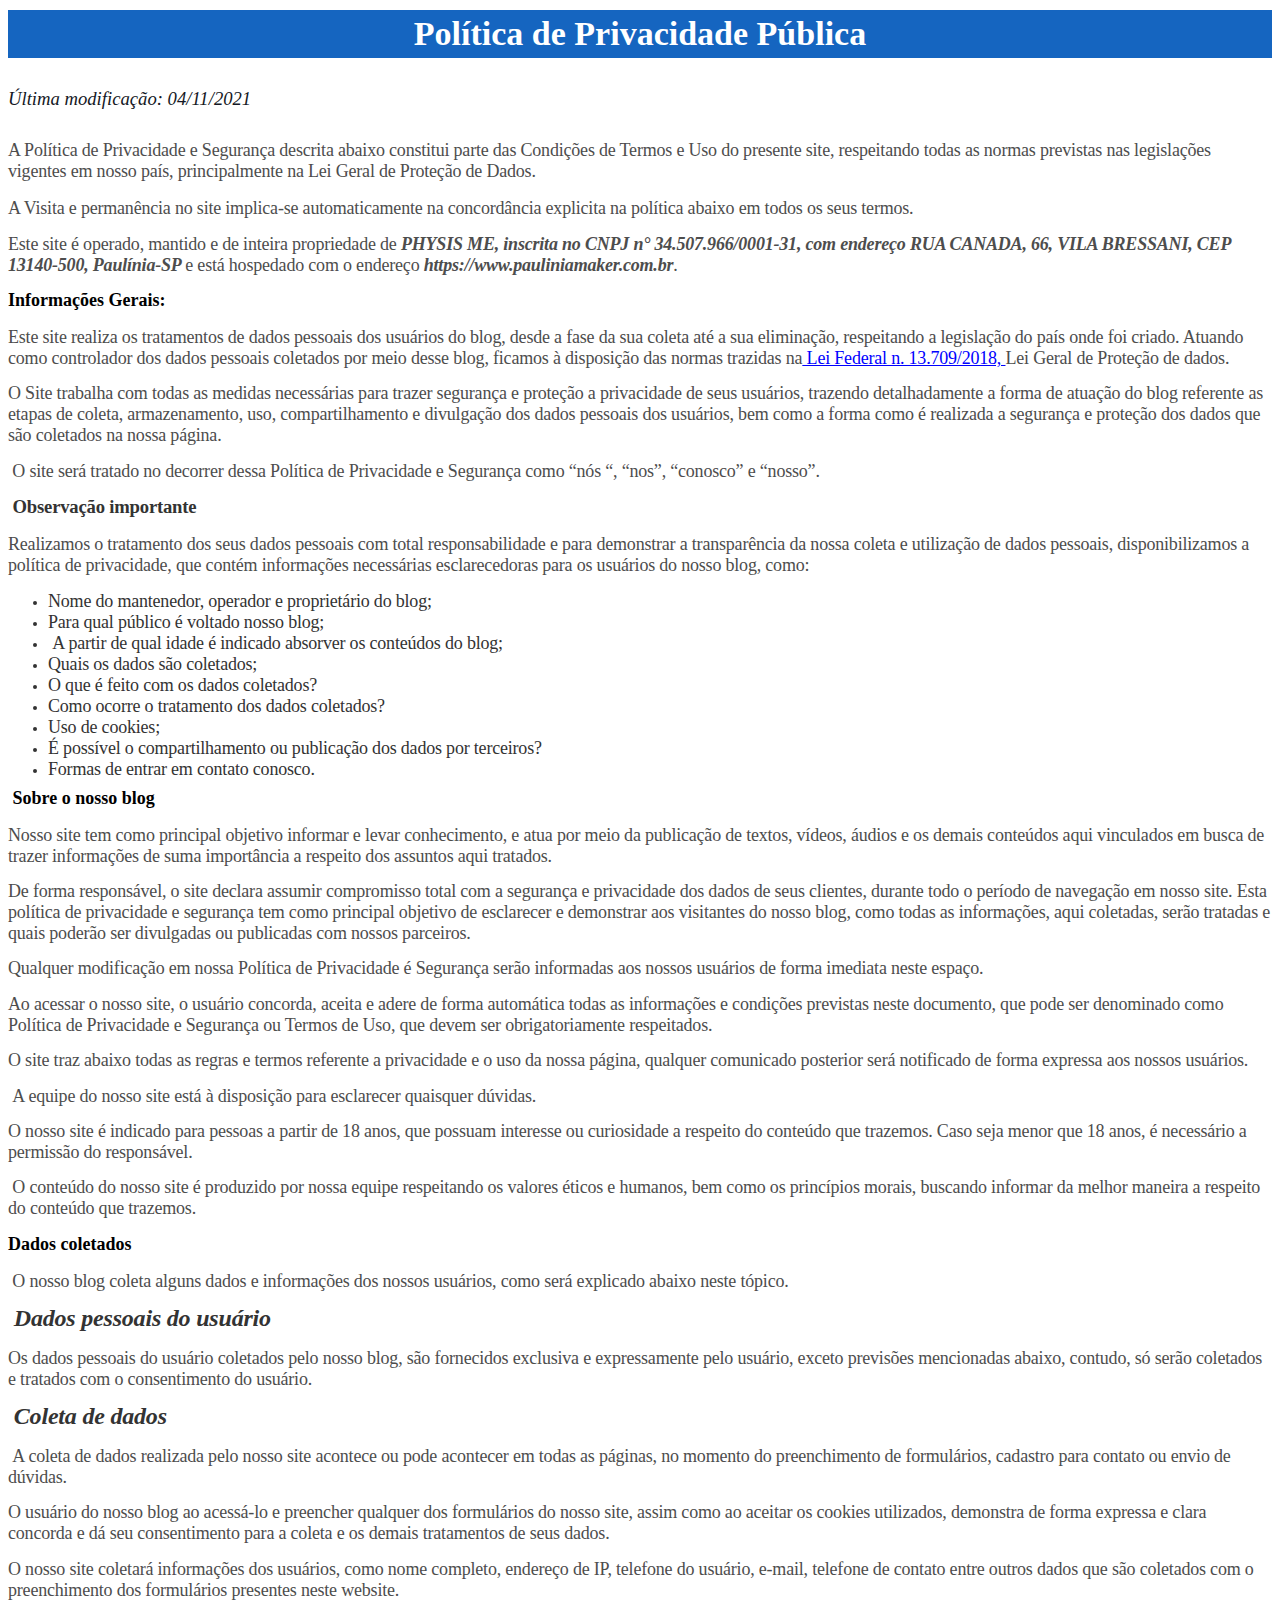
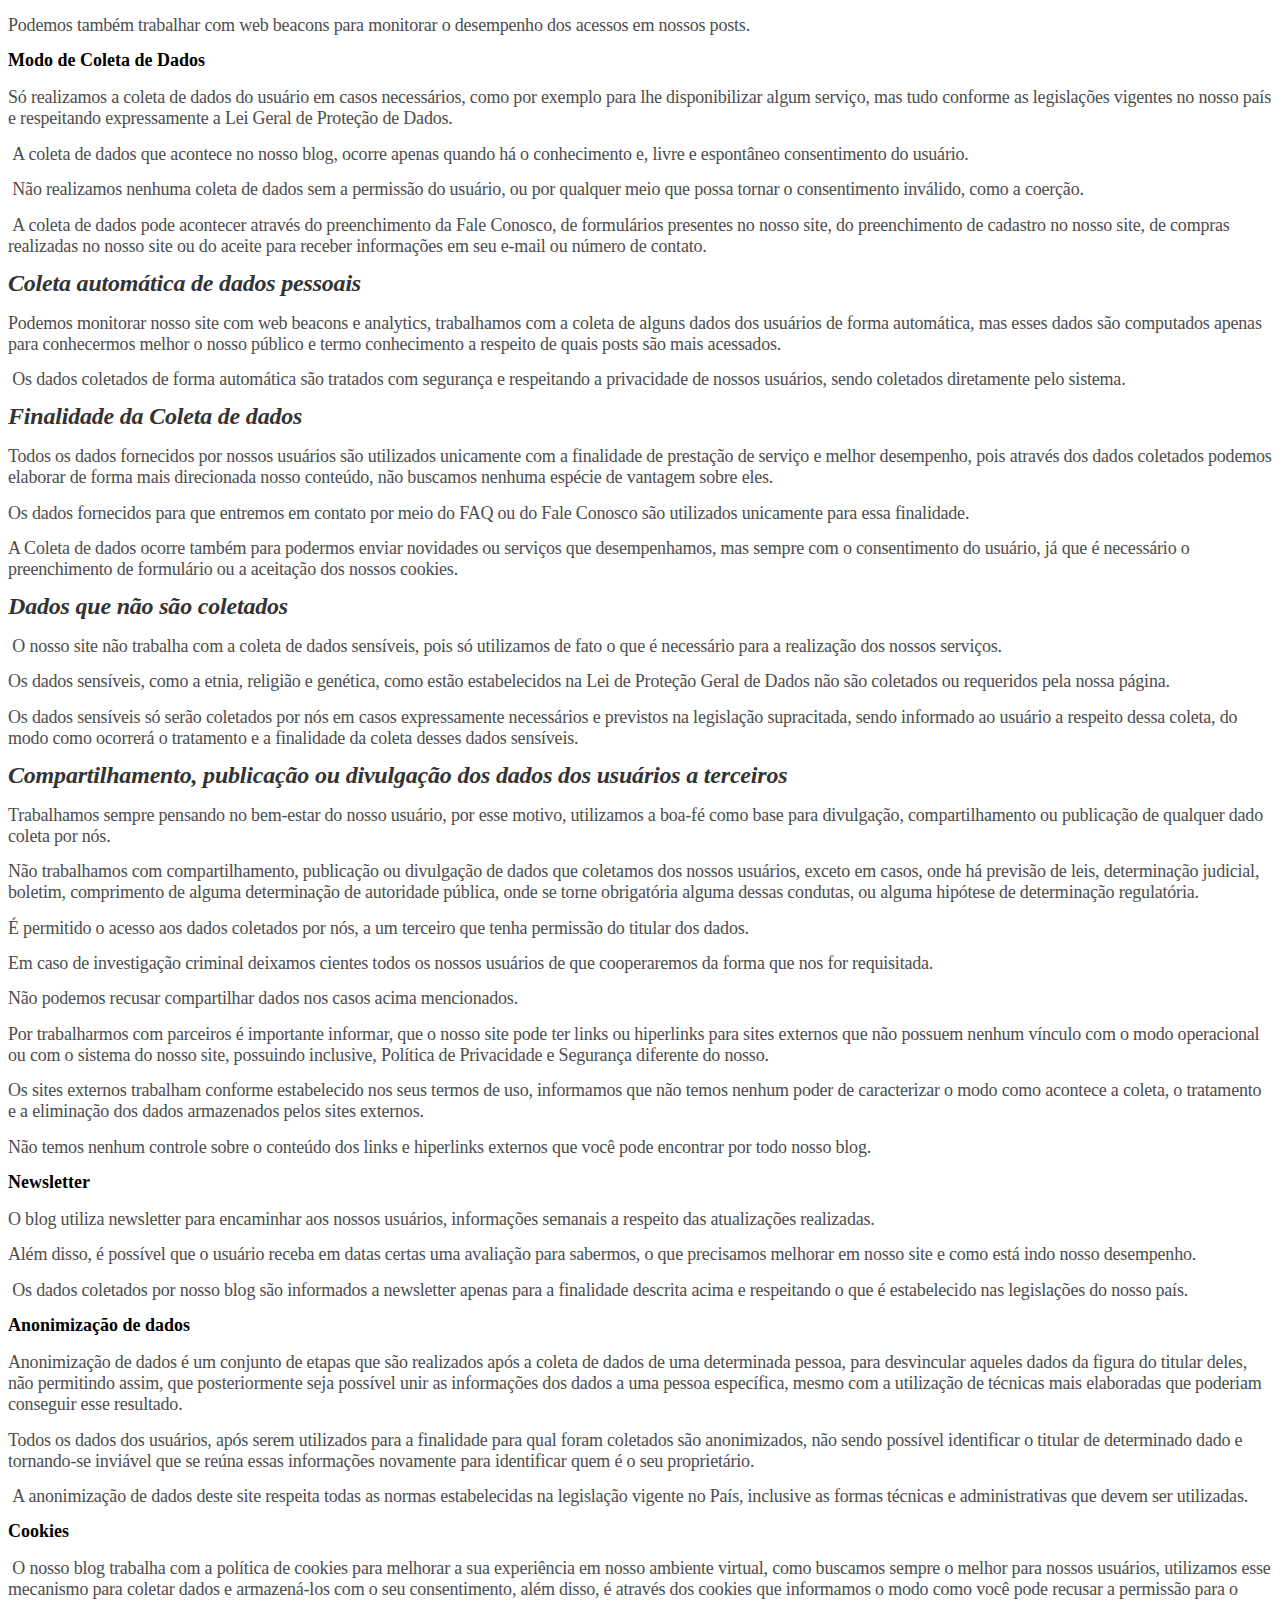
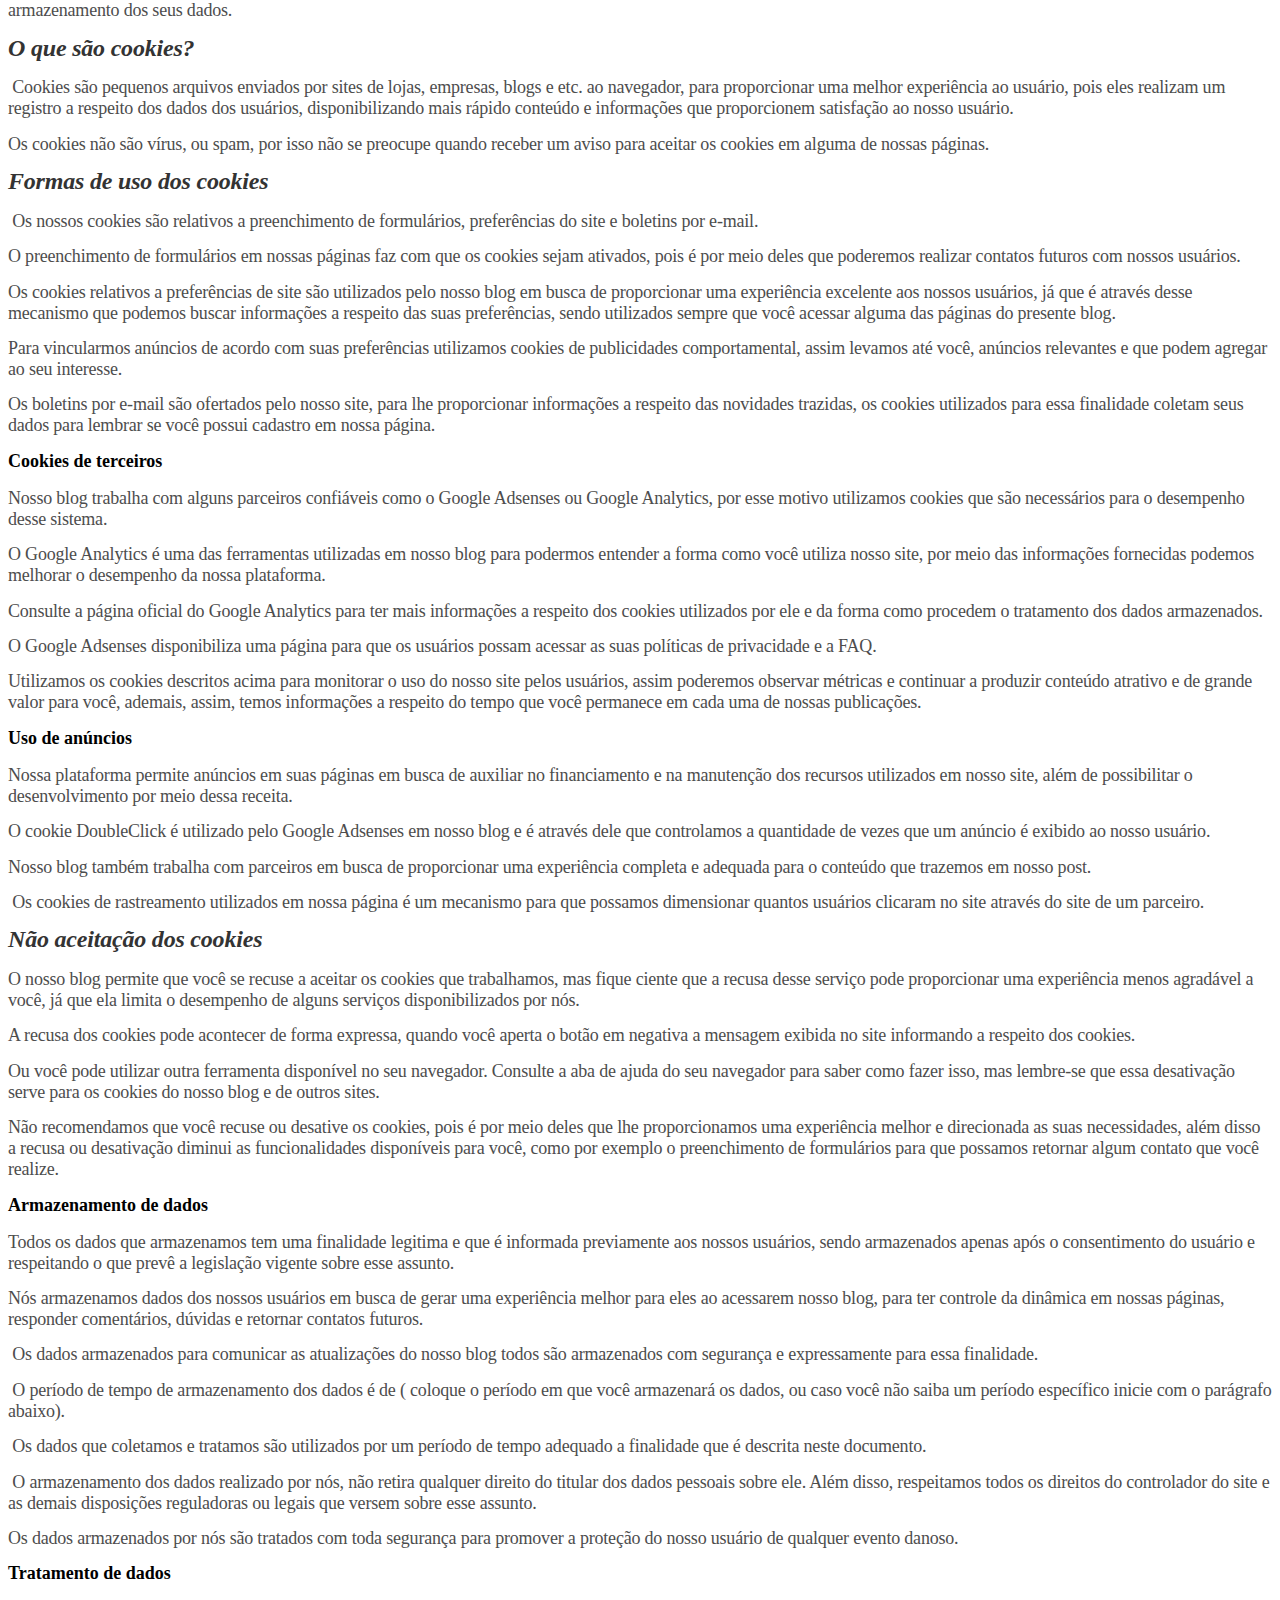
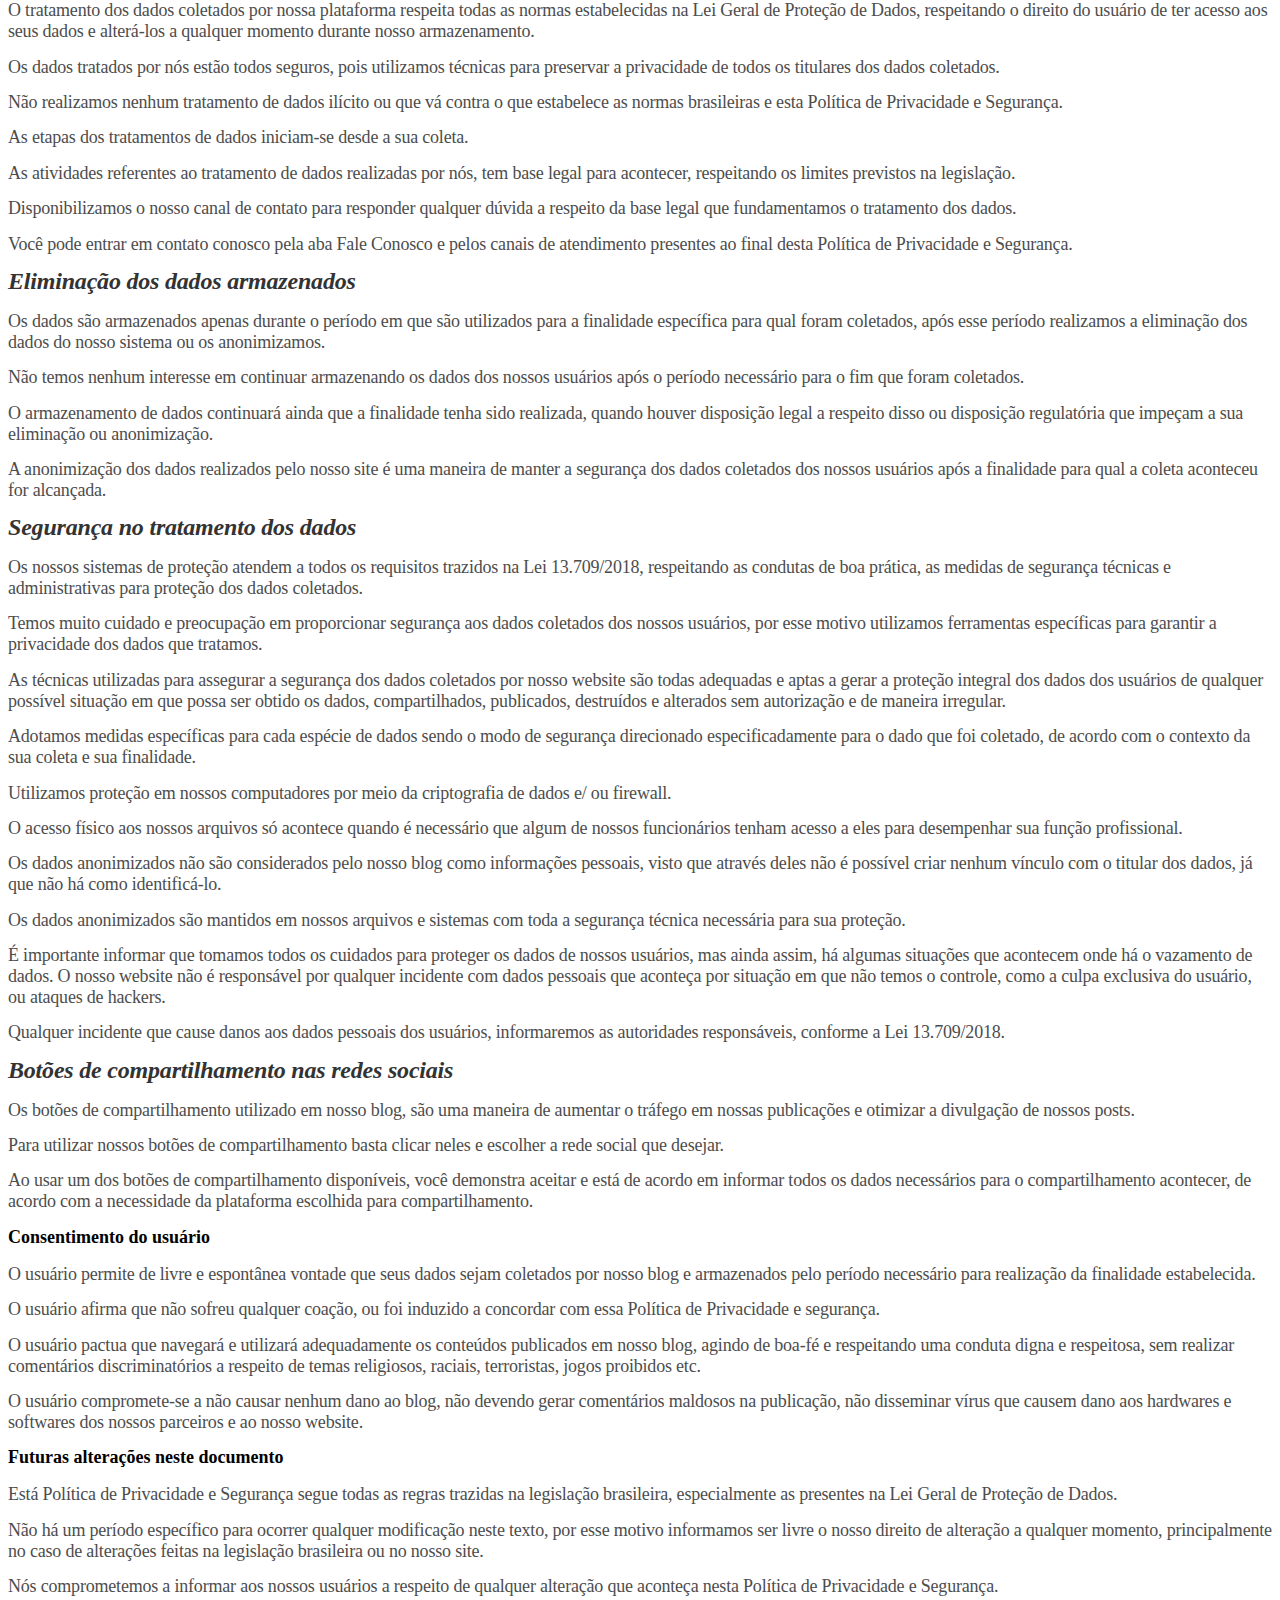
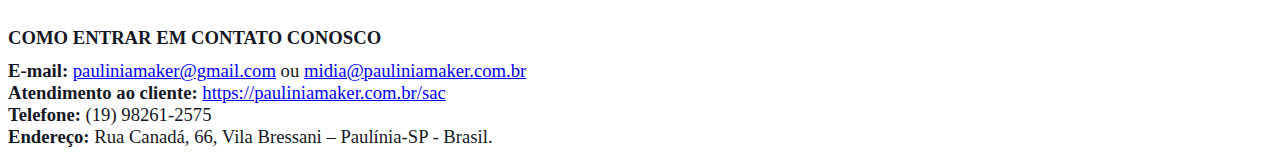
<file: ppp.html>
<html xmlns:v="urn:schemas-microsoft-com:vml"
xmlns:o="urn:schemas-microsoft-com:office:office"
xmlns:w="urn:schemas-microsoft-com:office:word"
xmlns:m="http://schemas.microsoft.com/office/2004/12/omml"
xmlns="http://www.w3.org/TR/REC-html40">

<head>
<meta http-equiv=Content-Type content="text/html; charset=windows-1252">
<meta name=ProgId content=Word.Document>
<meta name=Generator content="Microsoft Word 15">
<meta name=Originator content="Microsoft Word 15">
<link rel=File-List href="ppp_arquivos/filelist.xml">
<!--[if gte mso 9]><xml>
 <o:DocumentProperties>
  <o:Author>GERALDO JOSE FERNANDES</o:Author>
  <o:LastAuthor>GERALDO JOSE FERNANDES</o:LastAuthor>
  <o:Revision>2</o:Revision>
  <o:TotalTime>31</o:TotalTime>
  <o:Created>2021-11-05T02:35:00Z</o:Created>
  <o:LastSaved>2021-11-05T02:35:00Z</o:LastSaved>
  <o:Pages>1</o:Pages>
  <o:Words>3574</o:Words>
  <o:Characters>19305</o:Characters>
  <o:Lines>160</o:Lines>
  <o:Paragraphs>45</o:Paragraphs>
  <o:CharactersWithSpaces>22834</o:CharactersWithSpaces>
  <o:Version>16.00</o:Version>
 </o:DocumentProperties>
 <o:OfficeDocumentSettings>
  <o:AllowPNG/>
 </o:OfficeDocumentSettings>
</xml><![endif]-->
<link rel=themeData href="ppp_arquivos/themedata.thmx">
<link rel=colorSchemeMapping href="ppp_arquivos/colorschememapping.xml">
<!--[if gte mso 9]><xml>
 <w:WordDocument>
  <w:SpellingState>Clean</w:SpellingState>
  <w:GrammarState>Clean</w:GrammarState>
  <w:TrackMoves>false</w:TrackMoves>
  <w:TrackFormatting/>
  <w:HyphenationZone>21</w:HyphenationZone>
  <w:PunctuationKerning/>
  <w:ValidateAgainstSchemas/>
  <w:SaveIfXMLInvalid>false</w:SaveIfXMLInvalid>
  <w:IgnoreMixedContent>false</w:IgnoreMixedContent>
  <w:AlwaysShowPlaceholderText>false</w:AlwaysShowPlaceholderText>
  <w:DoNotPromoteQF/>
  <w:LidThemeOther>PT-BR</w:LidThemeOther>
  <w:LidThemeAsian>X-NONE</w:LidThemeAsian>
  <w:LidThemeComplexScript>X-NONE</w:LidThemeComplexScript>
  <w:Compatibility>
   <w:BreakWrappedTables/>
   <w:SnapToGridInCell/>
   <w:WrapTextWithPunct/>
   <w:UseAsianBreakRules/>
   <w:DontGrowAutofit/>
   <w:SplitPgBreakAndParaMark/>
   <w:EnableOpenTypeKerning/>
   <w:DontFlipMirrorIndents/>
   <w:OverrideTableStyleHps/>
  </w:Compatibility>
  <m:mathPr>
   <m:mathFont m:val="Cambria Math"/>
   <m:brkBin m:val="before"/>
   <m:brkBinSub m:val="&#45;-"/>
   <m:smallFrac m:val="off"/>
   <m:dispDef/>
   <m:lMargin m:val="0"/>
   <m:rMargin m:val="0"/>
   <m:defJc m:val="centerGroup"/>
   <m:wrapIndent m:val="1440"/>
   <m:intLim m:val="subSup"/>
   <m:naryLim m:val="undOvr"/>
  </m:mathPr></w:WordDocument>
</xml><![endif]--><!--[if gte mso 9]><xml>
 <w:LatentStyles DefLockedState="false" DefUnhideWhenUsed="false"
  DefSemiHidden="false" DefQFormat="false" DefPriority="99"
  LatentStyleCount="376">
  <w:LsdException Locked="false" Priority="0" QFormat="true" Name="Normal"/>
  <w:LsdException Locked="false" Priority="9" QFormat="true" Name="heading 1"/>
  <w:LsdException Locked="false" Priority="9" SemiHidden="true"
   UnhideWhenUsed="true" QFormat="true" Name="heading 2"/>
  <w:LsdException Locked="false" Priority="9" SemiHidden="true"
   UnhideWhenUsed="true" QFormat="true" Name="heading 3"/>
  <w:LsdException Locked="false" Priority="9" SemiHidden="true"
   UnhideWhenUsed="true" QFormat="true" Name="heading 4"/>
  <w:LsdException Locked="false" Priority="9" SemiHidden="true"
   UnhideWhenUsed="true" QFormat="true" Name="heading 5"/>
  <w:LsdException Locked="false" Priority="9" SemiHidden="true"
   UnhideWhenUsed="true" QFormat="true" Name="heading 6"/>
  <w:LsdException Locked="false" Priority="9" SemiHidden="true"
   UnhideWhenUsed="true" QFormat="true" Name="heading 7"/>
  <w:LsdException Locked="false" Priority="9" SemiHidden="true"
   UnhideWhenUsed="true" QFormat="true" Name="heading 8"/>
  <w:LsdException Locked="false" Priority="9" SemiHidden="true"
   UnhideWhenUsed="true" QFormat="true" Name="heading 9"/>
  <w:LsdException Locked="false" SemiHidden="true" UnhideWhenUsed="true"
   Name="index 1"/>
  <w:LsdException Locked="false" SemiHidden="true" UnhideWhenUsed="true"
   Name="index 2"/>
  <w:LsdException Locked="false" SemiHidden="true" UnhideWhenUsed="true"
   Name="index 3"/>
  <w:LsdException Locked="false" SemiHidden="true" UnhideWhenUsed="true"
   Name="index 4"/>
  <w:LsdException Locked="false" SemiHidden="true" UnhideWhenUsed="true"
   Name="index 5"/>
  <w:LsdException Locked="false" SemiHidden="true" UnhideWhenUsed="true"
   Name="index 6"/>
  <w:LsdException Locked="false" SemiHidden="true" UnhideWhenUsed="true"
   Name="index 7"/>
  <w:LsdException Locked="false" SemiHidden="true" UnhideWhenUsed="true"
   Name="index 8"/>
  <w:LsdException Locked="false" SemiHidden="true" UnhideWhenUsed="true"
   Name="index 9"/>
  <w:LsdException Locked="false" Priority="39" SemiHidden="true"
   UnhideWhenUsed="true" Name="toc 1"/>
  <w:LsdException Locked="false" Priority="39" SemiHidden="true"
   UnhideWhenUsed="true" Name="toc 2"/>
  <w:LsdException Locked="false" Priority="39" SemiHidden="true"
   UnhideWhenUsed="true" Name="toc 3"/>
  <w:LsdException Locked="false" Priority="39" SemiHidden="true"
   UnhideWhenUsed="true" Name="toc 4"/>
  <w:LsdException Locked="false" Priority="39" SemiHidden="true"
   UnhideWhenUsed="true" Name="toc 5"/>
  <w:LsdException Locked="false" Priority="39" SemiHidden="true"
   UnhideWhenUsed="true" Name="toc 6"/>
  <w:LsdException Locked="false" Priority="39" SemiHidden="true"
   UnhideWhenUsed="true" Name="toc 7"/>
  <w:LsdException Locked="false" Priority="39" SemiHidden="true"
   UnhideWhenUsed="true" Name="toc 8"/>
  <w:LsdException Locked="false" Priority="39" SemiHidden="true"
   UnhideWhenUsed="true" Name="toc 9"/>
  <w:LsdException Locked="false" SemiHidden="true" UnhideWhenUsed="true"
   Name="Normal Indent"/>
  <w:LsdException Locked="false" SemiHidden="true" UnhideWhenUsed="true"
   Name="footnote text"/>
  <w:LsdException Locked="false" SemiHidden="true" UnhideWhenUsed="true"
   Name="annotation text"/>
  <w:LsdException Locked="false" SemiHidden="true" UnhideWhenUsed="true"
   Name="header"/>
  <w:LsdException Locked="false" SemiHidden="true" UnhideWhenUsed="true"
   Name="footer"/>
  <w:LsdException Locked="false" SemiHidden="true" UnhideWhenUsed="true"
   Name="index heading"/>
  <w:LsdException Locked="false" Priority="35" SemiHidden="true"
   UnhideWhenUsed="true" QFormat="true" Name="caption"/>
  <w:LsdException Locked="false" SemiHidden="true" UnhideWhenUsed="true"
   Name="table of figures"/>
  <w:LsdException Locked="false" SemiHidden="true" UnhideWhenUsed="true"
   Name="envelope address"/>
  <w:LsdException Locked="false" SemiHidden="true" UnhideWhenUsed="true"
   Name="envelope return"/>
  <w:LsdException Locked="false" SemiHidden="true" UnhideWhenUsed="true"
   Name="footnote reference"/>
  <w:LsdException Locked="false" SemiHidden="true" UnhideWhenUsed="true"
   Name="annotation reference"/>
  <w:LsdException Locked="false" SemiHidden="true" UnhideWhenUsed="true"
   Name="line number"/>
  <w:LsdException Locked="false" SemiHidden="true" UnhideWhenUsed="true"
   Name="page number"/>
  <w:LsdException Locked="false" SemiHidden="true" UnhideWhenUsed="true"
   Name="endnote reference"/>
  <w:LsdException Locked="false" SemiHidden="true" UnhideWhenUsed="true"
   Name="endnote text"/>
  <w:LsdException Locked="false" SemiHidden="true" UnhideWhenUsed="true"
   Name="table of authorities"/>
  <w:LsdException Locked="false" SemiHidden="true" UnhideWhenUsed="true"
   Name="macro"/>
  <w:LsdException Locked="false" SemiHidden="true" UnhideWhenUsed="true"
   Name="toa heading"/>
  <w:LsdException Locked="false" SemiHidden="true" UnhideWhenUsed="true"
   Name="List"/>
  <w:LsdException Locked="false" SemiHidden="true" UnhideWhenUsed="true"
   Name="List Bullet"/>
  <w:LsdException Locked="false" SemiHidden="true" UnhideWhenUsed="true"
   Name="List Number"/>
  <w:LsdException Locked="false" SemiHidden="true" UnhideWhenUsed="true"
   Name="List 2"/>
  <w:LsdException Locked="false" SemiHidden="true" UnhideWhenUsed="true"
   Name="List 3"/>
  <w:LsdException Locked="false" SemiHidden="true" UnhideWhenUsed="true"
   Name="List 4"/>
  <w:LsdException Locked="false" SemiHidden="true" UnhideWhenUsed="true"
   Name="List 5"/>
  <w:LsdException Locked="false" SemiHidden="true" UnhideWhenUsed="true"
   Name="List Bullet 2"/>
  <w:LsdException Locked="false" SemiHidden="true" UnhideWhenUsed="true"
   Name="List Bullet 3"/>
  <w:LsdException Locked="false" SemiHidden="true" UnhideWhenUsed="true"
   Name="List Bullet 4"/>
  <w:LsdException Locked="false" SemiHidden="true" UnhideWhenUsed="true"
   Name="List Bullet 5"/>
  <w:LsdException Locked="false" SemiHidden="true" UnhideWhenUsed="true"
   Name="List Number 2"/>
  <w:LsdException Locked="false" SemiHidden="true" UnhideWhenUsed="true"
   Name="List Number 3"/>
  <w:LsdException Locked="false" SemiHidden="true" UnhideWhenUsed="true"
   Name="List Number 4"/>
  <w:LsdException Locked="false" SemiHidden="true" UnhideWhenUsed="true"
   Name="List Number 5"/>
  <w:LsdException Locked="false" Priority="10" QFormat="true" Name="Title"/>
  <w:LsdException Locked="false" SemiHidden="true" UnhideWhenUsed="true"
   Name="Closing"/>
  <w:LsdException Locked="false" SemiHidden="true" UnhideWhenUsed="true"
   Name="Signature"/>
  <w:LsdException Locked="false" Priority="1" SemiHidden="true"
   UnhideWhenUsed="true" Name="Default Paragraph Font"/>
  <w:LsdException Locked="false" SemiHidden="true" UnhideWhenUsed="true"
   Name="Body Text"/>
  <w:LsdException Locked="false" SemiHidden="true" UnhideWhenUsed="true"
   Name="Body Text Indent"/>
  <w:LsdException Locked="false" SemiHidden="true" UnhideWhenUsed="true"
   Name="List Continue"/>
  <w:LsdException Locked="false" SemiHidden="true" UnhideWhenUsed="true"
   Name="List Continue 2"/>
  <w:LsdException Locked="false" SemiHidden="true" UnhideWhenUsed="true"
   Name="List Continue 3"/>
  <w:LsdException Locked="false" SemiHidden="true" UnhideWhenUsed="true"
   Name="List Continue 4"/>
  <w:LsdException Locked="false" SemiHidden="true" UnhideWhenUsed="true"
   Name="List Continue 5"/>
  <w:LsdException Locked="false" SemiHidden="true" UnhideWhenUsed="true"
   Name="Message Header"/>
  <w:LsdException Locked="false" Priority="11" QFormat="true" Name="Subtitle"/>
  <w:LsdException Locked="false" SemiHidden="true" UnhideWhenUsed="true"
   Name="Salutation"/>
  <w:LsdException Locked="false" SemiHidden="true" UnhideWhenUsed="true"
   Name="Date"/>
  <w:LsdException Locked="false" SemiHidden="true" UnhideWhenUsed="true"
   Name="Body Text First Indent"/>
  <w:LsdException Locked="false" SemiHidden="true" UnhideWhenUsed="true"
   Name="Body Text First Indent 2"/>
  <w:LsdException Locked="false" SemiHidden="true" UnhideWhenUsed="true"
   Name="Note Heading"/>
  <w:LsdException Locked="false" SemiHidden="true" UnhideWhenUsed="true"
   Name="Body Text 2"/>
  <w:LsdException Locked="false" SemiHidden="true" UnhideWhenUsed="true"
   Name="Body Text 3"/>
  <w:LsdException Locked="false" SemiHidden="true" UnhideWhenUsed="true"
   Name="Body Text Indent 2"/>
  <w:LsdException Locked="false" SemiHidden="true" UnhideWhenUsed="true"
   Name="Body Text Indent 3"/>
  <w:LsdException Locked="false" SemiHidden="true" UnhideWhenUsed="true"
   Name="Block Text"/>
  <w:LsdException Locked="false" SemiHidden="true" UnhideWhenUsed="true"
   Name="Hyperlink"/>
  <w:LsdException Locked="false" SemiHidden="true" UnhideWhenUsed="true"
   Name="FollowedHyperlink"/>
  <w:LsdException Locked="false" Priority="22" QFormat="true" Name="Strong"/>
  <w:LsdException Locked="false" Priority="20" QFormat="true" Name="Emphasis"/>
  <w:LsdException Locked="false" SemiHidden="true" UnhideWhenUsed="true"
   Name="Document Map"/>
  <w:LsdException Locked="false" SemiHidden="true" UnhideWhenUsed="true"
   Name="Plain Text"/>
  <w:LsdException Locked="false" SemiHidden="true" UnhideWhenUsed="true"
   Name="E-mail Signature"/>
  <w:LsdException Locked="false" SemiHidden="true" UnhideWhenUsed="true"
   Name="HTML Top of Form"/>
  <w:LsdException Locked="false" SemiHidden="true" UnhideWhenUsed="true"
   Name="HTML Bottom of Form"/>
  <w:LsdException Locked="false" SemiHidden="true" UnhideWhenUsed="true"
   Name="Normal (Web)"/>
  <w:LsdException Locked="false" SemiHidden="true" UnhideWhenUsed="true"
   Name="HTML Acronym"/>
  <w:LsdException Locked="false" SemiHidden="true" UnhideWhenUsed="true"
   Name="HTML Address"/>
  <w:LsdException Locked="false" SemiHidden="true" UnhideWhenUsed="true"
   Name="HTML Cite"/>
  <w:LsdException Locked="false" SemiHidden="true" UnhideWhenUsed="true"
   Name="HTML Code"/>
  <w:LsdException Locked="false" SemiHidden="true" UnhideWhenUsed="true"
   Name="HTML Definition"/>
  <w:LsdException Locked="false" SemiHidden="true" UnhideWhenUsed="true"
   Name="HTML Keyboard"/>
  <w:LsdException Locked="false" SemiHidden="true" UnhideWhenUsed="true"
   Name="HTML Preformatted"/>
  <w:LsdException Locked="false" SemiHidden="true" UnhideWhenUsed="true"
   Name="HTML Sample"/>
  <w:LsdException Locked="false" SemiHidden="true" UnhideWhenUsed="true"
   Name="HTML Typewriter"/>
  <w:LsdException Locked="false" SemiHidden="true" UnhideWhenUsed="true"
   Name="HTML Variable"/>
  <w:LsdException Locked="false" SemiHidden="true" UnhideWhenUsed="true"
   Name="Normal Table"/>
  <w:LsdException Locked="false" SemiHidden="true" UnhideWhenUsed="true"
   Name="annotation subject"/>
  <w:LsdException Locked="false" SemiHidden="true" UnhideWhenUsed="true"
   Name="No List"/>
  <w:LsdException Locked="false" SemiHidden="true" UnhideWhenUsed="true"
   Name="Outline List 1"/>
  <w:LsdException Locked="false" SemiHidden="true" UnhideWhenUsed="true"
   Name="Outline List 2"/>
  <w:LsdException Locked="false" SemiHidden="true" UnhideWhenUsed="true"
   Name="Outline List 3"/>
  <w:LsdException Locked="false" SemiHidden="true" UnhideWhenUsed="true"
   Name="Table Simple 1"/>
  <w:LsdException Locked="false" SemiHidden="true" UnhideWhenUsed="true"
   Name="Table Simple 2"/>
  <w:LsdException Locked="false" SemiHidden="true" UnhideWhenUsed="true"
   Name="Table Simple 3"/>
  <w:LsdException Locked="false" SemiHidden="true" UnhideWhenUsed="true"
   Name="Table Classic 1"/>
  <w:LsdException Locked="false" SemiHidden="true" UnhideWhenUsed="true"
   Name="Table Classic 2"/>
  <w:LsdException Locked="false" SemiHidden="true" UnhideWhenUsed="true"
   Name="Table Classic 3"/>
  <w:LsdException Locked="false" SemiHidden="true" UnhideWhenUsed="true"
   Name="Table Classic 4"/>
  <w:LsdException Locked="false" SemiHidden="true" UnhideWhenUsed="true"
   Name="Table Colorful 1"/>
  <w:LsdException Locked="false" SemiHidden="true" UnhideWhenUsed="true"
   Name="Table Colorful 2"/>
  <w:LsdException Locked="false" SemiHidden="true" UnhideWhenUsed="true"
   Name="Table Colorful 3"/>
  <w:LsdException Locked="false" SemiHidden="true" UnhideWhenUsed="true"
   Name="Table Columns 1"/>
  <w:LsdException Locked="false" SemiHidden="true" UnhideWhenUsed="true"
   Name="Table Columns 2"/>
  <w:LsdException Locked="false" SemiHidden="true" UnhideWhenUsed="true"
   Name="Table Columns 3"/>
  <w:LsdException Locked="false" SemiHidden="true" UnhideWhenUsed="true"
   Name="Table Columns 4"/>
  <w:LsdException Locked="false" SemiHidden="true" UnhideWhenUsed="true"
   Name="Table Columns 5"/>
  <w:LsdException Locked="false" SemiHidden="true" UnhideWhenUsed="true"
   Name="Table Grid 1"/>
  <w:LsdException Locked="false" SemiHidden="true" UnhideWhenUsed="true"
   Name="Table Grid 2"/>
  <w:LsdException Locked="false" SemiHidden="true" UnhideWhenUsed="true"
   Name="Table Grid 3"/>
  <w:LsdException Locked="false" SemiHidden="true" UnhideWhenUsed="true"
   Name="Table Grid 4"/>
  <w:LsdException Locked="false" SemiHidden="true" UnhideWhenUsed="true"
   Name="Table Grid 5"/>
  <w:LsdException Locked="false" SemiHidden="true" UnhideWhenUsed="true"
   Name="Table Grid 6"/>
  <w:LsdException Locked="false" SemiHidden="true" UnhideWhenUsed="true"
   Name="Table Grid 7"/>
  <w:LsdException Locked="false" SemiHidden="true" UnhideWhenUsed="true"
   Name="Table Grid 8"/>
  <w:LsdException Locked="false" SemiHidden="true" UnhideWhenUsed="true"
   Name="Table List 1"/>
  <w:LsdException Locked="false" SemiHidden="true" UnhideWhenUsed="true"
   Name="Table List 2"/>
  <w:LsdException Locked="false" SemiHidden="true" UnhideWhenUsed="true"
   Name="Table List 3"/>
  <w:LsdException Locked="false" SemiHidden="true" UnhideWhenUsed="true"
   Name="Table List 4"/>
  <w:LsdException Locked="false" SemiHidden="true" UnhideWhenUsed="true"
   Name="Table List 5"/>
  <w:LsdException Locked="false" SemiHidden="true" UnhideWhenUsed="true"
   Name="Table List 6"/>
  <w:LsdException Locked="false" SemiHidden="true" UnhideWhenUsed="true"
   Name="Table List 7"/>
  <w:LsdException Locked="false" SemiHidden="true" UnhideWhenUsed="true"
   Name="Table List 8"/>
  <w:LsdException Locked="false" SemiHidden="true" UnhideWhenUsed="true"
   Name="Table 3D effects 1"/>
  <w:LsdException Locked="false" SemiHidden="true" UnhideWhenUsed="true"
   Name="Table 3D effects 2"/>
  <w:LsdException Locked="false" SemiHidden="true" UnhideWhenUsed="true"
   Name="Table 3D effects 3"/>
  <w:LsdException Locked="false" SemiHidden="true" UnhideWhenUsed="true"
   Name="Table Contemporary"/>
  <w:LsdException Locked="false" SemiHidden="true" UnhideWhenUsed="true"
   Name="Table Elegant"/>
  <w:LsdException Locked="false" SemiHidden="true" UnhideWhenUsed="true"
   Name="Table Professional"/>
  <w:LsdException Locked="false" SemiHidden="true" UnhideWhenUsed="true"
   Name="Table Subtle 1"/>
  <w:LsdException Locked="false" SemiHidden="true" UnhideWhenUsed="true"
   Name="Table Subtle 2"/>
  <w:LsdException Locked="false" SemiHidden="true" UnhideWhenUsed="true"
   Name="Table Web 1"/>
  <w:LsdException Locked="false" SemiHidden="true" UnhideWhenUsed="true"
   Name="Table Web 2"/>
  <w:LsdException Locked="false" SemiHidden="true" UnhideWhenUsed="true"
   Name="Table Web 3"/>
  <w:LsdException Locked="false" SemiHidden="true" UnhideWhenUsed="true"
   Name="Balloon Text"/>
  <w:LsdException Locked="false" Priority="39" Name="Table Grid"/>
  <w:LsdException Locked="false" SemiHidden="true" UnhideWhenUsed="true"
   Name="Table Theme"/>
  <w:LsdException Locked="false" SemiHidden="true" Name="Placeholder Text"/>
  <w:LsdException Locked="false" Priority="1" QFormat="true" Name="No Spacing"/>
  <w:LsdException Locked="false" Priority="60" Name="Light Shading"/>
  <w:LsdException Locked="false" Priority="61" Name="Light List"/>
  <w:LsdException Locked="false" Priority="62" Name="Light Grid"/>
  <w:LsdException Locked="false" Priority="63" Name="Medium Shading 1"/>
  <w:LsdException Locked="false" Priority="64" Name="Medium Shading 2"/>
  <w:LsdException Locked="false" Priority="65" Name="Medium List 1"/>
  <w:LsdException Locked="false" Priority="66" Name="Medium List 2"/>
  <w:LsdException Locked="false" Priority="67" Name="Medium Grid 1"/>
  <w:LsdException Locked="false" Priority="68" Name="Medium Grid 2"/>
  <w:LsdException Locked="false" Priority="69" Name="Medium Grid 3"/>
  <w:LsdException Locked="false" Priority="70" Name="Dark List"/>
  <w:LsdException Locked="false" Priority="71" Name="Colorful Shading"/>
  <w:LsdException Locked="false" Priority="72" Name="Colorful List"/>
  <w:LsdException Locked="false" Priority="73" Name="Colorful Grid"/>
  <w:LsdException Locked="false" Priority="60" Name="Light Shading Accent 1"/>
  <w:LsdException Locked="false" Priority="61" Name="Light List Accent 1"/>
  <w:LsdException Locked="false" Priority="62" Name="Light Grid Accent 1"/>
  <w:LsdException Locked="false" Priority="63" Name="Medium Shading 1 Accent 1"/>
  <w:LsdException Locked="false" Priority="64" Name="Medium Shading 2 Accent 1"/>
  <w:LsdException Locked="false" Priority="65" Name="Medium List 1 Accent 1"/>
  <w:LsdException Locked="false" SemiHidden="true" Name="Revision"/>
  <w:LsdException Locked="false" Priority="34" QFormat="true"
   Name="List Paragraph"/>
  <w:LsdException Locked="false" Priority="29" QFormat="true" Name="Quote"/>
  <w:LsdException Locked="false" Priority="30" QFormat="true"
   Name="Intense Quote"/>
  <w:LsdException Locked="false" Priority="66" Name="Medium List 2 Accent 1"/>
  <w:LsdException Locked="false" Priority="67" Name="Medium Grid 1 Accent 1"/>
  <w:LsdException Locked="false" Priority="68" Name="Medium Grid 2 Accent 1"/>
  <w:LsdException Locked="false" Priority="69" Name="Medium Grid 3 Accent 1"/>
  <w:LsdException Locked="false" Priority="70" Name="Dark List Accent 1"/>
  <w:LsdException Locked="false" Priority="71" Name="Colorful Shading Accent 1"/>
  <w:LsdException Locked="false" Priority="72" Name="Colorful List Accent 1"/>
  <w:LsdException Locked="false" Priority="73" Name="Colorful Grid Accent 1"/>
  <w:LsdException Locked="false" Priority="60" Name="Light Shading Accent 2"/>
  <w:LsdException Locked="false" Priority="61" Name="Light List Accent 2"/>
  <w:LsdException Locked="false" Priority="62" Name="Light Grid Accent 2"/>
  <w:LsdException Locked="false" Priority="63" Name="Medium Shading 1 Accent 2"/>
  <w:LsdException Locked="false" Priority="64" Name="Medium Shading 2 Accent 2"/>
  <w:LsdException Locked="false" Priority="65" Name="Medium List 1 Accent 2"/>
  <w:LsdException Locked="false" Priority="66" Name="Medium List 2 Accent 2"/>
  <w:LsdException Locked="false" Priority="67" Name="Medium Grid 1 Accent 2"/>
  <w:LsdException Locked="false" Priority="68" Name="Medium Grid 2 Accent 2"/>
  <w:LsdException Locked="false" Priority="69" Name="Medium Grid 3 Accent 2"/>
  <w:LsdException Locked="false" Priority="70" Name="Dark List Accent 2"/>
  <w:LsdException Locked="false" Priority="71" Name="Colorful Shading Accent 2"/>
  <w:LsdException Locked="false" Priority="72" Name="Colorful List Accent 2"/>
  <w:LsdException Locked="false" Priority="73" Name="Colorful Grid Accent 2"/>
  <w:LsdException Locked="false" Priority="60" Name="Light Shading Accent 3"/>
  <w:LsdException Locked="false" Priority="61" Name="Light List Accent 3"/>
  <w:LsdException Locked="false" Priority="62" Name="Light Grid Accent 3"/>
  <w:LsdException Locked="false" Priority="63" Name="Medium Shading 1 Accent 3"/>
  <w:LsdException Locked="false" Priority="64" Name="Medium Shading 2 Accent 3"/>
  <w:LsdException Locked="false" Priority="65" Name="Medium List 1 Accent 3"/>
  <w:LsdException Locked="false" Priority="66" Name="Medium List 2 Accent 3"/>
  <w:LsdException Locked="false" Priority="67" Name="Medium Grid 1 Accent 3"/>
  <w:LsdException Locked="false" Priority="68" Name="Medium Grid 2 Accent 3"/>
  <w:LsdException Locked="false" Priority="69" Name="Medium Grid 3 Accent 3"/>
  <w:LsdException Locked="false" Priority="70" Name="Dark List Accent 3"/>
  <w:LsdException Locked="false" Priority="71" Name="Colorful Shading Accent 3"/>
  <w:LsdException Locked="false" Priority="72" Name="Colorful List Accent 3"/>
  <w:LsdException Locked="false" Priority="73" Name="Colorful Grid Accent 3"/>
  <w:LsdException Locked="false" Priority="60" Name="Light Shading Accent 4"/>
  <w:LsdException Locked="false" Priority="61" Name="Light List Accent 4"/>
  <w:LsdException Locked="false" Priority="62" Name="Light Grid Accent 4"/>
  <w:LsdException Locked="false" Priority="63" Name="Medium Shading 1 Accent 4"/>
  <w:LsdException Locked="false" Priority="64" Name="Medium Shading 2 Accent 4"/>
  <w:LsdException Locked="false" Priority="65" Name="Medium List 1 Accent 4"/>
  <w:LsdException Locked="false" Priority="66" Name="Medium List 2 Accent 4"/>
  <w:LsdException Locked="false" Priority="67" Name="Medium Grid 1 Accent 4"/>
  <w:LsdException Locked="false" Priority="68" Name="Medium Grid 2 Accent 4"/>
  <w:LsdException Locked="false" Priority="69" Name="Medium Grid 3 Accent 4"/>
  <w:LsdException Locked="false" Priority="70" Name="Dark List Accent 4"/>
  <w:LsdException Locked="false" Priority="71" Name="Colorful Shading Accent 4"/>
  <w:LsdException Locked="false" Priority="72" Name="Colorful List Accent 4"/>
  <w:LsdException Locked="false" Priority="73" Name="Colorful Grid Accent 4"/>
  <w:LsdException Locked="false" Priority="60" Name="Light Shading Accent 5"/>
  <w:LsdException Locked="false" Priority="61" Name="Light List Accent 5"/>
  <w:LsdException Locked="false" Priority="62" Name="Light Grid Accent 5"/>
  <w:LsdException Locked="false" Priority="63" Name="Medium Shading 1 Accent 5"/>
  <w:LsdException Locked="false" Priority="64" Name="Medium Shading 2 Accent 5"/>
  <w:LsdException Locked="false" Priority="65" Name="Medium List 1 Accent 5"/>
  <w:LsdException Locked="false" Priority="66" Name="Medium List 2 Accent 5"/>
  <w:LsdException Locked="false" Priority="67" Name="Medium Grid 1 Accent 5"/>
  <w:LsdException Locked="false" Priority="68" Name="Medium Grid 2 Accent 5"/>
  <w:LsdException Locked="false" Priority="69" Name="Medium Grid 3 Accent 5"/>
  <w:LsdException Locked="false" Priority="70" Name="Dark List Accent 5"/>
  <w:LsdException Locked="false" Priority="71" Name="Colorful Shading Accent 5"/>
  <w:LsdException Locked="false" Priority="72" Name="Colorful List Accent 5"/>
  <w:LsdException Locked="false" Priority="73" Name="Colorful Grid Accent 5"/>
  <w:LsdException Locked="false" Priority="60" Name="Light Shading Accent 6"/>
  <w:LsdException Locked="false" Priority="61" Name="Light List Accent 6"/>
  <w:LsdException Locked="false" Priority="62" Name="Light Grid Accent 6"/>
  <w:LsdException Locked="false" Priority="63" Name="Medium Shading 1 Accent 6"/>
  <w:LsdException Locked="false" Priority="64" Name="Medium Shading 2 Accent 6"/>
  <w:LsdException Locked="false" Priority="65" Name="Medium List 1 Accent 6"/>
  <w:LsdException Locked="false" Priority="66" Name="Medium List 2 Accent 6"/>
  <w:LsdException Locked="false" Priority="67" Name="Medium Grid 1 Accent 6"/>
  <w:LsdException Locked="false" Priority="68" Name="Medium Grid 2 Accent 6"/>
  <w:LsdException Locked="false" Priority="69" Name="Medium Grid 3 Accent 6"/>
  <w:LsdException Locked="false" Priority="70" Name="Dark List Accent 6"/>
  <w:LsdException Locked="false" Priority="71" Name="Colorful Shading Accent 6"/>
  <w:LsdException Locked="false" Priority="72" Name="Colorful List Accent 6"/>
  <w:LsdException Locked="false" Priority="73" Name="Colorful Grid Accent 6"/>
  <w:LsdException Locked="false" Priority="19" QFormat="true"
   Name="Subtle Emphasis"/>
  <w:LsdException Locked="false" Priority="21" QFormat="true"
   Name="Intense Emphasis"/>
  <w:LsdException Locked="false" Priority="31" QFormat="true"
   Name="Subtle Reference"/>
  <w:LsdException Locked="false" Priority="32" QFormat="true"
   Name="Intense Reference"/>
  <w:LsdException Locked="false" Priority="33" QFormat="true" Name="Book Title"/>
  <w:LsdException Locked="false" Priority="37" SemiHidden="true"
   UnhideWhenUsed="true" Name="Bibliography"/>
  <w:LsdException Locked="false" Priority="39" SemiHidden="true"
   UnhideWhenUsed="true" QFormat="true" Name="TOC Heading"/>
  <w:LsdException Locked="false" Priority="41" Name="Plain Table 1"/>
  <w:LsdException Locked="false" Priority="42" Name="Plain Table 2"/>
  <w:LsdException Locked="false" Priority="43" Name="Plain Table 3"/>
  <w:LsdException Locked="false" Priority="44" Name="Plain Table 4"/>
  <w:LsdException Locked="false" Priority="45" Name="Plain Table 5"/>
  <w:LsdException Locked="false" Priority="40" Name="Grid Table Light"/>
  <w:LsdException Locked="false" Priority="46" Name="Grid Table 1 Light"/>
  <w:LsdException Locked="false" Priority="47" Name="Grid Table 2"/>
  <w:LsdException Locked="false" Priority="48" Name="Grid Table 3"/>
  <w:LsdException Locked="false" Priority="49" Name="Grid Table 4"/>
  <w:LsdException Locked="false" Priority="50" Name="Grid Table 5 Dark"/>
  <w:LsdException Locked="false" Priority="51" Name="Grid Table 6 Colorful"/>
  <w:LsdException Locked="false" Priority="52" Name="Grid Table 7 Colorful"/>
  <w:LsdException Locked="false" Priority="46"
   Name="Grid Table 1 Light Accent 1"/>
  <w:LsdException Locked="false" Priority="47" Name="Grid Table 2 Accent 1"/>
  <w:LsdException Locked="false" Priority="48" Name="Grid Table 3 Accent 1"/>
  <w:LsdException Locked="false" Priority="49" Name="Grid Table 4 Accent 1"/>
  <w:LsdException Locked="false" Priority="50" Name="Grid Table 5 Dark Accent 1"/>
  <w:LsdException Locked="false" Priority="51"
   Name="Grid Table 6 Colorful Accent 1"/>
  <w:LsdException Locked="false" Priority="52"
   Name="Grid Table 7 Colorful Accent 1"/>
  <w:LsdException Locked="false" Priority="46"
   Name="Grid Table 1 Light Accent 2"/>
  <w:LsdException Locked="false" Priority="47" Name="Grid Table 2 Accent 2"/>
  <w:LsdException Locked="false" Priority="48" Name="Grid Table 3 Accent 2"/>
  <w:LsdException Locked="false" Priority="49" Name="Grid Table 4 Accent 2"/>
  <w:LsdException Locked="false" Priority="50" Name="Grid Table 5 Dark Accent 2"/>
  <w:LsdException Locked="false" Priority="51"
   Name="Grid Table 6 Colorful Accent 2"/>
  <w:LsdException Locked="false" Priority="52"
   Name="Grid Table 7 Colorful Accent 2"/>
  <w:LsdException Locked="false" Priority="46"
   Name="Grid Table 1 Light Accent 3"/>
  <w:LsdException Locked="false" Priority="47" Name="Grid Table 2 Accent 3"/>
  <w:LsdException Locked="false" Priority="48" Name="Grid Table 3 Accent 3"/>
  <w:LsdException Locked="false" Priority="49" Name="Grid Table 4 Accent 3"/>
  <w:LsdException Locked="false" Priority="50" Name="Grid Table 5 Dark Accent 3"/>
  <w:LsdException Locked="false" Priority="51"
   Name="Grid Table 6 Colorful Accent 3"/>
  <w:LsdException Locked="false" Priority="52"
   Name="Grid Table 7 Colorful Accent 3"/>
  <w:LsdException Locked="false" Priority="46"
   Name="Grid Table 1 Light Accent 4"/>
  <w:LsdException Locked="false" Priority="47" Name="Grid Table 2 Accent 4"/>
  <w:LsdException Locked="false" Priority="48" Name="Grid Table 3 Accent 4"/>
  <w:LsdException Locked="false" Priority="49" Name="Grid Table 4 Accent 4"/>
  <w:LsdException Locked="false" Priority="50" Name="Grid Table 5 Dark Accent 4"/>
  <w:LsdException Locked="false" Priority="51"
   Name="Grid Table 6 Colorful Accent 4"/>
  <w:LsdException Locked="false" Priority="52"
   Name="Grid Table 7 Colorful Accent 4"/>
  <w:LsdException Locked="false" Priority="46"
   Name="Grid Table 1 Light Accent 5"/>
  <w:LsdException Locked="false" Priority="47" Name="Grid Table 2 Accent 5"/>
  <w:LsdException Locked="false" Priority="48" Name="Grid Table 3 Accent 5"/>
  <w:LsdException Locked="false" Priority="49" Name="Grid Table 4 Accent 5"/>
  <w:LsdException Locked="false" Priority="50" Name="Grid Table 5 Dark Accent 5"/>
  <w:LsdException Locked="false" Priority="51"
   Name="Grid Table 6 Colorful Accent 5"/>
  <w:LsdException Locked="false" Priority="52"
   Name="Grid Table 7 Colorful Accent 5"/>
  <w:LsdException Locked="false" Priority="46"
   Name="Grid Table 1 Light Accent 6"/>
  <w:LsdException Locked="false" Priority="47" Name="Grid Table 2 Accent 6"/>
  <w:LsdException Locked="false" Priority="48" Name="Grid Table 3 Accent 6"/>
  <w:LsdException Locked="false" Priority="49" Name="Grid Table 4 Accent 6"/>
  <w:LsdException Locked="false" Priority="50" Name="Grid Table 5 Dark Accent 6"/>
  <w:LsdException Locked="false" Priority="51"
   Name="Grid Table 6 Colorful Accent 6"/>
  <w:LsdException Locked="false" Priority="52"
   Name="Grid Table 7 Colorful Accent 6"/>
  <w:LsdException Locked="false" Priority="46" Name="List Table 1 Light"/>
  <w:LsdException Locked="false" Priority="47" Name="List Table 2"/>
  <w:LsdException Locked="false" Priority="48" Name="List Table 3"/>
  <w:LsdException Locked="false" Priority="49" Name="List Table 4"/>
  <w:LsdException Locked="false" Priority="50" Name="List Table 5 Dark"/>
  <w:LsdException Locked="false" Priority="51" Name="List Table 6 Colorful"/>
  <w:LsdException Locked="false" Priority="52" Name="List Table 7 Colorful"/>
  <w:LsdException Locked="false" Priority="46"
   Name="List Table 1 Light Accent 1"/>
  <w:LsdException Locked="false" Priority="47" Name="List Table 2 Accent 1"/>
  <w:LsdException Locked="false" Priority="48" Name="List Table 3 Accent 1"/>
  <w:LsdException Locked="false" Priority="49" Name="List Table 4 Accent 1"/>
  <w:LsdException Locked="false" Priority="50" Name="List Table 5 Dark Accent 1"/>
  <w:LsdException Locked="false" Priority="51"
   Name="List Table 6 Colorful Accent 1"/>
  <w:LsdException Locked="false" Priority="52"
   Name="List Table 7 Colorful Accent 1"/>
  <w:LsdException Locked="false" Priority="46"
   Name="List Table 1 Light Accent 2"/>
  <w:LsdException Locked="false" Priority="47" Name="List Table 2 Accent 2"/>
  <w:LsdException Locked="false" Priority="48" Name="List Table 3 Accent 2"/>
  <w:LsdException Locked="false" Priority="49" Name="List Table 4 Accent 2"/>
  <w:LsdException Locked="false" Priority="50" Name="List Table 5 Dark Accent 2"/>
  <w:LsdException Locked="false" Priority="51"
   Name="List Table 6 Colorful Accent 2"/>
  <w:LsdException Locked="false" Priority="52"
   Name="List Table 7 Colorful Accent 2"/>
  <w:LsdException Locked="false" Priority="46"
   Name="List Table 1 Light Accent 3"/>
  <w:LsdException Locked="false" Priority="47" Name="List Table 2 Accent 3"/>
  <w:LsdException Locked="false" Priority="48" Name="List Table 3 Accent 3"/>
  <w:LsdException Locked="false" Priority="49" Name="List Table 4 Accent 3"/>
  <w:LsdException Locked="false" Priority="50" Name="List Table 5 Dark Accent 3"/>
  <w:LsdException Locked="false" Priority="51"
   Name="List Table 6 Colorful Accent 3"/>
  <w:LsdException Locked="false" Priority="52"
   Name="List Table 7 Colorful Accent 3"/>
  <w:LsdException Locked="false" Priority="46"
   Name="List Table 1 Light Accent 4"/>
  <w:LsdException Locked="false" Priority="47" Name="List Table 2 Accent 4"/>
  <w:LsdException Locked="false" Priority="48" Name="List Table 3 Accent 4"/>
  <w:LsdException Locked="false" Priority="49" Name="List Table 4 Accent 4"/>
  <w:LsdException Locked="false" Priority="50" Name="List Table 5 Dark Accent 4"/>
  <w:LsdException Locked="false" Priority="51"
   Name="List Table 6 Colorful Accent 4"/>
  <w:LsdException Locked="false" Priority="52"
   Name="List Table 7 Colorful Accent 4"/>
  <w:LsdException Locked="false" Priority="46"
   Name="List Table 1 Light Accent 5"/>
  <w:LsdException Locked="false" Priority="47" Name="List Table 2 Accent 5"/>
  <w:LsdException Locked="false" Priority="48" Name="List Table 3 Accent 5"/>
  <w:LsdException Locked="false" Priority="49" Name="List Table 4 Accent 5"/>
  <w:LsdException Locked="false" Priority="50" Name="List Table 5 Dark Accent 5"/>
  <w:LsdException Locked="false" Priority="51"
   Name="List Table 6 Colorful Accent 5"/>
  <w:LsdException Locked="false" Priority="52"
   Name="List Table 7 Colorful Accent 5"/>
  <w:LsdException Locked="false" Priority="46"
   Name="List Table 1 Light Accent 6"/>
  <w:LsdException Locked="false" Priority="47" Name="List Table 2 Accent 6"/>
  <w:LsdException Locked="false" Priority="48" Name="List Table 3 Accent 6"/>
  <w:LsdException Locked="false" Priority="49" Name="List Table 4 Accent 6"/>
  <w:LsdException Locked="false" Priority="50" Name="List Table 5 Dark Accent 6"/>
  <w:LsdException Locked="false" Priority="51"
   Name="List Table 6 Colorful Accent 6"/>
  <w:LsdException Locked="false" Priority="52"
   Name="List Table 7 Colorful Accent 6"/>
  <w:LsdException Locked="false" SemiHidden="true" UnhideWhenUsed="true"
   Name="Mention"/>
  <w:LsdException Locked="false" SemiHidden="true" UnhideWhenUsed="true"
   Name="Smart Hyperlink"/>
  <w:LsdException Locked="false" SemiHidden="true" UnhideWhenUsed="true"
   Name="Hashtag"/>
  <w:LsdException Locked="false" SemiHidden="true" UnhideWhenUsed="true"
   Name="Unresolved Mention"/>
  <w:LsdException Locked="false" SemiHidden="true" UnhideWhenUsed="true"
   Name="Smart Link"/>
 </w:LatentStyles>
</xml><![endif]-->
<style>
<!--
 /* Font Definitions */
 @font-face
	{font-family:Wingdings;
	panose-1:5 0 0 0 0 0 0 0 0 0;
	mso-font-charset:2;
	mso-generic-font-family:auto;
	mso-font-pitch:variable;
	mso-font-signature:0 268435456 0 0 -2147483648 0;}
@font-face
	{font-family:"Cambria Math";
	panose-1:2 4 5 3 5 4 6 3 2 4;
	mso-font-charset:0;
	mso-generic-font-family:roman;
	mso-font-pitch:variable;
	mso-font-signature:-536869121 1107305727 33554432 0 415 0;}
@font-face
	{font-family:Calibri;
	panose-1:2 15 5 2 2 2 4 3 2 4;
	mso-font-charset:0;
	mso-generic-font-family:swiss;
	mso-font-pitch:variable;
	mso-font-signature:-469750017 -1073732485 9 0 511 0;}
@font-face
	{font-family:"Segoe UI";
	panose-1:2 11 5 2 4 2 4 2 2 3;
	mso-font-charset:0;
	mso-generic-font-family:swiss;
	mso-font-pitch:variable;
	mso-font-signature:-469750017 -1073683329 9 0 511 0;}
@font-face
	{font-family:inherit;
	panose-1:0 0 0 0 0 0 0 0 0 0;
	mso-font-alt:Cambria;
	mso-font-charset:0;
	mso-generic-font-family:roman;
	mso-font-format:other;
	mso-font-pitch:auto;
	mso-font-signature:0 0 0 0 0 0;}
@font-face
	{font-family:Georgia;
	panose-1:2 4 5 2 5 4 5 2 3 3;
	mso-font-charset:0;
	mso-generic-font-family:roman;
	mso-font-pitch:variable;
	mso-font-signature:647 0 0 0 159 0;}
 /* Style Definitions */
 p.MsoNormal, li.MsoNormal, div.MsoNormal
	{mso-style-unhide:no;
	mso-style-qformat:yes;
	mso-style-parent:"";
	margin-top:0cm;
	margin-right:0cm;
	margin-bottom:8.0pt;
	margin-left:0cm;
	line-height:107%;
	mso-pagination:widow-orphan;
	font-size:11.0pt;
	font-family:"Calibri",sans-serif;
	mso-ascii-font-family:Calibri;
	mso-ascii-theme-font:minor-latin;
	mso-fareast-font-family:Calibri;
	mso-fareast-theme-font:minor-latin;
	mso-hansi-font-family:Calibri;
	mso-hansi-theme-font:minor-latin;
	mso-bidi-font-family:"Times New Roman";
	mso-bidi-theme-font:minor-bidi;
	mso-fareast-language:EN-US;}
h2
	{mso-style-priority:9;
	mso-style-unhide:no;
	mso-style-qformat:yes;
	mso-style-link:"T�tulo 2 Char";
	mso-margin-top-alt:auto;
	margin-right:0cm;
	mso-margin-bottom-alt:auto;
	margin-left:0cm;
	mso-pagination:widow-orphan;
	mso-outline-level:2;
	font-size:18.0pt;
	font-family:"Times New Roman",serif;
	mso-fareast-font-family:"Times New Roman";
	font-weight:bold;}
h3
	{mso-style-priority:9;
	mso-style-unhide:no;
	mso-style-qformat:yes;
	mso-style-link:"T�tulo 3 Char";
	mso-margin-top-alt:auto;
	margin-right:0cm;
	mso-margin-bottom-alt:auto;
	margin-left:0cm;
	mso-pagination:widow-orphan;
	mso-outline-level:3;
	font-size:13.5pt;
	font-family:"Times New Roman",serif;
	mso-fareast-font-family:"Times New Roman";
	font-weight:bold;}
h4
	{mso-style-noshow:yes;
	mso-style-priority:9;
	mso-style-qformat:yes;
	mso-style-link:"T�tulo 4 Char";
	mso-style-next:Normal;
	margin-top:2.0pt;
	margin-right:0cm;
	margin-bottom:0cm;
	margin-left:0cm;
	line-height:107%;
	mso-pagination:widow-orphan lines-together;
	page-break-after:avoid;
	mso-outline-level:4;
	font-size:11.0pt;
	font-family:"Calibri Light",sans-serif;
	mso-ascii-font-family:"Calibri Light";
	mso-ascii-theme-font:major-latin;
	mso-fareast-font-family:"Times New Roman";
	mso-fareast-theme-font:major-fareast;
	mso-hansi-font-family:"Calibri Light";
	mso-hansi-theme-font:major-latin;
	mso-bidi-font-family:"Times New Roman";
	mso-bidi-theme-font:major-bidi;
	color:#2F5496;
	mso-themecolor:accent1;
	mso-themeshade:191;
	mso-fareast-language:EN-US;
	font-weight:normal;
	font-style:italic;}
a:link, span.MsoHyperlink
	{mso-style-priority:99;
	color:blue;
	text-decoration:underline;
	text-underline:single;}
a:visited, span.MsoHyperlinkFollowed
	{mso-style-noshow:yes;
	mso-style-priority:99;
	color:#954F72;
	mso-themecolor:followedhyperlink;
	text-decoration:underline;
	text-underline:single;}
p
	{mso-style-priority:99;
	mso-margin-top-alt:auto;
	margin-right:0cm;
	mso-margin-bottom-alt:auto;
	margin-left:0cm;
	mso-pagination:widow-orphan;
	font-size:12.0pt;
	font-family:"Times New Roman",serif;
	mso-fareast-font-family:"Times New Roman";}
span.Ttulo2Char
	{mso-style-name:"T�tulo 2 Char";
	mso-style-priority:9;
	mso-style-unhide:no;
	mso-style-locked:yes;
	mso-style-link:"T�tulo 2";
	mso-ansi-font-size:18.0pt;
	mso-bidi-font-size:18.0pt;
	font-family:"Times New Roman",serif;
	mso-ascii-font-family:"Times New Roman";
	mso-fareast-font-family:"Times New Roman";
	mso-hansi-font-family:"Times New Roman";
	mso-bidi-font-family:"Times New Roman";
	mso-fareast-language:PT-BR;
	font-weight:bold;}
span.Ttulo3Char
	{mso-style-name:"T�tulo 3 Char";
	mso-style-priority:9;
	mso-style-unhide:no;
	mso-style-locked:yes;
	mso-style-link:"T�tulo 3";
	mso-ansi-font-size:13.5pt;
	mso-bidi-font-size:13.5pt;
	font-family:"Times New Roman",serif;
	mso-ascii-font-family:"Times New Roman";
	mso-fareast-font-family:"Times New Roman";
	mso-hansi-font-family:"Times New Roman";
	mso-bidi-font-family:"Times New Roman";
	mso-fareast-language:PT-BR;
	font-weight:bold;}
p.grey-text, li.grey-text, div.grey-text
	{mso-style-name:grey-text;
	mso-style-unhide:no;
	mso-margin-top-alt:auto;
	margin-right:0cm;
	mso-margin-bottom-alt:auto;
	margin-left:0cm;
	mso-pagination:widow-orphan;
	font-size:12.0pt;
	font-family:"Times New Roman",serif;
	mso-fareast-font-family:"Times New Roman";}
span.Ttulo4Char
	{mso-style-name:"T�tulo 4 Char";
	mso-style-noshow:yes;
	mso-style-priority:9;
	mso-style-unhide:no;
	mso-style-locked:yes;
	mso-style-link:"T�tulo 4";
	font-family:"Calibri Light",sans-serif;
	mso-ascii-font-family:"Calibri Light";
	mso-ascii-theme-font:major-latin;
	mso-fareast-font-family:"Times New Roman";
	mso-fareast-theme-font:major-fareast;
	mso-hansi-font-family:"Calibri Light";
	mso-hansi-theme-font:major-latin;
	mso-bidi-font-family:"Times New Roman";
	mso-bidi-theme-font:major-bidi;
	color:#2F5496;
	mso-themecolor:accent1;
	mso-themeshade:191;
	font-style:italic;}
span.SpellE
	{mso-style-name:"";
	mso-spl-e:yes;}
span.GramE
	{mso-style-name:"";
	mso-gram-e:yes;}
.MsoChpDefault
	{mso-style-type:export-only;
	mso-default-props:yes;
	mso-ascii-font-family:Calibri;
	mso-ascii-theme-font:minor-latin;
	mso-fareast-font-family:Calibri;
	mso-fareast-theme-font:minor-latin;
	mso-hansi-font-family:Calibri;
	mso-hansi-theme-font:minor-latin;
	mso-bidi-font-family:"Times New Roman";
	mso-bidi-theme-font:minor-bidi;
	mso-fareast-language:EN-US;}
.MsoPapDefault
	{mso-style-type:export-only;
	margin-bottom:8.0pt;
	line-height:107%;}
@page WordSection1
	{size:595.3pt 841.9pt;
	margin:1.0cm 49.55pt 70.85pt 42.55pt;
	mso-header-margin:35.4pt;
	mso-footer-margin:35.4pt;
	mso-paper-source:0;}
div.WordSection1
	{page:WordSection1;}
 /* List Definitions */
 @list l0
	{mso-list-id:1018504812;
	mso-list-template-ids:1629521612;}
@list l0:level1
	{mso-level-tab-stop:36.0pt;
	mso-level-number-position:left;
	text-indent:-18.0pt;}
@list l0:level2
	{mso-level-tab-stop:72.0pt;
	mso-level-number-position:left;
	text-indent:-18.0pt;}
@list l0:level3
	{mso-level-tab-stop:108.0pt;
	mso-level-number-position:left;
	text-indent:-18.0pt;}
@list l0:level4
	{mso-level-tab-stop:144.0pt;
	mso-level-number-position:left;
	text-indent:-18.0pt;}
@list l0:level5
	{mso-level-tab-stop:180.0pt;
	mso-level-number-position:left;
	text-indent:-18.0pt;}
@list l0:level6
	{mso-level-tab-stop:216.0pt;
	mso-level-number-position:left;
	text-indent:-18.0pt;}
@list l0:level7
	{mso-level-tab-stop:252.0pt;
	mso-level-number-position:left;
	text-indent:-18.0pt;}
@list l0:level8
	{mso-level-tab-stop:288.0pt;
	mso-level-number-position:left;
	text-indent:-18.0pt;}
@list l0:level9
	{mso-level-tab-stop:324.0pt;
	mso-level-number-position:left;
	text-indent:-18.0pt;}
@list l1
	{mso-list-id:1215043792;
	mso-list-template-ids:796804838;}
@list l1:level1
	{mso-level-number-format:bullet;
	mso-level-text:\F0B7;
	mso-level-tab-stop:36.0pt;
	mso-level-number-position:left;
	text-indent:-18.0pt;
	mso-ansi-font-size:10.0pt;
	font-family:Symbol;}
@list l1:level2
	{mso-level-number-format:bullet;
	mso-level-text:o;
	mso-level-tab-stop:72.0pt;
	mso-level-number-position:left;
	text-indent:-18.0pt;
	mso-ansi-font-size:10.0pt;
	font-family:"Courier New";
	mso-bidi-font-family:"Times New Roman";}
@list l1:level3
	{mso-level-number-format:bullet;
	mso-level-text:\F0A7;
	mso-level-tab-stop:108.0pt;
	mso-level-number-position:left;
	text-indent:-18.0pt;
	mso-ansi-font-size:10.0pt;
	font-family:Wingdings;}
@list l1:level4
	{mso-level-number-format:bullet;
	mso-level-text:\F0A7;
	mso-level-tab-stop:144.0pt;
	mso-level-number-position:left;
	text-indent:-18.0pt;
	mso-ansi-font-size:10.0pt;
	font-family:Wingdings;}
@list l1:level5
	{mso-level-number-format:bullet;
	mso-level-text:\F0A7;
	mso-level-tab-stop:180.0pt;
	mso-level-number-position:left;
	text-indent:-18.0pt;
	mso-ansi-font-size:10.0pt;
	font-family:Wingdings;}
@list l1:level6
	{mso-level-number-format:bullet;
	mso-level-text:\F0A7;
	mso-level-tab-stop:216.0pt;
	mso-level-number-position:left;
	text-indent:-18.0pt;
	mso-ansi-font-size:10.0pt;
	font-family:Wingdings;}
@list l1:level7
	{mso-level-number-format:bullet;
	mso-level-text:\F0A7;
	mso-level-tab-stop:252.0pt;
	mso-level-number-position:left;
	text-indent:-18.0pt;
	mso-ansi-font-size:10.0pt;
	font-family:Wingdings;}
@list l1:level8
	{mso-level-number-format:bullet;
	mso-level-text:\F0A7;
	mso-level-tab-stop:288.0pt;
	mso-level-number-position:left;
	text-indent:-18.0pt;
	mso-ansi-font-size:10.0pt;
	font-family:Wingdings;}
@list l1:level9
	{mso-level-number-format:bullet;
	mso-level-text:\F0A7;
	mso-level-tab-stop:324.0pt;
	mso-level-number-position:left;
	text-indent:-18.0pt;
	mso-ansi-font-size:10.0pt;
	font-family:Wingdings;}
@list l2
	{mso-list-id:1429622132;
	mso-list-template-ids:554216298;}
@list l2:level1
	{mso-level-tab-stop:36.0pt;
	mso-level-number-position:left;
	text-indent:-18.0pt;}
@list l2:level2
	{mso-level-tab-stop:72.0pt;
	mso-level-number-position:left;
	text-indent:-18.0pt;}
@list l2:level3
	{mso-level-tab-stop:108.0pt;
	mso-level-number-position:left;
	text-indent:-18.0pt;}
@list l2:level4
	{mso-level-tab-stop:144.0pt;
	mso-level-number-position:left;
	text-indent:-18.0pt;}
@list l2:level5
	{mso-level-tab-stop:180.0pt;
	mso-level-number-position:left;
	text-indent:-18.0pt;}
@list l2:level6
	{mso-level-tab-stop:216.0pt;
	mso-level-number-position:left;
	text-indent:-18.0pt;}
@list l2:level7
	{mso-level-tab-stop:252.0pt;
	mso-level-number-position:left;
	text-indent:-18.0pt;}
@list l2:level8
	{mso-level-tab-stop:288.0pt;
	mso-level-number-position:left;
	text-indent:-18.0pt;}
@list l2:level9
	{mso-level-tab-stop:324.0pt;
	mso-level-number-position:left;
	text-indent:-18.0pt;}
ol
	{margin-bottom:0cm;}
ul
	{margin-bottom:0cm;}
-->
</style>
<!--[if gte mso 10]>
<style>
 /* Style Definitions */
 table.MsoNormalTable
	{mso-style-name:"Tabela normal";
	mso-tstyle-rowband-size:0;
	mso-tstyle-colband-size:0;
	mso-style-noshow:yes;
	mso-style-priority:99;
	mso-style-parent:"";
	mso-padding-alt:0cm 5.4pt 0cm 5.4pt;
	mso-para-margin-top:0cm;
	mso-para-margin-right:0cm;
	mso-para-margin-bottom:8.0pt;
	mso-para-margin-left:0cm;
	line-height:107%;
	mso-pagination:widow-orphan;
	font-size:11.0pt;
	font-family:"Calibri",sans-serif;
	mso-ascii-font-family:Calibri;
	mso-ascii-theme-font:minor-latin;
	mso-hansi-font-family:Calibri;
	mso-hansi-theme-font:minor-latin;
	mso-bidi-font-family:"Times New Roman";
	mso-bidi-theme-font:minor-bidi;
	mso-fareast-language:EN-US;}
</style>
<![endif]--><!--[if gte mso 9]><xml>
 <o:shapedefaults v:ext="edit" spidmax="1026"/>
</xml><![endif]--><!--[if gte mso 9]><xml>
 <o:shapelayout v:ext="edit">
  <o:idmap v:ext="edit" data="1"/>
 </o:shapelayout></xml><![endif]-->
</head>

<body lang=PT-BR link=blue vlink="#954F72" style='tab-interval:35.4pt;
word-wrap:break-word'>

<div class=WordSection1>

<p class=MsoNormal align=center style='margin-top:7.5pt;margin-right:0cm;
margin-bottom:7.5pt;margin-left:0cm;text-align:center;line-height:36.15pt;
mso-outline-level:3;background:#1565C0'><b><span style='font-size:25.5pt;
mso-bidi-font-size:80.0pt;font-family:"inherit",serif;mso-fareast-font-family:
"Times New Roman";mso-bidi-font-family:"Times New Roman";color:white;
mso-fareast-language:PT-BR'>Pol�tica de Privacidade P�blica<o:p></o:p></span></b></p>

<p class=MsoNormal style='margin-top:22.5pt;margin-right:0cm;margin-bottom:
22.5pt;margin-left:0cm;text-align:justify;line-height:normal;background:white'><i><span
style='font-size:14.0pt;font-family:"Georgia",serif;mso-fareast-font-family:
"Times New Roman";mso-bidi-font-family:"Times New Roman";color:#141824;
background:white;mso-fareast-language:PT-BR'>�ltima modifica��o: 04/11/2021</span></i><span
style='font-size:14.0pt;font-family:"Georgia",serif;mso-fareast-font-family:
"Times New Roman";mso-bidi-font-family:"Times New Roman";color:#141824;
mso-fareast-language:PT-BR'><o:p></o:p></span></p>

<p style='margin-top:0cm;background:white'><span style='font-size:13.5pt;
font-family:"inherit",serif;mso-bidi-font-family:"Segoe UI";color:#4D4D4D;
letter-spacing:-.15pt'>A Pol�tica de Privacidade e Seguran�a descrita abaixo
constitui parte das Condi��es de Termos e Uso do presente site, respeitando
todas as normas previstas nas legisla��es vigentes em nosso pa�s,
principalmente na Lei Geral de Prote��o de Dados.<o:p></o:p></span></p>

<p style='margin-top:0cm;background:white;box-sizing: border-box;margin-bottom:
0.9rem;font-variant-ligatures: normal;font-variant-caps: normal;orphans: 2;
text-align:start;widows: 2;-webkit-text-stroke-width: 0px;text-decoration-thickness: initial;
text-decoration-style: initial;text-decoration-color: initial;word-spacing:
0px'><span style='font-size:13.5pt;font-family:"inherit",serif;mso-bidi-font-family:
"Segoe UI";color:#4D4D4D;letter-spacing:-.15pt'>A Visita e perman�ncia no site
implica-se automaticamente na concord�ncia explicita na pol�tica abaixo em
todos os seus termos.<o:p></o:p></span></p>

<p style='margin-top:0cm;background:white;box-sizing: border-box;margin-bottom:
0.9rem;font-variant-ligatures: normal;font-variant-caps: normal;orphans: 2;
text-align:start;widows: 2;-webkit-text-stroke-width: 0px;text-decoration-thickness: initial;
text-decoration-style: initial;text-decoration-color: initial;word-spacing:
0px'><span style='font-size:13.5pt;font-family:"inherit",serif;mso-bidi-font-family:
"Segoe UI";color:#4D4D4D;letter-spacing:-.15pt'>Este site � operado, mantido e
de inteira propriedade de<em style='box-sizing: border-box'><b><span
style='font-family:"inherit",serif;mso-bidi-font-family:"Segoe UI"'>&nbsp;PHYSIS
ME, inscrita no CNPJ n� 34.507.966/0001-31, com endere�o RUA CANADA, 66, VILA
BRESSANI, CEP 13140-500, Paul�nia-SP </span></b></em>e est� hospedado com o
endere�o&nbsp;<em style='box-sizing: border-box'><b><span style='font-family:
"inherit",serif;mso-bidi-font-family:"Segoe UI"'>https://www.pauliniamaker.com.br</span></b></em>.<o:p></o:p></span></p>

<h3 style='background:white;box-sizing: border-box;margin-top:0.5rem;
margin-bottom:1rem;font-variant-ligatures: normal;font-variant-caps: normal;
orphans: 2;text-align:start;widows: 2;-webkit-text-stroke-width: 0px;
text-decoration-thickness: initial;text-decoration-style: initial;text-decoration-color: initial;
word-spacing:0px'><strong style='box-sizing: border-box'><span
style='font-size:14.0pt;font-family:"inherit",serif;mso-bidi-font-family:"Segoe UI";
color:#333333;letter-spacing:-.15pt'></span><span style='box-sizing: border-box;
font-variant-ligatures: normal;font-variant-caps: normal;orphans: 2;text-align:
start;widows: 2;-webkit-text-stroke-width: 0px;text-decoration-thickness: initial;
text-decoration-style: initial;text-decoration-color: initial;word-spacing:
0px' id="elementor-toc__heading-anchor-1"><span style='box-sizing: border-box;
font-variant-ligatures: normal;font-variant-caps: normal;orphans: 2;text-align:
start;widows: 2;-webkit-text-stroke-width: 0px;text-decoration-thickness: initial;
text-decoration-style: initial;text-decoration-color: initial;word-spacing:
0px' id="elementor-toc__heading-anchor-1"></span>Informa��es Gerais:</span></strong><span
style='font-size:14.0pt;font-family:"inherit",serif;mso-bidi-font-family:"Segoe UI";
color:#333333;letter-spacing:-.15pt;font-weight:normal'><o:p></o:p></span></h3>

<p style='margin-top:0cm;background:white;box-sizing: border-box;margin-bottom:
0.9rem;font-variant-ligatures: normal;font-variant-caps: normal;orphans: 2;
text-align:start;widows: 2;-webkit-text-stroke-width: 0px;text-decoration-thickness: initial;
text-decoration-style: initial;text-decoration-color: initial;word-spacing:
0px'><span style='font-size:13.5pt;font-family:"inherit",serif;mso-bidi-font-family:
"Segoe UI";color:#4D4D4D;letter-spacing:-.15pt'>Este site realiza os
tratamentos de dados pessoais dos usu�rios do blog, desde a fase da sua coleta
at� a sua elimina��o, respeitando a legisla��o do pa�s onde foi criado. Atuando
como controlador dos dados pessoais coletados por meio desse blog, ficamos �
disposi��o das normas trazidas na<a
href="http://www.planalto.gov.br/ccivil_03/_ato2015-2018/2018/lei/l13709.htm"
style='box-sizing: border-box;box-shadow: none'>&nbsp;Lei Federal n.
13.709/2018,&nbsp;</a>Lei Geral de Prote��o de dados.<o:p></o:p></span></p>

<p style='margin-top:0cm;background:white;box-sizing: border-box;margin-bottom:
0.9rem;font-variant-ligatures: normal;font-variant-caps: normal;orphans: 2;
text-align:start;widows: 2;-webkit-text-stroke-width: 0px;text-decoration-thickness: initial;
text-decoration-style: initial;text-decoration-color: initial;word-spacing:
0px'><span style='font-size:13.5pt;font-family:"inherit",serif;mso-bidi-font-family:
"Segoe UI";color:#4D4D4D;letter-spacing:-.15pt'>O Site trabalha com todas as
medidas necess�rias para trazer seguran�a e prote��o <span class=SpellE>a</span>
privacidade de seus usu�rios, trazendo detalhadamente a forma de atua��o do
blog referente as etapas de coleta, armazenamento, uso, compartilhamento e
divulga��o dos dados pessoais dos usu�rios, bem como a forma como � realizada a
seguran�a e prote��o dos dados que s�o coletados na nossa p�gina.<o:p></o:p></span></p>

<p style='margin-top:0cm;background:white;box-sizing: border-box;margin-bottom:
0.9rem;font-variant-ligatures: normal;font-variant-caps: normal;orphans: 2;
text-align:start;widows: 2;-webkit-text-stroke-width: 0px;text-decoration-thickness: initial;
text-decoration-style: initial;text-decoration-color: initial;word-spacing:
0px'><span style='font-size:13.5pt;font-family:"inherit",serif;mso-bidi-font-family:
"Segoe UI";color:#4D4D4D;letter-spacing:-.15pt'>&nbsp;O site ser� tratado no
decorrer dessa Pol�tica de Privacidade e Seguran�a como �n�s �, �nos�,
�conosco� e �nosso�.<o:p></o:p></span></p>

<h3 style='background:white;box-sizing: border-box;margin-top:0.5rem;
margin-bottom:1rem;font-variant-ligatures: normal;font-variant-caps: normal;
orphans: 2;text-align:start;widows: 2;-webkit-text-stroke-width: 0px;
text-decoration-thickness: initial;text-decoration-style: initial;text-decoration-color: initial;
word-spacing:0px'><span style='font-size:14.0pt;font-family:"inherit",serif;
mso-bidi-font-family:"Segoe UI";color:#333333;letter-spacing:-.15pt;font-weight:
normal'></span><span style='box-sizing: border-box;font-variant-ligatures: normal;
font-variant-caps: normal;orphans: 2;text-align:start;widows: 2;-webkit-text-stroke-width: 0px;
text-decoration-thickness: initial;text-decoration-style: initial;text-decoration-color: initial;
word-spacing:0px' id="elementor-toc__heading-anchor-2"><span style='box-sizing: border-box;
font-variant-ligatures: normal;font-variant-caps: normal;orphans: 2;text-align:
start;widows: 2;-webkit-text-stroke-width: 0px;text-decoration-thickness: initial;
text-decoration-style: initial;text-decoration-color: initial;word-spacing:
0px' id="elementor-toc__heading-anchor-2"></span>&nbsp;</span><strong
style='box-sizing: border-box'><span style='font-size:14.0pt;font-family:"inherit",serif;
mso-bidi-font-family:"Segoe UI";color:#333333;letter-spacing:-.15pt'>Observa��o
importante</span></strong><span style='font-size:14.0pt;font-family:"inherit",serif;
mso-bidi-font-family:"Segoe UI";color:#333333;letter-spacing:-.15pt;font-weight:
normal'><o:p></o:p></span></h3>

<p style='margin-top:0cm;background:white;box-sizing: border-box;margin-bottom:
0.9rem;font-variant-ligatures: normal;font-variant-caps: normal;orphans: 2;
text-align:start;widows: 2;-webkit-text-stroke-width: 0px;text-decoration-thickness: initial;
text-decoration-style: initial;text-decoration-color: initial;word-spacing:
0px'><span style='font-size:13.5pt;font-family:"inherit",serif;mso-bidi-font-family:
"Segoe UI";color:#4D4D4D;letter-spacing:-.15pt'>Realizamos o tratamento dos
seus dados pessoais com total responsabilidade e para demonstrar a
transpar�ncia da nossa coleta e utiliza��o de dados pessoais, disponibilizamos
a pol�tica de privacidade, que cont�m informa��es necess�rias esclarecedoras
para os usu�rios do nosso blog, como:<o:p></o:p></span></p>

<ul style='margin-top:0cm;box-sizing: border-box;outline: 0px;font-variant-ligatures: normal;
 font-variant-caps: normal;orphans: 2;text-align:start;widows: 2;-webkit-text-stroke-width: 0px;
 text-decoration-thickness: initial;text-decoration-style: initial;text-decoration-color: initial;
 background-position-x:0px;background-position-y:0px;word-spacing:0px'
 type=disc>
 <li class=MsoNormal style='color:#333333;margin-bottom:0cm;line-height:normal;
     mso-list:l1 level1 lfo3;tab-stops:list 36.0pt;background:white;vertical-align:
     baseline;box-sizing: border-box;outline: 0px;background-position-x:0px;
     background-position-y:0px'><span style='font-size:13.5pt;font-family:"inherit",serif;
     mso-bidi-font-family:"Segoe UI";letter-spacing:-.15pt'>Nome do mantenedor,
     operador e propriet�rio do blog;<o:p></o:p></span></li>
 <li class=MsoNormal style='color:#333333;margin-bottom:0cm;line-height:normal;
     mso-list:l1 level1 lfo3;tab-stops:list 36.0pt;background:white;vertical-align:
     baseline;box-sizing: border-box;outline: 0px;background-position-x:0px;
     background-position-y:0px'><span style='font-size:13.5pt;font-family:"inherit",serif;
     mso-bidi-font-family:"Segoe UI";letter-spacing:-.15pt'>Para qual p�blico �
     voltado nosso blog;<o:p></o:p></span></li>
 <li class=MsoNormal style='color:#333333;margin-bottom:0cm;line-height:normal;
     mso-list:l1 level1 lfo3;tab-stops:list 36.0pt;background:white;vertical-align:
     baseline;box-sizing: border-box;outline: 0px;background-position-x:0px;
     background-position-y:0px'><span style='font-size:13.5pt;font-family:"inherit",serif;
     mso-bidi-font-family:"Segoe UI";letter-spacing:-.15pt'>&nbsp;A partir de
     qual idade � indicado absorver os conte�dos do blog;<o:p></o:p></span></li>
 <li class=MsoNormal style='color:#333333;margin-bottom:0cm;line-height:normal;
     mso-list:l1 level1 lfo3;tab-stops:list 36.0pt;background:white;vertical-align:
     baseline;box-sizing: border-box;outline: 0px;background-position-x:0px;
     background-position-y:0px'><span style='font-size:13.5pt;font-family:"inherit",serif;
     mso-bidi-font-family:"Segoe UI";letter-spacing:-.15pt'>Quais os dados s�o
     coletados;<o:p></o:p></span></li>
 <li class=MsoNormal style='color:#333333;margin-bottom:0cm;line-height:normal;
     mso-list:l1 level1 lfo3;tab-stops:list 36.0pt;background:white;vertical-align:
     baseline;box-sizing: border-box;outline: 0px;background-position-x:0px;
     background-position-y:0px'><span style='font-size:13.5pt;font-family:"inherit",serif;
     mso-bidi-font-family:"Segoe UI";letter-spacing:-.15pt'>O que � feito com
     os dados coletados?<o:p></o:p></span></li>
 <li class=MsoNormal style='color:#333333;margin-bottom:0cm;line-height:normal;
     mso-list:l1 level1 lfo3;tab-stops:list 36.0pt;background:white;vertical-align:
     baseline;box-sizing: border-box;outline: 0px;background-position-x:0px;
     background-position-y:0px'><span style='font-size:13.5pt;font-family:"inherit",serif;
     mso-bidi-font-family:"Segoe UI";letter-spacing:-.15pt'>Como ocorre o
     tratamento dos dados coletados?<o:p></o:p></span></li>
 <li class=MsoNormal style='color:#333333;margin-bottom:0cm;line-height:normal;
     mso-list:l1 level1 lfo3;tab-stops:list 36.0pt;background:white;vertical-align:
     baseline;box-sizing: border-box;outline: 0px;background-position-x:0px;
     background-position-y:0px'><span style='font-size:13.5pt;font-family:"inherit",serif;
     mso-bidi-font-family:"Segoe UI";letter-spacing:-.15pt'>Uso de cookies;<o:p></o:p></span></li>
 <li class=MsoNormal style='color:#333333;margin-bottom:0cm;line-height:normal;
     mso-list:l1 level1 lfo3;tab-stops:list 36.0pt;background:white;vertical-align:
     baseline;box-sizing: border-box;outline: 0px;background-position-x:0px;
     background-position-y:0px'><span style='font-size:13.5pt;font-family:"inherit",serif;
     mso-bidi-font-family:"Segoe UI";letter-spacing:-.15pt'>� poss�vel o
     compartilhamento ou publica��o dos dados por terceiros?<o:p></o:p></span></li>
 <li class=MsoNormal style='color:#333333;margin-bottom:0cm;line-height:normal;
     mso-list:l1 level1 lfo3;tab-stops:list 36.0pt;background:white;vertical-align:
     baseline;box-sizing: border-box;outline: 0px;background-position-x:0px;
     background-position-y:0px'><span style='font-size:13.5pt;font-family:"inherit",serif;
     mso-bidi-font-family:"Segoe UI";letter-spacing:-.15pt'>Formas de entrar em
     contato conosco.<o:p></o:p></span></li>
</ul>

<h3 style='background:white;box-sizing: border-box;margin-top:0.5rem;
margin-bottom:1rem;font-variant-ligatures: normal;font-variant-caps: normal;
orphans: 2;text-align:start;widows: 2;-webkit-text-stroke-width: 0px;
text-decoration-thickness: initial;text-decoration-style: initial;text-decoration-color: initial;
word-spacing:0px'><strong style='box-sizing: border-box'><span
style='font-size:14.0pt;font-family:"inherit",serif;mso-bidi-font-family:"Segoe UI";
color:#333333;letter-spacing:-.15pt'></span><span style='box-sizing: border-box;
font-variant-ligatures: normal;font-variant-caps: normal;orphans: 2;text-align:
start;widows: 2;-webkit-text-stroke-width: 0px;text-decoration-thickness: initial;
text-decoration-style: initial;text-decoration-color: initial;word-spacing:
0px' id="elementor-toc__heading-anchor-3"><span style='box-sizing: border-box;
font-variant-ligatures: normal;font-variant-caps: normal;orphans: 2;text-align:
start;widows: 2;-webkit-text-stroke-width: 0px;text-decoration-thickness: initial;
text-decoration-style: initial;text-decoration-color: initial;word-spacing:
0px' id="elementor-toc__heading-anchor-3"></span>&nbsp;Sobre o nosso blog</span></strong><span
style='font-size:14.0pt;font-family:"inherit",serif;mso-bidi-font-family:"Segoe UI";
color:#333333;letter-spacing:-.15pt;font-weight:normal'><o:p></o:p></span></h3>

<p style='margin-top:0cm;background:white;box-sizing: border-box;margin-bottom:
0.9rem;font-variant-ligatures: normal;font-variant-caps: normal;orphans: 2;
text-align:start;widows: 2;-webkit-text-stroke-width: 0px;text-decoration-thickness: initial;
text-decoration-style: initial;text-decoration-color: initial;word-spacing:
0px'><span style='font-size:13.5pt;font-family:"inherit",serif;mso-bidi-font-family:
"Segoe UI";color:#4D4D4D;letter-spacing:-.15pt'>Nosso site tem como principal
objetivo informar e levar conhecimento, e atua por meio da publica��o de
textos, v�deos, �udios e os demais conte�dos aqui vinculados em busca de trazer
informa��es de suma import�ncia a respeito dos assuntos aqui tratados.<o:p></o:p></span></p>

<p style='margin-top:0cm;background:white;box-sizing: border-box;margin-bottom:
0.9rem;font-variant-ligatures: normal;font-variant-caps: normal;orphans: 2;
text-align:start;widows: 2;-webkit-text-stroke-width: 0px;text-decoration-thickness: initial;
text-decoration-style: initial;text-decoration-color: initial;word-spacing:
0px'><span style='font-size:13.5pt;font-family:"inherit",serif;mso-bidi-font-family:
"Segoe UI";color:#4D4D4D;letter-spacing:-.15pt'>De forma respons�vel, o site
declara assumir compromisso total com a seguran�a e privacidade dos dados de
seus clientes, durante todo o per�odo de navega��o em nosso site. Esta pol�tica
de privacidade e seguran�a tem como principal objetivo de esclarecer e
demonstrar aos visitantes do nosso blog, como todas as informa��es, aqui
coletadas, ser�o tratadas e quais poder�o ser divulgadas ou publicadas com
nossos parceiros.<o:p></o:p></span></p>

<p style='margin-top:0cm;background:white;box-sizing: border-box;margin-bottom:
0.9rem;font-variant-ligatures: normal;font-variant-caps: normal;orphans: 2;
text-align:start;widows: 2;-webkit-text-stroke-width: 0px;text-decoration-thickness: initial;
text-decoration-style: initial;text-decoration-color: initial;word-spacing:
0px'><span style='font-size:13.5pt;font-family:"inherit",serif;mso-bidi-font-family:
"Segoe UI";color:#4D4D4D;letter-spacing:-.15pt'>Qualquer modifica��o em nossa
Pol�tica de Privacidade � Seguran�a ser�o informadas aos nossos usu�rios de
forma imediata neste espa�o.<o:p></o:p></span></p>

<p style='margin-top:0cm;background:white;box-sizing: border-box;margin-bottom:
0.9rem;font-variant-ligatures: normal;font-variant-caps: normal;orphans: 2;
text-align:start;widows: 2;-webkit-text-stroke-width: 0px;text-decoration-thickness: initial;
text-decoration-style: initial;text-decoration-color: initial;word-spacing:
0px'><span style='font-size:13.5pt;font-family:"inherit",serif;mso-bidi-font-family:
"Segoe UI";color:#4D4D4D;letter-spacing:-.15pt'>Ao acessar o nosso site, o
usu�rio concorda, aceita e adere de forma autom�tica todas as informa��es e
condi��es previstas neste documento, que pode ser denominado como Pol�tica de
Privacidade e Seguran�a ou Termos de Uso, que devem ser obrigatoriamente
respeitados.<o:p></o:p></span></p>

<p style='margin-top:0cm;background:white;box-sizing: border-box;margin-bottom:
0.9rem;font-variant-ligatures: normal;font-variant-caps: normal;orphans: 2;
text-align:start;widows: 2;-webkit-text-stroke-width: 0px;text-decoration-thickness: initial;
text-decoration-style: initial;text-decoration-color: initial;word-spacing:
0px'><span style='font-size:13.5pt;font-family:"inherit",serif;mso-bidi-font-family:
"Segoe UI";color:#4D4D4D;letter-spacing:-.15pt'>O site traz abaixo todas as
regras e termos referente a privacidade e o uso da nossa p�gina, qualquer
comunicado posterior ser� notificado de forma expressa aos nossos
usu�rios.&nbsp;<o:p></o:p></span></p>

<p style='margin-top:0cm;background:white;box-sizing: border-box;margin-bottom:
0.9rem;font-variant-ligatures: normal;font-variant-caps: normal;orphans: 2;
text-align:start;widows: 2;-webkit-text-stroke-width: 0px;text-decoration-thickness: initial;
text-decoration-style: initial;text-decoration-color: initial;word-spacing:
0px'><span style='font-size:13.5pt;font-family:"inherit",serif;mso-bidi-font-family:
"Segoe UI";color:#4D4D4D;letter-spacing:-.15pt'>&nbsp;A equipe do nosso site
est� � disposi��o para esclarecer quaisquer d�vidas.<o:p></o:p></span></p>

<p style='margin-top:0cm;background:white;box-sizing: border-box;margin-bottom:
0.9rem;font-variant-ligatures: normal;font-variant-caps: normal;orphans: 2;
text-align:start;widows: 2;-webkit-text-stroke-width: 0px;text-decoration-thickness: initial;
text-decoration-style: initial;text-decoration-color: initial;word-spacing:
0px'><span style='font-size:13.5pt;font-family:"inherit",serif;mso-bidi-font-family:
"Segoe UI";color:#4D4D4D;letter-spacing:-.15pt'>O nosso site � indicado para
pessoas a partir de 18 anos, que possuam interesse ou curiosidade a respeito do
conte�do que trazemos. Caso seja menor que 18 anos, � necess�rio a permiss�o do
respons�vel.<o:p></o:p></span></p>

<p style='margin-top:0cm;background:white;box-sizing: border-box;margin-bottom:
0.9rem;font-variant-ligatures: normal;font-variant-caps: normal;orphans: 2;
text-align:start;widows: 2;-webkit-text-stroke-width: 0px;text-decoration-thickness: initial;
text-decoration-style: initial;text-decoration-color: initial;word-spacing:
0px'><span style='font-size:13.5pt;font-family:"inherit",serif;mso-bidi-font-family:
"Segoe UI";color:#4D4D4D;letter-spacing:-.15pt'>&nbsp;O conte�do do nosso site
� produzido por nossa equipe respeitando os valores �ticos e humanos, bem como
os princ�pios morais, buscando informar da melhor maneira a respeito do
conte�do que trazemos.<o:p></o:p></span></p>

<h3 style='background:white;box-sizing: border-box;margin-top:0.5rem;
margin-bottom:1rem;font-variant-ligatures: normal;font-variant-caps: normal;
orphans: 2;text-align:start;widows: 2;-webkit-text-stroke-width: 0px;
text-decoration-thickness: initial;text-decoration-style: initial;text-decoration-color: initial;
word-spacing:0px'><strong style='box-sizing: border-box'><span
style='font-size:14.0pt;font-family:"inherit",serif;mso-bidi-font-family:"Segoe UI";
color:#333333;letter-spacing:-.15pt'></span><span style='box-sizing: border-box;
font-variant-ligatures: normal;font-variant-caps: normal;orphans: 2;text-align:
start;widows: 2;-webkit-text-stroke-width: 0px;text-decoration-thickness: initial;
text-decoration-style: initial;text-decoration-color: initial;word-spacing:
0px' id="elementor-toc__heading-anchor-4"><span style='box-sizing: border-box;
font-variant-ligatures: normal;font-variant-caps: normal;orphans: 2;text-align:
start;widows: 2;-webkit-text-stroke-width: 0px;text-decoration-thickness: initial;
text-decoration-style: initial;text-decoration-color: initial;word-spacing:
0px' id="elementor-toc__heading-anchor-4"></span>Dados coletados</span></strong><span
style='font-size:14.0pt;font-family:"inherit",serif;mso-bidi-font-family:"Segoe UI";
color:#333333;letter-spacing:-.15pt;font-weight:normal'><o:p></o:p></span></h3>

<p style='margin-top:0cm;background:white;box-sizing: border-box;margin-bottom:
0.9rem;font-variant-ligatures: normal;font-variant-caps: normal;orphans: 2;
text-align:start;widows: 2;-webkit-text-stroke-width: 0px;text-decoration-thickness: initial;
text-decoration-style: initial;text-decoration-color: initial;word-spacing:
0px'><span style='font-size:13.5pt;font-family:"inherit",serif;mso-bidi-font-family:
"Segoe UI";color:#4D4D4D;letter-spacing:-.15pt'>&nbsp;O nosso blog coleta
alguns dados e informa��es dos nossos usu�rios, como ser� explicado abaixo
neste t�pico.&nbsp;<o:p></o:p></span></p>

<h4 style='background:white;box-sizing: border-box;margin-top:0.5rem;
margin-bottom:1rem;font-size:1.5rem;font-variant-ligatures: normal;font-variant-caps: normal;
orphans: 2;text-align:start;widows: 2;-webkit-text-stroke-width: 0px;
text-decoration-thickness: initial;text-decoration-style: initial;text-decoration-color: initial;
word-spacing:0px'><b><span style='font-family:"inherit",serif;mso-bidi-font-family:
"Segoe UI";color:#333333;letter-spacing:-.15pt'>&nbsp;<strong style='box-sizing: border-box'><span
style='font-family:"inherit",serif;mso-bidi-font-family:"Segoe UI"'>Dados
pessoais do usu�rio</span></strong></span></b><span style='font-size:12.0pt;
line-height:107%;font-family:"inherit",serif;mso-bidi-font-family:"Segoe UI";
color:#333333;letter-spacing:-.15pt'><o:p></o:p></span></h4>

<p style='margin-top:0cm;background:white;box-sizing: border-box;margin-bottom:
0.9rem;font-variant-ligatures: normal;font-variant-caps: normal;orphans: 2;
text-align:start;widows: 2;-webkit-text-stroke-width: 0px;text-decoration-thickness: initial;
text-decoration-style: initial;text-decoration-color: initial;word-spacing:
0px'><span style='font-size:13.5pt;font-family:"inherit",serif;mso-bidi-font-family:
"Segoe UI";color:#4D4D4D;letter-spacing:-.15pt'>Os dados pessoais do usu�rio
coletados pelo nosso blog, s�o fornecidos exclusiva e expressamente pelo
usu�rio, exceto previs�es mencionadas abaixo, contudo, s� ser�o coletados e
tratados com o consentimento do usu�rio.<o:p></o:p></span></p>

<h4 style='background:white;box-sizing: border-box;margin-top:0.5rem;
margin-bottom:1rem;font-size:1.5rem;font-variant-ligatures: normal;font-variant-caps: normal;
orphans: 2;text-align:start;widows: 2;-webkit-text-stroke-width: 0px;
text-decoration-thickness: initial;text-decoration-style: initial;text-decoration-color: initial;
word-spacing:0px'><b><span style='font-family:"inherit",serif;mso-bidi-font-family:
"Segoe UI";color:#333333;letter-spacing:-.15pt'>&nbsp;<strong style='box-sizing: border-box'><span
style='font-family:"inherit",serif;mso-bidi-font-family:"Segoe UI"'>Coleta</span></strong></span></b><strong><span
style='font-family:"inherit",serif;mso-bidi-font-family:"Segoe UI";color:#333333;
letter-spacing:-.15pt;font-weight:normal'> </span></strong><strong><span
style='font-family:"inherit",serif;mso-bidi-font-family:"Segoe UI";color:#333333;
letter-spacing:-.15pt'>de dados</span></strong><b><span style='font-size:12.0pt;
line-height:107%;font-family:"inherit",serif;mso-bidi-font-family:"Segoe UI";
color:#333333;letter-spacing:-.15pt'><o:p></o:p></span></b></h4>

<p style='margin-top:0cm;background:white;box-sizing: border-box;margin-bottom:
0.9rem;font-variant-ligatures: normal;font-variant-caps: normal;orphans: 2;
text-align:start;widows: 2;-webkit-text-stroke-width: 0px;text-decoration-thickness: initial;
text-decoration-style: initial;text-decoration-color: initial;word-spacing:
0px'><strong style='box-sizing: border-box'><span style='font-size:13.5pt;
font-family:"inherit",serif;mso-bidi-font-family:"Segoe UI";color:#4D4D4D;
letter-spacing:-.15pt'>&nbsp;</span></strong><span style='font-size:13.5pt;
font-family:"inherit",serif;mso-bidi-font-family:"Segoe UI";color:#4D4D4D;
letter-spacing:-.15pt'>A coleta de dados realizada pelo nosso site acontece ou
pode acontecer em todas as p�ginas, no momento do preenchimento de formul�rios,
cadastro para contato ou envio de d�vidas.<o:p></o:p></span></p>

<p style='margin-top:0cm;background:white;box-sizing: border-box;margin-bottom:
0.9rem;font-variant-ligatures: normal;font-variant-caps: normal;orphans: 2;
text-align:start;widows: 2;-webkit-text-stroke-width: 0px;text-decoration-thickness: initial;
text-decoration-style: initial;text-decoration-color: initial;word-spacing:
0px'><span style='font-size:13.5pt;font-family:"inherit",serif;mso-bidi-font-family:
"Segoe UI";color:#4D4D4D;letter-spacing:-.15pt'>O usu�rio do nosso blog ao acess�-lo
e preencher qualquer dos formul�rios do nosso site, assim como ao aceitar os
cookies utilizados, demonstra de forma expressa e clara concorda e d� seu
consentimento para a coleta e os demais tratamentos de seus dados.<o:p></o:p></span></p>

<p style='margin-top:0cm;background:white;box-sizing: border-box;margin-bottom:
0.9rem;font-variant-ligatures: normal;font-variant-caps: normal;orphans: 2;
text-align:start;widows: 2;-webkit-text-stroke-width: 0px;text-decoration-thickness: initial;
text-decoration-style: initial;text-decoration-color: initial;word-spacing:
0px'><span style='font-size:13.5pt;font-family:"inherit",serif;mso-bidi-font-family:
"Segoe UI";color:#4D4D4D;letter-spacing:-.15pt'>O nosso site coletar�
informa��es dos usu�rios, como nome completo, endere�o de IP, telefone do usu�rio,
e-mail, telefone de contato entre outros dados que s�o coletados com o
preenchimento dos formul�rios presentes <span class=SpellE>neste</span>
website.<o:p></o:p></span></p>

<p style='margin-top:0cm;background:white;box-sizing: border-box;margin-bottom:
0.9rem;font-variant-ligatures: normal;font-variant-caps: normal;orphans: 2;
text-align:start;widows: 2;-webkit-text-stroke-width: 0px;text-decoration-thickness: initial;
text-decoration-style: initial;text-decoration-color: initial;word-spacing:
0px'><span style='font-size:13.5pt;font-family:"inherit",serif;mso-bidi-font-family:
"Segoe UI";color:#4D4D4D;letter-spacing:-.15pt'>Podemos tamb�m trabalhar com
web beacons para monitorar o desempenho dos acessos em nossos posts.<o:p></o:p></span></p>

<h3 style='background:white;box-sizing: border-box;margin-top:0.5rem;
margin-bottom:1rem;font-variant-ligatures: normal;font-variant-caps: normal;
orphans: 2;text-align:start;widows: 2;-webkit-text-stroke-width: 0px;
text-decoration-thickness: initial;text-decoration-style: initial;text-decoration-color: initial;
word-spacing:0px'><span style='font-size:14.0pt;font-family:"inherit",serif;
mso-bidi-font-family:"Segoe UI";color:#333333;letter-spacing:-.15pt'></span><span
style='box-sizing: border-box;font-variant-ligatures: normal;font-variant-caps: normal;
orphans: 2;text-align:start;widows: 2;-webkit-text-stroke-width: 0px;
text-decoration-thickness: initial;text-decoration-style: initial;text-decoration-color: initial;
word-spacing:0px' id="elementor-toc__heading-anchor-5"><span style='box-sizing: border-box;
font-variant-ligatures: normal;font-variant-caps: normal;orphans: 2;text-align:
start;widows: 2;-webkit-text-stroke-width: 0px;text-decoration-thickness: initial;
text-decoration-style: initial;text-decoration-color: initial;word-spacing:
0px' id="elementor-toc__heading-anchor-5"></span>Modo de Coleta de Dados<o:p></o:p></span></h3>

<p style='margin-top:0cm;background:white;box-sizing: border-box;margin-bottom:
0.9rem;font-variant-ligatures: normal;font-variant-caps: normal;orphans: 2;
text-align:start;widows: 2;-webkit-text-stroke-width: 0px;text-decoration-thickness: initial;
text-decoration-style: initial;text-decoration-color: initial;word-spacing:
0px'><span style='font-size:13.5pt;font-family:"inherit",serif;mso-bidi-font-family:
"Segoe UI";color:#4D4D4D;letter-spacing:-.15pt'>S� realizamos a coleta de dados
do usu�rio em casos necess�rios, como por exemplo para lhe disponibilizar algum
servi�o, mas tudo conforme as legisla��es vigentes no nosso pa�s e respeitando
expressamente a Lei Geral de Prote��o de Dados.<o:p></o:p></span></p>

<p style='margin-top:0cm;background:white;box-sizing: border-box;margin-bottom:
0.9rem;font-variant-ligatures: normal;font-variant-caps: normal;orphans: 2;
text-align:start;widows: 2;-webkit-text-stroke-width: 0px;text-decoration-thickness: initial;
text-decoration-style: initial;text-decoration-color: initial;word-spacing:
0px'><span style='font-size:13.5pt;font-family:"inherit",serif;mso-bidi-font-family:
"Segoe UI";color:#4D4D4D;letter-spacing:-.15pt'>&nbsp;A coleta de dados que
acontece no nosso blog, ocorre apenas quando h� o conhecimento e, livre e
espont�neo consentimento do usu�rio.<o:p></o:p></span></p>

<p style='margin-top:0cm;background:white;box-sizing: border-box;margin-bottom:
0.9rem;font-variant-ligatures: normal;font-variant-caps: normal;orphans: 2;
text-align:start;widows: 2;-webkit-text-stroke-width: 0px;text-decoration-thickness: initial;
text-decoration-style: initial;text-decoration-color: initial;word-spacing:
0px'><span style='font-size:13.5pt;font-family:"inherit",serif;mso-bidi-font-family:
"Segoe UI";color:#4D4D4D;letter-spacing:-.15pt'>&nbsp;N�o realizamos nenhuma
coleta de dados sem a permiss�o do usu�rio, ou por qualquer meio que possa
tornar o consentimento inv�lido, como a coer��o.<o:p></o:p></span></p>

<p style='margin-top:0cm;background:white;box-sizing: border-box;margin-bottom:
0.9rem;font-variant-ligatures: normal;font-variant-caps: normal;orphans: 2;
text-align:start;widows: 2;-webkit-text-stroke-width: 0px;text-decoration-thickness: initial;
text-decoration-style: initial;text-decoration-color: initial;word-spacing:
0px'><span style='font-size:13.5pt;font-family:"inherit",serif;mso-bidi-font-family:
"Segoe UI";color:#4D4D4D;letter-spacing:-.15pt'>&nbsp;A coleta de dados pode
acontecer atrav�s do preenchimento da Fale Conosco, de formul�rios presentes no
nosso site, do preenchimento de cadastro no nosso site, de compras realizadas
no nosso site ou do aceite para receber informa��es em seu e-mail ou n�mero de
contato.<o:p></o:p></span></p>

<h4 style='background:white;box-sizing: border-box;margin-top:0.5rem;
margin-bottom:1rem;font-size:1.5rem;font-variant-ligatures: normal;font-variant-caps: normal;
orphans: 2;text-align:start;widows: 2;-webkit-text-stroke-width: 0px;
text-decoration-thickness: initial;text-decoration-style: initial;text-decoration-color: initial;
word-spacing:0px'><b><span style='font-family:"inherit",serif;mso-bidi-font-family:
"Segoe UI";color:#333333;letter-spacing:-.15pt'>Coleta autom�tica de dados
pessoais</span></b><span style='font-size:12.0pt;line-height:107%;font-family:
"inherit",serif;mso-bidi-font-family:"Segoe UI";color:#333333;letter-spacing:
-.15pt'><o:p></o:p></span></h4>

<p style='margin-top:0cm;background:white;box-sizing: border-box;margin-bottom:
0.9rem;font-variant-ligatures: normal;font-variant-caps: normal;orphans: 2;
text-align:start;widows: 2;-webkit-text-stroke-width: 0px;text-decoration-thickness: initial;
text-decoration-style: initial;text-decoration-color: initial;word-spacing:
0px'><span style='font-size:13.5pt;font-family:"inherit",serif;mso-bidi-font-family:
"Segoe UI";color:#4D4D4D;letter-spacing:-.15pt'>Podemos monitorar nosso site
com web beacons e <span class=SpellE>analytics</span>, trabalhamos com a coleta
de alguns dados dos usu�rios de forma autom�tica, mas esses dados s�o
computados apenas para conhecermos melhor o nosso p�blico e termo conhecimento
a respeito de quais posts s�o mais acessados.<o:p></o:p></span></p>

<p style='margin-top:0cm;background:white;box-sizing: border-box;margin-bottom:
0.9rem;font-variant-ligatures: normal;font-variant-caps: normal;orphans: 2;
text-align:start;widows: 2;-webkit-text-stroke-width: 0px;text-decoration-thickness: initial;
text-decoration-style: initial;text-decoration-color: initial;word-spacing:
0px'><span style='font-size:13.5pt;font-family:"inherit",serif;mso-bidi-font-family:
"Segoe UI";color:#4D4D4D;letter-spacing:-.15pt'>&nbsp;Os dados coletados de
forma autom�tica s�o tratados com seguran�a e respeitando a privacidade de
nossos usu�rios, sendo coletados diretamente pelo sistema.<o:p></o:p></span></p>

<h4 style='background:white;box-sizing: border-box;margin-top:0.5rem;
margin-bottom:1rem;font-size:1.5rem;font-variant-ligatures: normal;font-variant-caps: normal;
orphans: 2;text-align:start;widows: 2;-webkit-text-stroke-width: 0px;
text-decoration-thickness: initial;text-decoration-style: initial;text-decoration-color: initial;
word-spacing:0px'><b><span style='font-family:"inherit",serif;mso-bidi-font-family:
"Segoe UI";color:#333333;letter-spacing:-.15pt'>Finalidade da Coleta de dados</span></b><span
style='font-size:12.0pt;line-height:107%;font-family:"inherit",serif;
mso-bidi-font-family:"Segoe UI";color:#333333;letter-spacing:-.15pt'><o:p></o:p></span></h4>

<p style='margin-top:0cm;background:white;box-sizing: border-box;margin-bottom:
0.9rem;font-variant-ligatures: normal;font-variant-caps: normal;orphans: 2;
text-align:start;widows: 2;-webkit-text-stroke-width: 0px;text-decoration-thickness: initial;
text-decoration-style: initial;text-decoration-color: initial;word-spacing:
0px'><span style='font-size:13.5pt;font-family:"inherit",serif;mso-bidi-font-family:
"Segoe UI";color:#4D4D4D;letter-spacing:-.15pt'>Todos os dados fornecidos por
nossos usu�rios s�o utilizados unicamente com a finalidade de presta��o de
servi�o e melhor desempenho, pois atrav�s dos dados coletados podemos elaborar
de forma mais direcionada nosso conte�do, n�o buscamos nenhuma esp�cie de
vantagem sobre eles.<o:p></o:p></span></p>

<p style='margin-top:0cm;background:white;box-sizing: border-box;margin-bottom:
0.9rem;font-variant-ligatures: normal;font-variant-caps: normal;orphans: 2;
text-align:start;widows: 2;-webkit-text-stroke-width: 0px;text-decoration-thickness: initial;
text-decoration-style: initial;text-decoration-color: initial;word-spacing:
0px'><span style='font-size:13.5pt;font-family:"inherit",serif;mso-bidi-font-family:
"Segoe UI";color:#4D4D4D;letter-spacing:-.15pt'>Os dados fornecidos para que
entremos em contato por meio do FAQ ou do Fale Conosco s�o utilizados
unicamente para essa finalidade.<o:p></o:p></span></p>

<p style='margin-top:0cm;background:white;box-sizing: border-box;margin-bottom:
0.9rem;font-variant-ligatures: normal;font-variant-caps: normal;orphans: 2;
text-align:start;widows: 2;-webkit-text-stroke-width: 0px;text-decoration-thickness: initial;
text-decoration-style: initial;text-decoration-color: initial;word-spacing:
0px'><span style='font-size:13.5pt;font-family:"inherit",serif;mso-bidi-font-family:
"Segoe UI";color:#4D4D4D;letter-spacing:-.15pt'>A Coleta de dados ocorre tamb�m
para podermos enviar novidades ou servi�os que desempenhamos, mas sempre com o
consentimento do usu�rio, j� que � necess�rio o preenchimento de formul�rio ou
a aceita��o dos nossos cookies.<o:p></o:p></span></p>

<h4 style='background:white;box-sizing: border-box;margin-top:0.5rem;
margin-bottom:1rem;font-size:1.5rem;font-variant-ligatures: normal;font-variant-caps: normal;
orphans: 2;text-align:start;widows: 2;-webkit-text-stroke-width: 0px;
text-decoration-thickness: initial;text-decoration-style: initial;text-decoration-color: initial;
word-spacing:0px'><b><span style='font-family:"inherit",serif;mso-bidi-font-family:
"Segoe UI";color:#333333;letter-spacing:-.15pt'>Dados que n�o s�o coletados</span></b><span
style='font-size:12.0pt;line-height:107%;font-family:"inherit",serif;
mso-bidi-font-family:"Segoe UI";color:#333333;letter-spacing:-.15pt'><o:p></o:p></span></h4>

<p style='margin-top:0cm;background:white;box-sizing: border-box;margin-bottom:
0.9rem;font-variant-ligatures: normal;font-variant-caps: normal;orphans: 2;
text-align:start;widows: 2;-webkit-text-stroke-width: 0px;text-decoration-thickness: initial;
text-decoration-style: initial;text-decoration-color: initial;word-spacing:
0px'><span style='font-size:13.5pt;font-family:"inherit",serif;mso-bidi-font-family:
"Segoe UI";color:#4D4D4D;letter-spacing:-.15pt'>&nbsp;O nosso site n�o trabalha
com a coleta de dados sens�veis, pois s� utilizamos de fato o que � necess�rio
para a realiza��o dos nossos servi�os.<o:p></o:p></span></p>

<p style='margin-top:0cm;background:white;box-sizing: border-box;margin-bottom:
0.9rem;font-variant-ligatures: normal;font-variant-caps: normal;orphans: 2;
text-align:start;widows: 2;-webkit-text-stroke-width: 0px;text-decoration-thickness: initial;
text-decoration-style: initial;text-decoration-color: initial;word-spacing:
0px'><span style='font-size:13.5pt;font-family:"inherit",serif;mso-bidi-font-family:
"Segoe UI";color:#4D4D4D;letter-spacing:-.15pt'>Os dados sens�veis, como a
etnia, religi�o e gen�tica, como est�o estabelecidos na Lei de Prote��o Geral
de Dados n�o s�o coletados ou requeridos pela nossa p�gina.<o:p></o:p></span></p>

<p style='margin-top:0cm;background:white;box-sizing: border-box;margin-bottom:
0.9rem;font-variant-ligatures: normal;font-variant-caps: normal;orphans: 2;
text-align:start;widows: 2;-webkit-text-stroke-width: 0px;text-decoration-thickness: initial;
text-decoration-style: initial;text-decoration-color: initial;word-spacing:
0px'><span style='font-size:13.5pt;font-family:"inherit",serif;mso-bidi-font-family:
"Segoe UI";color:#4D4D4D;letter-spacing:-.15pt'>Os dados sens�veis s� ser�o
coletados por n�s em casos expressamente necess�rios e previstos na legisla��o
supracitada, sendo informado ao usu�rio a respeito dessa coleta, do modo como
ocorrer� o tratamento e a finalidade da coleta desses dados sens�veis.<o:p></o:p></span></p>

<h4 style='background:white;box-sizing: border-box;margin-top:0.5rem;
margin-bottom:1rem;font-size:1.5rem;font-variant-ligatures: normal;font-variant-caps: normal;
orphans: 2;text-align:start;widows: 2;-webkit-text-stroke-width: 0px;
text-decoration-thickness: initial;text-decoration-style: initial;text-decoration-color: initial;
word-spacing:0px'><b><span style='font-family:"inherit",serif;mso-bidi-font-family:
"Segoe UI";color:#333333;letter-spacing:-.15pt'>Compartilhamento, publica��o ou
divulga��o dos dados dos usu�rios a terceiros</span></b><span style='font-size:
12.0pt;line-height:107%;font-family:"inherit",serif;mso-bidi-font-family:"Segoe UI";
color:#333333;letter-spacing:-.15pt'><o:p></o:p></span></h4>

<p style='margin-top:0cm;background:white;box-sizing: border-box;margin-bottom:
0.9rem;font-variant-ligatures: normal;font-variant-caps: normal;orphans: 2;
text-align:start;widows: 2;-webkit-text-stroke-width: 0px;text-decoration-thickness: initial;
text-decoration-style: initial;text-decoration-color: initial;word-spacing:
0px'><span style='font-size:13.5pt;font-family:"inherit",serif;mso-bidi-font-family:
"Segoe UI";color:#4D4D4D;letter-spacing:-.15pt'>Trabalhamos sempre pensando no
bem-estar do nosso usu�rio, por esse motivo, utilizamos a boa-f� como base para
divulga��o, compartilhamento ou publica��o de qualquer dado coleta por n�s.<o:p></o:p></span></p>

<p style='margin-top:0cm;background:white;box-sizing: border-box;margin-bottom:
0.9rem;font-variant-ligatures: normal;font-variant-caps: normal;orphans: 2;
text-align:start;widows: 2;-webkit-text-stroke-width: 0px;text-decoration-thickness: initial;
text-decoration-style: initial;text-decoration-color: initial;word-spacing:
0px'><span style='font-size:13.5pt;font-family:"inherit",serif;mso-bidi-font-family:
"Segoe UI";color:#4D4D4D;letter-spacing:-.15pt'>N�o trabalhamos com
compartilhamento, publica��o ou divulga��o de dados que coletamos dos nossos
usu�rios, exceto em casos, onde h� previs�o de leis, determina��o judicial,
boletim, comprimento de alguma determina��o de autoridade p�blica, onde se
torne obrigat�ria alguma dessas condutas, ou alguma hip�tese de determina��o
regulat�ria.<o:p></o:p></span></p>

<p style='margin-top:0cm;background:white;box-sizing: border-box;margin-bottom:
0.9rem;font-variant-ligatures: normal;font-variant-caps: normal;orphans: 2;
text-align:start;widows: 2;-webkit-text-stroke-width: 0px;text-decoration-thickness: initial;
text-decoration-style: initial;text-decoration-color: initial;word-spacing:
0px'><span style='font-size:13.5pt;font-family:"inherit",serif;mso-bidi-font-family:
"Segoe UI";color:#4D4D4D;letter-spacing:-.15pt'>� permitido o acesso aos dados
coletados por n�s, a um terceiro que tenha permiss�o do titular dos dados.<o:p></o:p></span></p>

<p style='margin-top:0cm;background:white;box-sizing: border-box;margin-bottom:
0.9rem;font-variant-ligatures: normal;font-variant-caps: normal;orphans: 2;
text-align:start;widows: 2;-webkit-text-stroke-width: 0px;text-decoration-thickness: initial;
text-decoration-style: initial;text-decoration-color: initial;word-spacing:
0px'><span style='font-size:13.5pt;font-family:"inherit",serif;mso-bidi-font-family:
"Segoe UI";color:#4D4D4D;letter-spacing:-.15pt'>Em caso de investiga��o
criminal deixamos cientes todos os nossos usu�rios de que cooperaremos da forma
que nos for requisitada.<o:p></o:p></span></p>

<p style='margin-top:0cm;background:white;box-sizing: border-box;margin-bottom:
0.9rem;font-variant-ligatures: normal;font-variant-caps: normal;orphans: 2;
text-align:start;widows: 2;-webkit-text-stroke-width: 0px;text-decoration-thickness: initial;
text-decoration-style: initial;text-decoration-color: initial;word-spacing:
0px'><span style='font-size:13.5pt;font-family:"inherit",serif;mso-bidi-font-family:
"Segoe UI";color:#4D4D4D;letter-spacing:-.15pt'>N�o podemos recusar
compartilhar dados nos casos acima mencionados.<o:p></o:p></span></p>

<p style='margin-top:0cm;background:white;box-sizing: border-box;margin-bottom:
0.9rem;font-variant-ligatures: normal;font-variant-caps: normal;orphans: 2;
text-align:start;widows: 2;-webkit-text-stroke-width: 0px;text-decoration-thickness: initial;
text-decoration-style: initial;text-decoration-color: initial;word-spacing:
0px'><span style='font-size:13.5pt;font-family:"inherit",serif;mso-bidi-font-family:
"Segoe UI";color:#4D4D4D;letter-spacing:-.15pt'>Por trabalharmos com parceiros
� importante informar, que o nosso site pode ter links ou hiperlinks para sites
externos que n�o possuem nenhum v�nculo com o modo operacional ou com o sistema
do nosso site, possuindo inclusive, Pol�tica de Privacidade e Seguran�a
diferente do nosso.<o:p></o:p></span></p>

<p style='margin-top:0cm;background:white;box-sizing: border-box;margin-bottom:
0.9rem;font-variant-ligatures: normal;font-variant-caps: normal;orphans: 2;
text-align:start;widows: 2;-webkit-text-stroke-width: 0px;text-decoration-thickness: initial;
text-decoration-style: initial;text-decoration-color: initial;word-spacing:
0px'><span style='font-size:13.5pt;font-family:"inherit",serif;mso-bidi-font-family:
"Segoe UI";color:#4D4D4D;letter-spacing:-.15pt'>Os sites externos trabalham
conforme estabelecido nos seus termos de uso, informamos que n�o temos nenhum
poder de caracterizar o modo como acontece a coleta, o tratamento e a
elimina��o dos dados armazenados pelos sites externos.<o:p></o:p></span></p>

<p style='margin-top:0cm;background:white;box-sizing: border-box;margin-bottom:
0.9rem;font-variant-ligatures: normal;font-variant-caps: normal;orphans: 2;
text-align:start;widows: 2;-webkit-text-stroke-width: 0px;text-decoration-thickness: initial;
text-decoration-style: initial;text-decoration-color: initial;word-spacing:
0px'><span style='font-size:13.5pt;font-family:"inherit",serif;mso-bidi-font-family:
"Segoe UI";color:#4D4D4D;letter-spacing:-.15pt'>N�o temos nenhum controle sobre
o conte�do dos links e hiperlinks externos que voc� pode encontrar por todo
nosso blog.<o:p></o:p></span></p>

<h3 style='background:white;box-sizing: border-box;margin-top:0.5rem;
margin-bottom:1rem;font-variant-ligatures: normal;font-variant-caps: normal;
orphans: 2;text-align:start;widows: 2;-webkit-text-stroke-width: 0px;
text-decoration-thickness: initial;text-decoration-style: initial;text-decoration-color: initial;
word-spacing:0px'><span style='font-size:14.0pt;font-family:"inherit",serif;
mso-bidi-font-family:"Segoe UI";color:#333333;letter-spacing:-.15pt'></span><span
style='box-sizing: border-box;font-variant-ligatures: normal;font-variant-caps: normal;
orphans: 2;text-align:start;widows: 2;-webkit-text-stroke-width: 0px;
text-decoration-thickness: initial;text-decoration-style: initial;text-decoration-color: initial;
word-spacing:0px' id="elementor-toc__heading-anchor-6"><span style='box-sizing: border-box;
font-variant-ligatures: normal;font-variant-caps: normal;orphans: 2;text-align:
start;widows: 2;-webkit-text-stroke-width: 0px;text-decoration-thickness: initial;
text-decoration-style: initial;text-decoration-color: initial;word-spacing:
0px' id="elementor-toc__heading-anchor-6"></span>Newsletter<o:p></o:p></span></h3>

<p style='margin-top:0cm;background:white;box-sizing: border-box;margin-bottom:
0.9rem;font-variant-ligatures: normal;font-variant-caps: normal;orphans: 2;
text-align:start;widows: 2;-webkit-text-stroke-width: 0px;text-decoration-thickness: initial;
text-decoration-style: initial;text-decoration-color: initial;word-spacing:
0px'><span style='font-size:13.5pt;font-family:"inherit",serif;mso-bidi-font-family:
"Segoe UI";color:#4D4D4D;letter-spacing:-.15pt'>O blog utiliza newsletter para
encaminhar aos nossos usu�rios, informa��es semanais a respeito das
atualiza��es realizadas.<o:p></o:p></span></p>

<p style='margin-top:0cm;background:white;box-sizing: border-box;margin-bottom:
0.9rem;font-variant-ligatures: normal;font-variant-caps: normal;orphans: 2;
text-align:start;widows: 2;-webkit-text-stroke-width: 0px;text-decoration-thickness: initial;
text-decoration-style: initial;text-decoration-color: initial;word-spacing:
0px'><span style='font-size:13.5pt;font-family:"inherit",serif;mso-bidi-font-family:
"Segoe UI";color:#4D4D4D;letter-spacing:-.15pt'>Al�m disso, � poss�vel que o
usu�rio receba em datas certas uma avalia��o para sabermos, o que precisamos
melhorar em nosso site e como est� indo nosso desempenho.<o:p></o:p></span></p>

<p style='margin-top:0cm;background:white;box-sizing: border-box;margin-bottom:
0.9rem;font-variant-ligatures: normal;font-variant-caps: normal;orphans: 2;
text-align:start;widows: 2;-webkit-text-stroke-width: 0px;text-decoration-thickness: initial;
text-decoration-style: initial;text-decoration-color: initial;word-spacing:
0px'><span style='font-size:13.5pt;font-family:"inherit",serif;mso-bidi-font-family:
"Segoe UI";color:#4D4D4D;letter-spacing:-.15pt'>&nbsp;Os dados coletados por
nosso blog s�o informados a newsletter apenas para a finalidade descrita acima
e respeitando o que � estabelecido nas legisla��es do nosso pa�s.<o:p></o:p></span></p>

<h3 style='background:white;box-sizing: border-box;margin-top:0.5rem;
margin-bottom:1rem;font-variant-ligatures: normal;font-variant-caps: normal;
orphans: 2;text-align:start;widows: 2;-webkit-text-stroke-width: 0px;
text-decoration-thickness: initial;text-decoration-style: initial;text-decoration-color: initial;
word-spacing:0px'><span style='font-size:14.0pt;font-family:"inherit",serif;
mso-bidi-font-family:"Segoe UI";color:#333333;letter-spacing:-.15pt'></span><span
style='box-sizing: border-box;font-variant-ligatures: normal;font-variant-caps: normal;
orphans: 2;text-align:start;widows: 2;-webkit-text-stroke-width: 0px;
text-decoration-thickness: initial;text-decoration-style: initial;text-decoration-color: initial;
word-spacing:0px' id="elementor-toc__heading-anchor-7"><span style='box-sizing: border-box;
font-variant-ligatures: normal;font-variant-caps: normal;orphans: 2;text-align:
start;widows: 2;-webkit-text-stroke-width: 0px;text-decoration-thickness: initial;
text-decoration-style: initial;text-decoration-color: initial;word-spacing:
0px' id="elementor-toc__heading-anchor-7"></span>Anonimiza��o de dados<o:p></o:p></span></h3>

<p style='margin-top:0cm;background:white;box-sizing: border-box;margin-bottom:
0.9rem;font-variant-ligatures: normal;font-variant-caps: normal;orphans: 2;
text-align:start;widows: 2;-webkit-text-stroke-width: 0px;text-decoration-thickness: initial;
text-decoration-style: initial;text-decoration-color: initial;word-spacing:
0px'><span style='font-size:13.5pt;font-family:"inherit",serif;mso-bidi-font-family:
"Segoe UI";color:#4D4D4D;letter-spacing:-.15pt'>Anonimiza��o de dados � um
conjunto de etapas que s�o realizados ap�s a coleta de dados de uma determinada
pessoa, para desvincular aqueles dados da figura do titular deles, n�o
permitindo assim, que posteriormente seja poss�vel unir as informa��es dos dados
a uma pessoa espec�fica, mesmo com a utiliza��o de t�cnicas mais elaboradas que
poderiam conseguir esse resultado.<o:p></o:p></span></p>

<p style='margin-top:0cm;background:white;box-sizing: border-box;margin-bottom:
0.9rem;font-variant-ligatures: normal;font-variant-caps: normal;orphans: 2;
text-align:start;widows: 2;-webkit-text-stroke-width: 0px;text-decoration-thickness: initial;
text-decoration-style: initial;text-decoration-color: initial;word-spacing:
0px'><span style='font-size:13.5pt;font-family:"inherit",serif;mso-bidi-font-family:
"Segoe UI";color:#4D4D4D;letter-spacing:-.15pt'>Todos os dados dos usu�rios,
ap�s serem utilizados para a finalidade para qual foram coletados s�o
anonimizados, n�o sendo poss�vel identificar o titular de determinado dado e
tornando-se invi�vel que se re�na essas informa��es novamente para identificar
quem � o seu propriet�rio.<o:p></o:p></span></p>

<p style='margin-top:0cm;background:white;box-sizing: border-box;margin-bottom:
0.9rem;font-variant-ligatures: normal;font-variant-caps: normal;orphans: 2;
text-align:start;widows: 2;-webkit-text-stroke-width: 0px;text-decoration-thickness: initial;
text-decoration-style: initial;text-decoration-color: initial;word-spacing:
0px'><span style='font-size:13.5pt;font-family:"inherit",serif;mso-bidi-font-family:
"Segoe UI";color:#4D4D4D;letter-spacing:-.15pt'>&nbsp;A anonimiza��o de dados
deste site respeita todas as normas estabelecidas na legisla��o vigente no
Pa�s, inclusive as formas t�cnicas e administrativas que devem ser utilizadas.<o:p></o:p></span></p>

<h3 style='background:white;box-sizing: border-box;margin-top:0.5rem;
margin-bottom:1rem;font-variant-ligatures: normal;font-variant-caps: normal;
orphans: 2;text-align:start;widows: 2;-webkit-text-stroke-width: 0px;
text-decoration-thickness: initial;text-decoration-style: initial;text-decoration-color: initial;
word-spacing:0px'><span style='font-size:14.0pt;font-family:"inherit",serif;
mso-bidi-font-family:"Segoe UI";color:#333333;letter-spacing:-.15pt'></span><span
style='box-sizing: border-box;font-variant-ligatures: normal;font-variant-caps: normal;
orphans: 2;text-align:start;widows: 2;-webkit-text-stroke-width: 0px;
text-decoration-thickness: initial;text-decoration-style: initial;text-decoration-color: initial;
word-spacing:0px' id="elementor-toc__heading-anchor-8"><span style='box-sizing: border-box;
font-variant-ligatures: normal;font-variant-caps: normal;orphans: 2;text-align:
start;widows: 2;-webkit-text-stroke-width: 0px;text-decoration-thickness: initial;
text-decoration-style: initial;text-decoration-color: initial;word-spacing:
0px' id="elementor-toc__heading-anchor-8"></span>Cookies<o:p></o:p></span></h3>

<p style='margin-top:0cm;background:white;box-sizing: border-box;margin-bottom:
0.9rem;font-variant-ligatures: normal;font-variant-caps: normal;orphans: 2;
text-align:start;widows: 2;-webkit-text-stroke-width: 0px;text-decoration-thickness: initial;
text-decoration-style: initial;text-decoration-color: initial;word-spacing:
0px'><span style='font-size:13.5pt;font-family:"inherit",serif;mso-bidi-font-family:
"Segoe UI";color:#4D4D4D;letter-spacing:-.15pt'>&nbsp;O nosso blog trabalha com
a pol�tica de cookies para melhorar a sua experi�ncia em nosso ambiente
virtual, como buscamos sempre o melhor para nossos usu�rios, utilizamos esse
mecanismo para coletar dados e armazen�-los com o seu consentimento, al�m
disso, � atrav�s dos cookies que informamos o modo como voc� pode recusar a
permiss�o para o armazenamento dos seus dados.<o:p></o:p></span></p>

<h4 style='background:white;box-sizing: border-box;margin-top:0.5rem;
margin-bottom:1rem;font-size:1.5rem;font-variant-ligatures: normal;font-variant-caps: normal;
orphans: 2;text-align:start;widows: 2;-webkit-text-stroke-width: 0px;
text-decoration-thickness: initial;text-decoration-style: initial;text-decoration-color: initial;
word-spacing:0px'><b><span style='font-family:"inherit",serif;mso-bidi-font-family:
"Segoe UI";color:#333333;letter-spacing:-.15pt'>O que s�o cookies?</span></b><span
style='font-size:12.0pt;line-height:107%;font-family:"inherit",serif;
mso-bidi-font-family:"Segoe UI";color:#333333;letter-spacing:-.15pt'><o:p></o:p></span></h4>

<p style='margin-top:0cm;background:white;box-sizing: border-box;margin-bottom:
0.9rem;font-variant-ligatures: normal;font-variant-caps: normal;orphans: 2;
text-align:start;widows: 2;-webkit-text-stroke-width: 0px;text-decoration-thickness: initial;
text-decoration-style: initial;text-decoration-color: initial;word-spacing:
0px'><span style='font-size:13.5pt;font-family:"inherit",serif;mso-bidi-font-family:
"Segoe UI";color:#4D4D4D;letter-spacing:-.15pt'>&nbsp;Cookies s�o pequenos
arquivos enviados por sites de lojas, empresas, <span class=GramE>blogs e etc.</span>
ao navegador, para proporcionar uma melhor experi�ncia ao usu�rio, pois eles
realizam um registro a respeito dos dados dos usu�rios, disponibilizando mais
r�pido conte�do e informa��es que proporcionem satisfa��o ao nosso usu�rio.<o:p></o:p></span></p>

<p style='margin-top:0cm;background:white;box-sizing: border-box;margin-bottom:
0.9rem;font-variant-ligatures: normal;font-variant-caps: normal;orphans: 2;
text-align:start;widows: 2;-webkit-text-stroke-width: 0px;text-decoration-thickness: initial;
text-decoration-style: initial;text-decoration-color: initial;word-spacing:
0px'><span style='font-size:13.5pt;font-family:"inherit",serif;mso-bidi-font-family:
"Segoe UI";color:#4D4D4D;letter-spacing:-.15pt'>Os cookies n�o s�o v�rus, ou
spam, por isso n�o se preocupe quando receber um aviso para aceitar os cookies
em alguma de nossas p�ginas.<o:p></o:p></span></p>

<h4 style='background:white;box-sizing: border-box;margin-top:0.5rem;
margin-bottom:1rem;font-size:1.5rem;font-variant-ligatures: normal;font-variant-caps: normal;
orphans: 2;text-align:start;widows: 2;-webkit-text-stroke-width: 0px;
text-decoration-thickness: initial;text-decoration-style: initial;text-decoration-color: initial;
word-spacing:0px'><b><span style='font-family:"inherit",serif;mso-bidi-font-family:
"Segoe UI";color:#333333;letter-spacing:-.15pt'>Formas de uso dos cookies</span></b><span
style='font-size:12.0pt;line-height:107%;font-family:"inherit",serif;
mso-bidi-font-family:"Segoe UI";color:#333333;letter-spacing:-.15pt'><o:p></o:p></span></h4>

<p style='margin-top:0cm;background:white;box-sizing: border-box;margin-bottom:
0.9rem;font-variant-ligatures: normal;font-variant-caps: normal;orphans: 2;
text-align:start;widows: 2;-webkit-text-stroke-width: 0px;text-decoration-thickness: initial;
text-decoration-style: initial;text-decoration-color: initial;word-spacing:
0px'><span style='font-size:13.5pt;font-family:"inherit",serif;mso-bidi-font-family:
"Segoe UI";color:#4D4D4D;letter-spacing:-.15pt'>&nbsp;Os nossos cookies s�o
relativos a preenchimento de formul�rios, prefer�ncias do site e boletins por
e-mail.<o:p></o:p></span></p>

<p style='margin-top:0cm;background:white;box-sizing: border-box;margin-bottom:
0.9rem;font-variant-ligatures: normal;font-variant-caps: normal;orphans: 2;
text-align:start;widows: 2;-webkit-text-stroke-width: 0px;text-decoration-thickness: initial;
text-decoration-style: initial;text-decoration-color: initial;word-spacing:
0px'><span style='font-size:13.5pt;font-family:"inherit",serif;mso-bidi-font-family:
"Segoe UI";color:#4D4D4D;letter-spacing:-.15pt'>O preenchimento de formul�rios
em nossas p�ginas faz com que os cookies sejam ativados, pois � por meio deles
que poderemos realizar contatos futuros com nossos usu�rios.<o:p></o:p></span></p>

<p style='margin-top:0cm;background:white;box-sizing: border-box;margin-bottom:
0.9rem;font-variant-ligatures: normal;font-variant-caps: normal;orphans: 2;
text-align:start;widows: 2;-webkit-text-stroke-width: 0px;text-decoration-thickness: initial;
text-decoration-style: initial;text-decoration-color: initial;word-spacing:
0px'><span style='font-size:13.5pt;font-family:"inherit",serif;mso-bidi-font-family:
"Segoe UI";color:#4D4D4D;letter-spacing:-.15pt'>Os cookies relativos a
prefer�ncias de site s�o utilizados pelo nosso blog em busca de proporcionar
uma experi�ncia excelente aos nossos usu�rios, j� que � atrav�s desse mecanismo
que podemos buscar informa��es a respeito das suas prefer�ncias, sendo
utilizados sempre que voc� acessar alguma das p�ginas do presente blog.<o:p></o:p></span></p>

<p style='margin-top:0cm;background:white;box-sizing: border-box;margin-bottom:
0.9rem;font-variant-ligatures: normal;font-variant-caps: normal;orphans: 2;
text-align:start;widows: 2;-webkit-text-stroke-width: 0px;text-decoration-thickness: initial;
text-decoration-style: initial;text-decoration-color: initial;word-spacing:
0px'><span style='font-size:13.5pt;font-family:"inherit",serif;mso-bidi-font-family:
"Segoe UI";color:#4D4D4D;letter-spacing:-.15pt'>Para vincularmos an�ncios de
acordo com suas prefer�ncias utilizamos cookies de publicidades comportamental,
assim levamos at� voc�, an�ncios relevantes e que podem agregar ao seu
interesse.<o:p></o:p></span></p>

<p style='margin-top:0cm;background:white;box-sizing: border-box;margin-bottom:
0.9rem;font-variant-ligatures: normal;font-variant-caps: normal;orphans: 2;
text-align:start;widows: 2;-webkit-text-stroke-width: 0px;text-decoration-thickness: initial;
text-decoration-style: initial;text-decoration-color: initial;word-spacing:
0px'><span style='font-size:13.5pt;font-family:"inherit",serif;mso-bidi-font-family:
"Segoe UI";color:#4D4D4D;letter-spacing:-.15pt'>Os boletins por e-mail s�o
ofertados pelo nosso site, para lhe proporcionar informa��es a respeito das
novidades trazidas, os cookies utilizados para essa finalidade coletam seus
dados para lembrar se voc� possui cadastro em nossa p�gina.<o:p></o:p></span></p>

<h3 style='background:white;box-sizing: border-box;margin-top:0.5rem;
margin-bottom:1rem;font-variant-ligatures: normal;font-variant-caps: normal;
orphans: 2;text-align:start;widows: 2;-webkit-text-stroke-width: 0px;
text-decoration-thickness: initial;text-decoration-style: initial;text-decoration-color: initial;
word-spacing:0px'><span style='font-size:14.0pt;font-family:"inherit",serif;
mso-bidi-font-family:"Segoe UI";color:#333333;letter-spacing:-.15pt'></span><span
style='box-sizing: border-box;font-variant-ligatures: normal;font-variant-caps: normal;
orphans: 2;text-align:start;widows: 2;-webkit-text-stroke-width: 0px;
text-decoration-thickness: initial;text-decoration-style: initial;text-decoration-color: initial;
word-spacing:0px' id="elementor-toc__heading-anchor-9"><span style='box-sizing: border-box;
font-variant-ligatures: normal;font-variant-caps: normal;orphans: 2;text-align:
start;widows: 2;-webkit-text-stroke-width: 0px;text-decoration-thickness: initial;
text-decoration-style: initial;text-decoration-color: initial;word-spacing:
0px' id="elementor-toc__heading-anchor-9"></span>Cookies de terceiros<o:p></o:p></span></h3>

<p style='margin-top:0cm;background:white;box-sizing: border-box;margin-bottom:
0.9rem;font-variant-ligatures: normal;font-variant-caps: normal;orphans: 2;
text-align:start;widows: 2;-webkit-text-stroke-width: 0px;text-decoration-thickness: initial;
text-decoration-style: initial;text-decoration-color: initial;word-spacing:
0px'><span style='font-size:13.5pt;font-family:"inherit",serif;mso-bidi-font-family:
"Segoe UI";color:#4D4D4D;letter-spacing:-.15pt'>Nosso blog trabalha com alguns
parceiros confi�veis como o Google <span class=SpellE>Adsenses</span> ou Google
<span class=SpellE>Analytics</span>, por esse motivo utilizamos cookies que s�o
necess�rios para o desempenho desse sistema.<o:p></o:p></span></p>

<p style='margin-top:0cm;background:white;box-sizing: border-box;margin-bottom:
0.9rem;font-variant-ligatures: normal;font-variant-caps: normal;orphans: 2;
text-align:start;widows: 2;-webkit-text-stroke-width: 0px;text-decoration-thickness: initial;
text-decoration-style: initial;text-decoration-color: initial;word-spacing:
0px'><span style='font-size:13.5pt;font-family:"inherit",serif;mso-bidi-font-family:
"Segoe UI";color:#4D4D4D;letter-spacing:-.15pt'>O Google <span class=SpellE>Analytics</span>
� uma das ferramentas utilizadas em nosso blog para podermos entender a forma
como voc� utiliza nosso site, por meio das informa��es fornecidas podemos
melhorar o desempenho da nossa plataforma.<o:p></o:p></span></p>

<p style='margin-top:0cm;background:white;box-sizing: border-box;margin-bottom:
0.9rem;font-variant-ligatures: normal;font-variant-caps: normal;orphans: 2;
text-align:start;widows: 2;-webkit-text-stroke-width: 0px;text-decoration-thickness: initial;
text-decoration-style: initial;text-decoration-color: initial;word-spacing:
0px'><span style='font-size:13.5pt;font-family:"inherit",serif;mso-bidi-font-family:
"Segoe UI";color:#4D4D4D;letter-spacing:-.15pt'>Consulte a p�gina oficial do
Google <span class=SpellE>Analytics</span> para ter mais informa��es a respeito
dos cookies utilizados por ele e da forma como procedem o tratamento dos dados
armazenados.<o:p></o:p></span></p>

<p style='margin-top:0cm;background:white;box-sizing: border-box;margin-bottom:
0.9rem;font-variant-ligatures: normal;font-variant-caps: normal;orphans: 2;
text-align:start;widows: 2;-webkit-text-stroke-width: 0px;text-decoration-thickness: initial;
text-decoration-style: initial;text-decoration-color: initial;word-spacing:
0px'><span style='font-size:13.5pt;font-family:"inherit",serif;mso-bidi-font-family:
"Segoe UI";color:#4D4D4D;letter-spacing:-.15pt'>O Google <span class=SpellE>Adsenses</span>
disponibiliza uma p�gina para que os usu�rios possam acessar as suas pol�ticas
de privacidade e a FAQ.<o:p></o:p></span></p>

<p style='margin-top:0cm;background:white;box-sizing: border-box;margin-bottom:
0.9rem;font-variant-ligatures: normal;font-variant-caps: normal;orphans: 2;
text-align:start;widows: 2;-webkit-text-stroke-width: 0px;text-decoration-thickness: initial;
text-decoration-style: initial;text-decoration-color: initial;word-spacing:
0px'><span style='font-size:13.5pt;font-family:"inherit",serif;mso-bidi-font-family:
"Segoe UI";color:#4D4D4D;letter-spacing:-.15pt'>Utilizamos os cookies descritos
acima para monitorar o uso do nosso site pelos usu�rios, assim poderemos
observar m�tricas e continuar a produzir conte�do atrativo e de grande valor
para voc�, ademais, assim, temos informa��es a respeito do tempo que voc�
permanece em cada uma de nossas publica��es.<o:p></o:p></span></p>

<h3 style='background:white;box-sizing: border-box;margin-top:0.5rem;
margin-bottom:1rem;font-variant-ligatures: normal;font-variant-caps: normal;
orphans: 2;text-align:start;widows: 2;-webkit-text-stroke-width: 0px;
text-decoration-thickness: initial;text-decoration-style: initial;text-decoration-color: initial;
word-spacing:0px'><span style='font-size:14.0pt;font-family:"inherit",serif;
mso-bidi-font-family:"Segoe UI";color:#333333;letter-spacing:-.15pt'></span><span
style='box-sizing: border-box;font-variant-ligatures: normal;font-variant-caps: normal;
orphans: 2;text-align:start;widows: 2;-webkit-text-stroke-width: 0px;
text-decoration-thickness: initial;text-decoration-style: initial;text-decoration-color: initial;
word-spacing:0px' id="elementor-toc__heading-anchor-10"><span style='box-sizing: border-box;
font-variant-ligatures: normal;font-variant-caps: normal;orphans: 2;text-align:
start;widows: 2;-webkit-text-stroke-width: 0px;text-decoration-thickness: initial;
text-decoration-style: initial;text-decoration-color: initial;word-spacing:
0px' id="elementor-toc__heading-anchor-10"></span>Uso de an�ncios<o:p></o:p></span></h3>

<p style='margin-top:0cm;background:white;box-sizing: border-box;margin-bottom:
0.9rem;font-variant-ligatures: normal;font-variant-caps: normal;orphans: 2;
text-align:start;widows: 2;-webkit-text-stroke-width: 0px;text-decoration-thickness: initial;
text-decoration-style: initial;text-decoration-color: initial;word-spacing:
0px'><span style='font-size:13.5pt;font-family:"inherit",serif;mso-bidi-font-family:
"Segoe UI";color:#4D4D4D;letter-spacing:-.15pt'>Nossa plataforma permite
an�ncios em suas p�ginas em busca de auxiliar no financiamento e na manuten��o
dos recursos utilizados em nosso site, al�m de possibilitar o desenvolvimento
por meio dessa receita.<o:p></o:p></span></p>

<p style='margin-top:0cm;background:white;box-sizing: border-box;margin-bottom:
0.9rem;font-variant-ligatures: normal;font-variant-caps: normal;orphans: 2;
text-align:start;widows: 2;-webkit-text-stroke-width: 0px;text-decoration-thickness: initial;
text-decoration-style: initial;text-decoration-color: initial;word-spacing:
0px'><span style='font-size:13.5pt;font-family:"inherit",serif;mso-bidi-font-family:
"Segoe UI";color:#4D4D4D;letter-spacing:-.15pt'>O cookie <span class=SpellE>DoubleClick</span>
� utilizado pelo Google <span class=SpellE>Adsenses</span> em nosso blog e �
atrav�s dele que controlamos a quantidade de vezes que um an�ncio � exibido ao
nosso usu�rio.&nbsp;<o:p></o:p></span></p>

<p style='margin-top:0cm;background:white;box-sizing: border-box;margin-bottom:
0.9rem;font-variant-ligatures: normal;font-variant-caps: normal;orphans: 2;
text-align:start;widows: 2;-webkit-text-stroke-width: 0px;text-decoration-thickness: initial;
text-decoration-style: initial;text-decoration-color: initial;word-spacing:
0px'><span style='font-size:13.5pt;font-family:"inherit",serif;mso-bidi-font-family:
"Segoe UI";color:#4D4D4D;letter-spacing:-.15pt'>Nosso blog tamb�m trabalha com
parceiros em busca de proporcionar uma experi�ncia completa e adequada para o
conte�do que trazemos em nosso post.<o:p></o:p></span></p>

<p style='margin-top:0cm;background:white;box-sizing: border-box;margin-bottom:
0.9rem;font-variant-ligatures: normal;font-variant-caps: normal;orphans: 2;
text-align:start;widows: 2;-webkit-text-stroke-width: 0px;text-decoration-thickness: initial;
text-decoration-style: initial;text-decoration-color: initial;word-spacing:
0px'><span style='font-size:13.5pt;font-family:"inherit",serif;mso-bidi-font-family:
"Segoe UI";color:#4D4D4D;letter-spacing:-.15pt'>&nbsp;Os cookies de
rastreamento utilizados em nossa p�gina � um mecanismo para que possamos
dimensionar quantos usu�rios clicaram no site atrav�s do site de um parceiro.<o:p></o:p></span></p>

<h4 style='background:white;box-sizing: border-box;margin-top:0.5rem;
margin-bottom:1rem;font-size:1.5rem;font-variant-ligatures: normal;font-variant-caps: normal;
orphans: 2;text-align:start;widows: 2;-webkit-text-stroke-width: 0px;
text-decoration-thickness: initial;text-decoration-style: initial;text-decoration-color: initial;
word-spacing:0px'><b><span style='font-family:"inherit",serif;mso-bidi-font-family:
"Segoe UI";color:#333333;letter-spacing:-.15pt'>N�o aceita��o dos cookies</span></b><span
style='font-size:12.0pt;line-height:107%;font-family:"inherit",serif;
mso-bidi-font-family:"Segoe UI";color:#333333;letter-spacing:-.15pt'><o:p></o:p></span></h4>

<p style='margin-top:0cm;background:white;box-sizing: border-box;margin-bottom:
0.9rem;font-variant-ligatures: normal;font-variant-caps: normal;orphans: 2;
text-align:start;widows: 2;-webkit-text-stroke-width: 0px;text-decoration-thickness: initial;
text-decoration-style: initial;text-decoration-color: initial;word-spacing:
0px'><span style='font-size:13.5pt;font-family:"inherit",serif;mso-bidi-font-family:
"Segoe UI";color:#4D4D4D;letter-spacing:-.15pt'>O nosso blog permite que voc�
se recuse a aceitar os cookies que trabalhamos, mas fique ciente que a recusa
desse servi�o pode proporcionar uma experi�ncia menos agrad�vel a voc�, j� que
ela limita o desempenho de alguns servi�os disponibilizados por n�s.<o:p></o:p></span></p>

<p style='margin-top:0cm;background:white;box-sizing: border-box;margin-bottom:
0.9rem;font-variant-ligatures: normal;font-variant-caps: normal;orphans: 2;
text-align:start;widows: 2;-webkit-text-stroke-width: 0px;text-decoration-thickness: initial;
text-decoration-style: initial;text-decoration-color: initial;word-spacing:
0px'><span style='font-size:13.5pt;font-family:"inherit",serif;mso-bidi-font-family:
"Segoe UI";color:#4D4D4D;letter-spacing:-.15pt'>A recusa dos cookies pode
acontecer de forma expressa, quando voc� aperta o bot�o em negativa a mensagem
exibida no site informando a respeito dos cookies.<o:p></o:p></span></p>

<p style='margin-top:0cm;background:white;box-sizing: border-box;margin-bottom:
0.9rem;font-variant-ligatures: normal;font-variant-caps: normal;orphans: 2;
text-align:start;widows: 2;-webkit-text-stroke-width: 0px;text-decoration-thickness: initial;
text-decoration-style: initial;text-decoration-color: initial;word-spacing:
0px'><span style='font-size:13.5pt;font-family:"inherit",serif;mso-bidi-font-family:
"Segoe UI";color:#4D4D4D;letter-spacing:-.15pt'>Ou voc� pode utilizar outra
ferramenta dispon�vel no seu navegador. Consulte a aba de ajuda do seu
navegador para saber como fazer isso, mas lembre-se que essa desativa��o serve
para os cookies do nosso blog e de outros sites.<o:p></o:p></span></p>

<p style='margin-top:0cm;background:white;box-sizing: border-box;margin-bottom:
0.9rem;font-variant-ligatures: normal;font-variant-caps: normal;orphans: 2;
text-align:start;widows: 2;-webkit-text-stroke-width: 0px;text-decoration-thickness: initial;
text-decoration-style: initial;text-decoration-color: initial;word-spacing:
0px'><span style='font-size:13.5pt;font-family:"inherit",serif;mso-bidi-font-family:
"Segoe UI";color:#4D4D4D;letter-spacing:-.15pt'>N�o recomendamos que voc�
recuse ou desative os cookies, pois � por meio deles que lhe proporcionamos uma
experi�ncia melhor e direcionada as suas necessidades, al�m disso a recusa ou
desativa��o diminui as funcionalidades dispon�veis para voc�, como por exemplo
o preenchimento de formul�rios para que possamos retornar algum contato que
voc� realize.<o:p></o:p></span></p>

<h3 style='background:white;box-sizing: border-box;margin-top:0.5rem;
margin-bottom:1rem;font-variant-ligatures: normal;font-variant-caps: normal;
orphans: 2;text-align:start;widows: 2;-webkit-text-stroke-width: 0px;
text-decoration-thickness: initial;text-decoration-style: initial;text-decoration-color: initial;
word-spacing:0px'><span style='font-size:14.0pt;font-family:"inherit",serif;
mso-bidi-font-family:"Segoe UI";color:#333333;letter-spacing:-.15pt'></span><span
style='box-sizing: border-box;font-variant-ligatures: normal;font-variant-caps: normal;
orphans: 2;text-align:start;widows: 2;-webkit-text-stroke-width: 0px;
text-decoration-thickness: initial;text-decoration-style: initial;text-decoration-color: initial;
word-spacing:0px' id="elementor-toc__heading-anchor-11"><span style='box-sizing: border-box;
font-variant-ligatures: normal;font-variant-caps: normal;orphans: 2;text-align:
start;widows: 2;-webkit-text-stroke-width: 0px;text-decoration-thickness: initial;
text-decoration-style: initial;text-decoration-color: initial;word-spacing:
0px' id="elementor-toc__heading-anchor-11"></span>Armazenamento de dados<o:p></o:p></span></h3>

<p style='margin-top:0cm;background:white;box-sizing: border-box;margin-bottom:
0.9rem;font-variant-ligatures: normal;font-variant-caps: normal;orphans: 2;
text-align:start;widows: 2;-webkit-text-stroke-width: 0px;text-decoration-thickness: initial;
text-decoration-style: initial;text-decoration-color: initial;word-spacing:
0px'><span style='font-size:13.5pt;font-family:"inherit",serif;mso-bidi-font-family:
"Segoe UI";color:#4D4D4D;letter-spacing:-.15pt'>Todos os dados que armazenamos
tem uma finalidade legitima e que � informada previamente aos nossos usu�rios,
sendo armazenados apenas ap�s o consentimento do usu�rio e respeitando o que
prev� a legisla��o vigente sobre esse assunto.<o:p></o:p></span></p>

<p style='margin-top:0cm;background:white;box-sizing: border-box;margin-bottom:
0.9rem;font-variant-ligatures: normal;font-variant-caps: normal;orphans: 2;
text-align:start;widows: 2;-webkit-text-stroke-width: 0px;text-decoration-thickness: initial;
text-decoration-style: initial;text-decoration-color: initial;word-spacing:
0px'><span style='font-size:13.5pt;font-family:"inherit",serif;mso-bidi-font-family:
"Segoe UI";color:#4D4D4D;letter-spacing:-.15pt'>N�s armazenamos dados dos
nossos usu�rios em busca de gerar uma experi�ncia melhor para eles ao acessarem
nosso blog, para ter controle da din�mica em nossas p�ginas, responder
coment�rios, d�vidas e retornar contatos futuros.<o:p></o:p></span></p>

<p style='margin-top:0cm;background:white;box-sizing: border-box;margin-bottom:
0.9rem;font-variant-ligatures: normal;font-variant-caps: normal;orphans: 2;
text-align:start;widows: 2;-webkit-text-stroke-width: 0px;text-decoration-thickness: initial;
text-decoration-style: initial;text-decoration-color: initial;word-spacing:
0px'><span style='font-size:13.5pt;font-family:"inherit",serif;mso-bidi-font-family:
"Segoe UI";color:#4D4D4D;letter-spacing:-.15pt'>&nbsp;Os dados armazenados para
comunicar as atualiza��es do nosso blog todos s�o armazenados com seguran�a e
expressamente para essa finalidade.<o:p></o:p></span></p>

<p style='margin-top:0cm;background:white;box-sizing: border-box;margin-bottom:
0.9rem;font-variant-ligatures: normal;font-variant-caps: normal;orphans: 2;
text-align:start;widows: 2;-webkit-text-stroke-width: 0px;text-decoration-thickness: initial;
text-decoration-style: initial;text-decoration-color: initial;word-spacing:
0px'><span style='font-size:13.5pt;font-family:"inherit",serif;mso-bidi-font-family:
"Segoe UI";color:#4D4D4D;letter-spacing:-.15pt'>&nbsp;O per�odo de tempo de
armazenamento dos dados � de <span class=GramE>( coloque</span> o per�odo em
que voc� armazenar� os dados, ou caso voc� n�o saiba um per�odo espec�fico
inicie com o par�grafo abaixo).<o:p></o:p></span></p>

<p style='margin-top:0cm;background:white;box-sizing: border-box;margin-bottom:
0.9rem;font-variant-ligatures: normal;font-variant-caps: normal;orphans: 2;
text-align:start;widows: 2;-webkit-text-stroke-width: 0px;text-decoration-thickness: initial;
text-decoration-style: initial;text-decoration-color: initial;word-spacing:
0px'><span style='font-size:13.5pt;font-family:"inherit",serif;mso-bidi-font-family:
"Segoe UI";color:#4D4D4D;letter-spacing:-.15pt'>&nbsp;Os dados que coletamos e
tratamos s�o utilizados por um <span class=GramE>per�odo de tempo</span>
adequado a finalidade que � descrita neste documento.<o:p></o:p></span></p>

<p style='margin-top:0cm;background:white;box-sizing: border-box;margin-bottom:
0.9rem;font-variant-ligatures: normal;font-variant-caps: normal;orphans: 2;
text-align:start;widows: 2;-webkit-text-stroke-width: 0px;text-decoration-thickness: initial;
text-decoration-style: initial;text-decoration-color: initial;word-spacing:
0px'><span style='font-size:13.5pt;font-family:"inherit",serif;mso-bidi-font-family:
"Segoe UI";color:#4D4D4D;letter-spacing:-.15pt'>&nbsp;O armazenamento dos dados
realizado por n�s, n�o retira qualquer direito do titular dos dados pessoais
sobre ele. Al�m disso, respeitamos todos os direitos do controlador do site e
as demais disposi��es reguladoras ou legais que versem sobre esse assunto.<o:p></o:p></span></p>

<p style='margin-top:0cm;background:white;box-sizing: border-box;margin-bottom:
0.9rem;font-variant-ligatures: normal;font-variant-caps: normal;orphans: 2;
text-align:start;widows: 2;-webkit-text-stroke-width: 0px;text-decoration-thickness: initial;
text-decoration-style: initial;text-decoration-color: initial;word-spacing:
0px'><span style='font-size:13.5pt;font-family:"inherit",serif;mso-bidi-font-family:
"Segoe UI";color:#4D4D4D;letter-spacing:-.15pt'>Os dados armazenados por n�s
s�o tratados com toda seguran�a para promover a prote��o do nosso usu�rio de
qualquer evento danoso.<o:p></o:p></span></p>

<h3 style='background:white;box-sizing: border-box;margin-top:0.5rem;
margin-bottom:1rem;font-variant-ligatures: normal;font-variant-caps: normal;
orphans: 2;text-align:start;widows: 2;-webkit-text-stroke-width: 0px;
text-decoration-thickness: initial;text-decoration-style: initial;text-decoration-color: initial;
word-spacing:0px'><span style='font-size:14.0pt;font-family:"inherit",serif;
mso-bidi-font-family:"Segoe UI";color:#333333;letter-spacing:-.15pt'></span><span
style='box-sizing: border-box;font-variant-ligatures: normal;font-variant-caps: normal;
orphans: 2;text-align:start;widows: 2;-webkit-text-stroke-width: 0px;
text-decoration-thickness: initial;text-decoration-style: initial;text-decoration-color: initial;
word-spacing:0px' id="elementor-toc__heading-anchor-12"><span style='box-sizing: border-box;
font-variant-ligatures: normal;font-variant-caps: normal;orphans: 2;text-align:
start;widows: 2;-webkit-text-stroke-width: 0px;text-decoration-thickness: initial;
text-decoration-style: initial;text-decoration-color: initial;word-spacing:
0px' id="elementor-toc__heading-anchor-12"></span>Tratamento de dados<o:p></o:p></span></h3>

<p style='margin-top:0cm;background:white;box-sizing: border-box;margin-bottom:
0.9rem;font-variant-ligatures: normal;font-variant-caps: normal;orphans: 2;
text-align:start;widows: 2;-webkit-text-stroke-width: 0px;text-decoration-thickness: initial;
text-decoration-style: initial;text-decoration-color: initial;word-spacing:
0px'><span style='font-size:13.5pt;font-family:"inherit",serif;mso-bidi-font-family:
"Segoe UI";color:#4D4D4D;letter-spacing:-.15pt'>O tratamento dos dados
coletados por nossa plataforma respeita todas as normas estabelecidas na Lei
Geral de Prote��o de Dados, respeitando o direito do usu�rio de ter acesso aos
seus dados e alter�-los a qualquer momento durante nosso armazenamento.<o:p></o:p></span></p>

<p style='margin-top:0cm;background:white;box-sizing: border-box;margin-bottom:
0.9rem;font-variant-ligatures: normal;font-variant-caps: normal;orphans: 2;
text-align:start;widows: 2;-webkit-text-stroke-width: 0px;text-decoration-thickness: initial;
text-decoration-style: initial;text-decoration-color: initial;word-spacing:
0px'><span style='font-size:13.5pt;font-family:"inherit",serif;mso-bidi-font-family:
"Segoe UI";color:#4D4D4D;letter-spacing:-.15pt'>Os dados tratados por n�s est�o
todos seguros, pois utilizamos t�cnicas para preservar a privacidade de todos
os titulares dos dados coletados.<o:p></o:p></span></p>

<p style='margin-top:0cm;background:white;box-sizing: border-box;margin-bottom:
0.9rem;font-variant-ligatures: normal;font-variant-caps: normal;orphans: 2;
text-align:start;widows: 2;-webkit-text-stroke-width: 0px;text-decoration-thickness: initial;
text-decoration-style: initial;text-decoration-color: initial;word-spacing:
0px'><span style='font-size:13.5pt;font-family:"inherit",serif;mso-bidi-font-family:
"Segoe UI";color:#4D4D4D;letter-spacing:-.15pt'>N�o realizamos nenhum
tratamento de dados il�cito ou que v� contra o que estabelece as normas
brasileiras e esta Pol�tica de Privacidade e Seguran�a.<o:p></o:p></span></p>

<p style='margin-top:0cm;background:white;box-sizing: border-box;margin-bottom:
0.9rem;font-variant-ligatures: normal;font-variant-caps: normal;orphans: 2;
text-align:start;widows: 2;-webkit-text-stroke-width: 0px;text-decoration-thickness: initial;
text-decoration-style: initial;text-decoration-color: initial;word-spacing:
0px'><span style='font-size:13.5pt;font-family:"inherit",serif;mso-bidi-font-family:
"Segoe UI";color:#4D4D4D;letter-spacing:-.15pt'>As etapas dos tratamentos de
dados iniciam-se desde a sua coleta.<o:p></o:p></span></p>

<p style='margin-top:0cm;background:white;box-sizing: border-box;margin-bottom:
0.9rem;font-variant-ligatures: normal;font-variant-caps: normal;orphans: 2;
text-align:start;widows: 2;-webkit-text-stroke-width: 0px;text-decoration-thickness: initial;
text-decoration-style: initial;text-decoration-color: initial;word-spacing:
0px'><span style='font-size:13.5pt;font-family:"inherit",serif;mso-bidi-font-family:
"Segoe UI";color:#4D4D4D;letter-spacing:-.15pt'>As atividades referentes ao
tratamento de dados realizadas por n�s, tem base legal para acontecer,
respeitando os limites previstos na legisla��o.<o:p></o:p></span></p>

<p style='margin-top:0cm;background:white;box-sizing: border-box;margin-bottom:
0.9rem;font-variant-ligatures: normal;font-variant-caps: normal;orphans: 2;
text-align:start;widows: 2;-webkit-text-stroke-width: 0px;text-decoration-thickness: initial;
text-decoration-style: initial;text-decoration-color: initial;word-spacing:
0px'><span style='font-size:13.5pt;font-family:"inherit",serif;mso-bidi-font-family:
"Segoe UI";color:#4D4D4D;letter-spacing:-.15pt'>Disponibilizamos o nosso canal
de contato para responder qualquer d�vida a respeito da base legal que
fundamentamos o tratamento dos dados.<o:p></o:p></span></p>

<p style='margin-top:0cm;background:white;box-sizing: border-box;margin-bottom:
0.9rem;font-variant-ligatures: normal;font-variant-caps: normal;orphans: 2;
text-align:start;widows: 2;-webkit-text-stroke-width: 0px;text-decoration-thickness: initial;
text-decoration-style: initial;text-decoration-color: initial;word-spacing:
0px'><span style='font-size:13.5pt;font-family:"inherit",serif;mso-bidi-font-family:
"Segoe UI";color:#4D4D4D;letter-spacing:-.15pt'>Voc� pode entrar em contato
conosco pela aba Fale Conosco e pelos canais de atendimento presentes ao final
desta Pol�tica de Privacidade e Seguran�a.<o:p></o:p></span></p>

<h4 style='background:white;box-sizing: border-box;margin-top:0.5rem;
margin-bottom:1rem;font-size:1.5rem;font-variant-ligatures: normal;font-variant-caps: normal;
orphans: 2;text-align:start;widows: 2;-webkit-text-stroke-width: 0px;
text-decoration-thickness: initial;text-decoration-style: initial;text-decoration-color: initial;
word-spacing:0px'><b><span style='font-family:"inherit",serif;mso-bidi-font-family:
"Segoe UI";color:#333333;letter-spacing:-.15pt'>Elimina��o dos dados
armazenados</span></b><span style='font-size:12.0pt;line-height:107%;
font-family:"inherit",serif;mso-bidi-font-family:"Segoe UI";color:#333333;
letter-spacing:-.15pt'><o:p></o:p></span></h4>

<p style='margin-top:0cm;background:white;box-sizing: border-box;margin-bottom:
0.9rem;font-variant-ligatures: normal;font-variant-caps: normal;orphans: 2;
text-align:start;widows: 2;-webkit-text-stroke-width: 0px;text-decoration-thickness: initial;
text-decoration-style: initial;text-decoration-color: initial;word-spacing:
0px'><span style='font-size:13.5pt;font-family:"inherit",serif;mso-bidi-font-family:
"Segoe UI";color:#4D4D4D;letter-spacing:-.15pt'>Os dados s�o armazenados apenas
durante o per�odo em que s�o utilizados para a finalidade espec�fica para qual
foram coletados, ap�s esse per�odo realizamos a elimina��o dos dados do nosso
sistema ou os anonimizamos.<o:p></o:p></span></p>

<p style='margin-top:0cm;background:white;box-sizing: border-box;margin-bottom:
0.9rem;font-variant-ligatures: normal;font-variant-caps: normal;orphans: 2;
text-align:start;widows: 2;-webkit-text-stroke-width: 0px;text-decoration-thickness: initial;
text-decoration-style: initial;text-decoration-color: initial;word-spacing:
0px'><span style='font-size:13.5pt;font-family:"inherit",serif;mso-bidi-font-family:
"Segoe UI";color:#4D4D4D;letter-spacing:-.15pt'>N�o temos nenhum interesse em
continuar armazenando os dados dos nossos usu�rios ap�s o per�odo necess�rio
para o fim que foram coletados.<o:p></o:p></span></p>

<p style='margin-top:0cm;background:white;box-sizing: border-box;margin-bottom:
0.9rem;font-variant-ligatures: normal;font-variant-caps: normal;orphans: 2;
text-align:start;widows: 2;-webkit-text-stroke-width: 0px;text-decoration-thickness: initial;
text-decoration-style: initial;text-decoration-color: initial;word-spacing:
0px'><span style='font-size:13.5pt;font-family:"inherit",serif;mso-bidi-font-family:
"Segoe UI";color:#4D4D4D;letter-spacing:-.15pt'>O armazenamento de dados
continuar� ainda que a finalidade tenha sido realizada, quando houver disposi��o
legal a respeito disso ou disposi��o regulat�ria que impe�am a sua elimina��o
ou anonimiza��o.&nbsp;<o:p></o:p></span></p>

<p style='margin-top:0cm;background:white;box-sizing: border-box;margin-bottom:
0.9rem;font-variant-ligatures: normal;font-variant-caps: normal;orphans: 2;
text-align:start;widows: 2;-webkit-text-stroke-width: 0px;text-decoration-thickness: initial;
text-decoration-style: initial;text-decoration-color: initial;word-spacing:
0px'><span style='font-size:13.5pt;font-family:"inherit",serif;mso-bidi-font-family:
"Segoe UI";color:#4D4D4D;letter-spacing:-.15pt'>A anonimiza��o dos dados
realizados pelo nosso site � uma maneira de manter a seguran�a dos dados
coletados dos nossos usu�rios ap�s a finalidade para qual a coleta aconteceu
for alcan�ada.<o:p></o:p></span></p>

<h4 style='background:white;box-sizing: border-box;margin-top:0.5rem;
margin-bottom:1rem;font-size:1.5rem;font-variant-ligatures: normal;font-variant-caps: normal;
orphans: 2;text-align:start;widows: 2;-webkit-text-stroke-width: 0px;
text-decoration-thickness: initial;text-decoration-style: initial;text-decoration-color: initial;
word-spacing:0px'><b><span style='font-family:"inherit",serif;mso-bidi-font-family:
"Segoe UI";color:#333333;letter-spacing:-.15pt'>Seguran�a no tratamento dos
dados</span></b><span style='font-size:12.0pt;line-height:107%;font-family:
"inherit",serif;mso-bidi-font-family:"Segoe UI";color:#333333;letter-spacing:
-.15pt'><o:p></o:p></span></h4>

<p style='margin-top:0cm;background:white;box-sizing: border-box;margin-bottom:
0.9rem;font-variant-ligatures: normal;font-variant-caps: normal;orphans: 2;
text-align:start;widows: 2;-webkit-text-stroke-width: 0px;text-decoration-thickness: initial;
text-decoration-style: initial;text-decoration-color: initial;word-spacing:
0px'><span style='font-size:13.5pt;font-family:"inherit",serif;mso-bidi-font-family:
"Segoe UI";color:#4D4D4D;letter-spacing:-.15pt'>Os nossos sistemas de prote��o
atendem a todos os requisitos trazidos na Lei 13.709/2018, respeitando as
condutas de boa pr�tica, as medidas de seguran�a t�cnicas e administrativas
para prote��o dos dados coletados.<o:p></o:p></span></p>

<p style='margin-top:0cm;background:white;box-sizing: border-box;margin-bottom:
0.9rem;font-variant-ligatures: normal;font-variant-caps: normal;orphans: 2;
text-align:start;widows: 2;-webkit-text-stroke-width: 0px;text-decoration-thickness: initial;
text-decoration-style: initial;text-decoration-color: initial;word-spacing:
0px'><span style='font-size:13.5pt;font-family:"inherit",serif;mso-bidi-font-family:
"Segoe UI";color:#4D4D4D;letter-spacing:-.15pt'>Temos muito cuidado e
preocupa��o em proporcionar seguran�a aos dados coletados dos nossos usu�rios,
por esse motivo utilizamos ferramentas espec�ficas para garantir a privacidade
dos dados que tratamos.<o:p></o:p></span></p>

<p style='margin-top:0cm;background:white;box-sizing: border-box;margin-bottom:
0.9rem;font-variant-ligatures: normal;font-variant-caps: normal;orphans: 2;
text-align:start;widows: 2;-webkit-text-stroke-width: 0px;text-decoration-thickness: initial;
text-decoration-style: initial;text-decoration-color: initial;word-spacing:
0px'><span style='font-size:13.5pt;font-family:"inherit",serif;mso-bidi-font-family:
"Segoe UI";color:#4D4D4D;letter-spacing:-.15pt'>As t�cnicas utilizadas para
assegurar a seguran�a dos dados coletados por nosso website s�o todas adequadas
e aptas a gerar a prote��o integral dos dados dos usu�rios de qualquer poss�vel
situa��o em que possa ser obtido os dados, compartilhados, publicados,
destru�dos e alterados sem autoriza��o e de maneira irregular.<o:p></o:p></span></p>

<p style='margin-top:0cm;background:white;box-sizing: border-box;margin-bottom:
0.9rem;font-variant-ligatures: normal;font-variant-caps: normal;orphans: 2;
text-align:start;widows: 2;-webkit-text-stroke-width: 0px;text-decoration-thickness: initial;
text-decoration-style: initial;text-decoration-color: initial;word-spacing:
0px'><span style='font-size:13.5pt;font-family:"inherit",serif;mso-bidi-font-family:
"Segoe UI";color:#4D4D4D;letter-spacing:-.15pt'>Adotamos medidas espec�ficas
para cada esp�cie de dados sendo o modo de seguran�a direcionado
especificadamente para o dado que foi coletado, de acordo com o contexto da sua
coleta e sua finalidade.<o:p></o:p></span></p>

<p style='margin-top:0cm;background:white;box-sizing: border-box;margin-bottom:
0.9rem;font-variant-ligatures: normal;font-variant-caps: normal;orphans: 2;
text-align:start;widows: 2;-webkit-text-stroke-width: 0px;text-decoration-thickness: initial;
text-decoration-style: initial;text-decoration-color: initial;word-spacing:
0px'><span style='font-size:13.5pt;font-family:"inherit",serif;mso-bidi-font-family:
"Segoe UI";color:#4D4D4D;letter-spacing:-.15pt'>Utilizamos prote��o em nossos
computadores por meio da criptografia de dados e/ ou firewall.<o:p></o:p></span></p>

<p style='margin-top:0cm;background:white;box-sizing: border-box;margin-bottom:
0.9rem;font-variant-ligatures: normal;font-variant-caps: normal;orphans: 2;
text-align:start;widows: 2;-webkit-text-stroke-width: 0px;text-decoration-thickness: initial;
text-decoration-style: initial;text-decoration-color: initial;word-spacing:
0px'><span style='font-size:13.5pt;font-family:"inherit",serif;mso-bidi-font-family:
"Segoe UI";color:#4D4D4D;letter-spacing:-.15pt'>O acesso f�sico aos nossos
arquivos s� acontece quando � necess�rio que algum de nossos funcion�rios
tenham acesso a eles para desempenhar sua fun��o profissional.<o:p></o:p></span></p>

<p style='margin-top:0cm;background:white;box-sizing: border-box;margin-bottom:
0.9rem;font-variant-ligatures: normal;font-variant-caps: normal;orphans: 2;
text-align:start;widows: 2;-webkit-text-stroke-width: 0px;text-decoration-thickness: initial;
text-decoration-style: initial;text-decoration-color: initial;word-spacing:
0px'><span style='font-size:13.5pt;font-family:"inherit",serif;mso-bidi-font-family:
"Segoe UI";color:#4D4D4D;letter-spacing:-.15pt'>Os dados anonimizados n�o s�o
considerados pelo nosso blog como informa��es pessoais, visto que atrav�s deles
n�o � poss�vel criar nenhum v�nculo com o titular dos dados, j� que n�o h� como
identific�-lo.<o:p></o:p></span></p>

<p style='margin-top:0cm;background:white;box-sizing: border-box;margin-bottom:
0.9rem;font-variant-ligatures: normal;font-variant-caps: normal;orphans: 2;
text-align:start;widows: 2;-webkit-text-stroke-width: 0px;text-decoration-thickness: initial;
text-decoration-style: initial;text-decoration-color: initial;word-spacing:
0px'><span style='font-size:13.5pt;font-family:"inherit",serif;mso-bidi-font-family:
"Segoe UI";color:#4D4D4D;letter-spacing:-.15pt'>Os dados anonimizados s�o
mantidos em nossos arquivos e sistemas com toda a seguran�a t�cnica necess�ria
para sua prote��o.<o:p></o:p></span></p>

<p style='margin-top:0cm;background:white;box-sizing: border-box;margin-bottom:
0.9rem;font-variant-ligatures: normal;font-variant-caps: normal;orphans: 2;
text-align:start;widows: 2;-webkit-text-stroke-width: 0px;text-decoration-thickness: initial;
text-decoration-style: initial;text-decoration-color: initial;word-spacing:
0px'><span style='font-size:13.5pt;font-family:"inherit",serif;mso-bidi-font-family:
"Segoe UI";color:#4D4D4D;letter-spacing:-.15pt'>� importante informar que
tomamos todos os cuidados para proteger os dados de nossos usu�rios, mas ainda
assim, h� algumas situa��es que acontecem onde h� o vazamento de dados. O nosso
website n�o � respons�vel por qualquer incidente com dados pessoais que
aconte�a por situa��o em que n�o temos o controle, como a culpa exclusiva do
usu�rio, ou ataques de hackers.<o:p></o:p></span></p>

<p style='margin-top:0cm;background:white;box-sizing: border-box;margin-bottom:
0.9rem;font-variant-ligatures: normal;font-variant-caps: normal;orphans: 2;
text-align:start;widows: 2;-webkit-text-stroke-width: 0px;text-decoration-thickness: initial;
text-decoration-style: initial;text-decoration-color: initial;word-spacing:
0px'><span style='font-size:13.5pt;font-family:"inherit",serif;mso-bidi-font-family:
"Segoe UI";color:#4D4D4D;letter-spacing:-.15pt'>Qualquer incidente que cause
danos aos dados pessoais dos usu�rios, informaremos as autoridades
respons�veis, conforme a Lei 13.709/2018.<o:p></o:p></span></p>

<h4 style='background:white;box-sizing: border-box;margin-top:0.5rem;
margin-bottom:1rem;font-size:1.5rem;font-variant-ligatures: normal;font-variant-caps: normal;
orphans: 2;text-align:start;widows: 2;-webkit-text-stroke-width: 0px;
text-decoration-thickness: initial;text-decoration-style: initial;text-decoration-color: initial;
word-spacing:0px'><b><span style='font-family:"inherit",serif;mso-bidi-font-family:
"Segoe UI";color:#333333;letter-spacing:-.15pt'>Bot�es de compartilhamento nas
redes sociais</span></b><span style='font-size:12.0pt;line-height:107%;
font-family:"inherit",serif;mso-bidi-font-family:"Segoe UI";color:#333333;
letter-spacing:-.15pt'><o:p></o:p></span></h4>

<p style='margin-top:0cm;background:white;box-sizing: border-box;margin-bottom:
0.9rem;font-variant-ligatures: normal;font-variant-caps: normal;orphans: 2;
text-align:start;widows: 2;-webkit-text-stroke-width: 0px;text-decoration-thickness: initial;
text-decoration-style: initial;text-decoration-color: initial;word-spacing:
0px'><span style='font-size:13.5pt;font-family:"inherit",serif;mso-bidi-font-family:
"Segoe UI";color:#4D4D4D;letter-spacing:-.15pt'>Os bot�es de compartilhamento
utilizado em nosso blog, s�o uma maneira de aumentar o tr�fego em nossas
publica��es e otimizar a divulga��o de nossos posts.<o:p></o:p></span></p>

<p style='margin-top:0cm;background:white;box-sizing: border-box;margin-bottom:
0.9rem;font-variant-ligatures: normal;font-variant-caps: normal;orphans: 2;
text-align:start;widows: 2;-webkit-text-stroke-width: 0px;text-decoration-thickness: initial;
text-decoration-style: initial;text-decoration-color: initial;word-spacing:
0px'><span style='font-size:13.5pt;font-family:"inherit",serif;mso-bidi-font-family:
"Segoe UI";color:#4D4D4D;letter-spacing:-.15pt'>Para utilizar nossos bot�es de
compartilhamento basta clicar neles e escolher a rede social que desejar.<o:p></o:p></span></p>

<p style='margin-top:0cm;background:white;box-sizing: border-box;margin-bottom:
0.9rem;font-variant-ligatures: normal;font-variant-caps: normal;orphans: 2;
text-align:start;widows: 2;-webkit-text-stroke-width: 0px;text-decoration-thickness: initial;
text-decoration-style: initial;text-decoration-color: initial;word-spacing:
0px'><span style='font-size:13.5pt;font-family:"inherit",serif;mso-bidi-font-family:
"Segoe UI";color:#4D4D4D;letter-spacing:-.15pt'>Ao usar um dos bot�es de
compartilhamento dispon�veis, voc� demonstra aceitar e est� de acordo em
informar todos os dados necess�rios para o compartilhamento acontecer, de
acordo com a necessidade da plataforma escolhida para compartilhamento.<o:p></o:p></span></p>

<h3 style='background:white;box-sizing: border-box;margin-top:0.5rem;
margin-bottom:1rem;font-variant-ligatures: normal;font-variant-caps: normal;
orphans: 2;text-align:start;widows: 2;-webkit-text-stroke-width: 0px;
text-decoration-thickness: initial;text-decoration-style: initial;text-decoration-color: initial;
word-spacing:0px'><span style='font-size:14.0pt;font-family:"inherit",serif;
mso-bidi-font-family:"Segoe UI";color:#333333;letter-spacing:-.15pt'></span><span
style='box-sizing: border-box;font-variant-ligatures: normal;font-variant-caps: normal;
orphans: 2;text-align:start;widows: 2;-webkit-text-stroke-width: 0px;
text-decoration-thickness: initial;text-decoration-style: initial;text-decoration-color: initial;
word-spacing:0px' id="elementor-toc__heading-anchor-13"><span style='box-sizing: border-box;
font-variant-ligatures: normal;font-variant-caps: normal;orphans: 2;text-align:
start;widows: 2;-webkit-text-stroke-width: 0px;text-decoration-thickness: initial;
text-decoration-style: initial;text-decoration-color: initial;word-spacing:
0px' id="elementor-toc__heading-anchor-13"></span>Consentimento do usu�rio<o:p></o:p></span></h3>

<p style='margin-top:0cm;background:white;box-sizing: border-box;margin-bottom:
0.9rem;font-variant-ligatures: normal;font-variant-caps: normal;orphans: 2;
text-align:start;widows: 2;-webkit-text-stroke-width: 0px;text-decoration-thickness: initial;
text-decoration-style: initial;text-decoration-color: initial;word-spacing:
0px'><span style='font-size:13.5pt;font-family:"inherit",serif;mso-bidi-font-family:
"Segoe UI";color:#4D4D4D;letter-spacing:-.15pt'>O usu�rio permite de livre e
espont�nea vontade que seus dados sejam coletados por nosso blog e armazenados
pelo per�odo necess�rio para&nbsp;realiza��o da finalidade estabelecida.<o:p></o:p></span></p>

<p style='margin-top:0cm;background:white;box-sizing: border-box;margin-bottom:
0.9rem;font-variant-ligatures: normal;font-variant-caps: normal;orphans: 2;
text-align:start;widows: 2;-webkit-text-stroke-width: 0px;text-decoration-thickness: initial;
text-decoration-style: initial;text-decoration-color: initial;word-spacing:
0px'><span style='font-size:13.5pt;font-family:"inherit",serif;mso-bidi-font-family:
"Segoe UI";color:#4D4D4D;letter-spacing:-.15pt'>O usu�rio afirma que n�o sofreu
qualquer coa��o, ou foi induzido a concordar com essa Pol�tica de Privacidade e
seguran�a.<o:p></o:p></span></p>

<p style='margin-top:0cm;background:white;box-sizing: border-box;margin-bottom:
0.9rem;font-variant-ligatures: normal;font-variant-caps: normal;orphans: 2;
text-align:start;widows: 2;-webkit-text-stroke-width: 0px;text-decoration-thickness: initial;
text-decoration-style: initial;text-decoration-color: initial;word-spacing:
0px'><span style='font-size:13.5pt;font-family:"inherit",serif;mso-bidi-font-family:
"Segoe UI";color:#4D4D4D;letter-spacing:-.15pt'>O usu�rio pactua que navegar� e
utilizar� adequadamente os conte�dos publicados em nosso blog, agindo de boa-f�
e respeitando uma conduta digna e respeitosa, sem realizar coment�rios
discriminat�rios a respeito de temas religiosos, raciais, terroristas, jogos proibidos
etc.<o:p></o:p></span></p>

<p style='margin-top:0cm;background:white;box-sizing: border-box;margin-bottom:
0.9rem;font-variant-ligatures: normal;font-variant-caps: normal;orphans: 2;
text-align:start;widows: 2;-webkit-text-stroke-width: 0px;text-decoration-thickness: initial;
text-decoration-style: initial;text-decoration-color: initial;word-spacing:
0px'><span style='font-size:13.5pt;font-family:"inherit",serif;mso-bidi-font-family:
"Segoe UI";color:#4D4D4D;letter-spacing:-.15pt'>O usu�rio compromete-se a n�o
causar nenhum dano ao blog, n�o devendo gerar coment�rios maldosos na
publica��o,&nbsp;n�o&nbsp;disseminar v�rus que causem dano aos hardwares e
softwares dos nossos parceiros e ao nosso website.<o:p></o:p></span></p>

<h3 style='background:white;box-sizing: border-box;margin-top:0.5rem;
margin-bottom:1rem;font-variant-ligatures: normal;font-variant-caps: normal;
orphans: 2;text-align:start;widows: 2;-webkit-text-stroke-width: 0px;
text-decoration-thickness: initial;text-decoration-style: initial;text-decoration-color: initial;
word-spacing:0px'><span style='font-size:14.0pt;font-family:"inherit",serif;
mso-bidi-font-family:"Segoe UI";color:#333333;letter-spacing:-.15pt'></span><span
style='box-sizing: border-box;font-variant-ligatures: normal;font-variant-caps: normal;
orphans: 2;text-align:start;widows: 2;-webkit-text-stroke-width: 0px;
text-decoration-thickness: initial;text-decoration-style: initial;text-decoration-color: initial;
word-spacing:0px' id="elementor-toc__heading-anchor-14"><span style='box-sizing: border-box;
font-variant-ligatures: normal;font-variant-caps: normal;orphans: 2;text-align:
start;widows: 2;-webkit-text-stroke-width: 0px;text-decoration-thickness: initial;
text-decoration-style: initial;text-decoration-color: initial;word-spacing:
0px' id="elementor-toc__heading-anchor-14"></span>Futuras altera��es neste
documento<o:p></o:p></span></h3>

<p style='margin-top:0cm;background:white;box-sizing: border-box;margin-bottom:
0.9rem;font-variant-ligatures: normal;font-variant-caps: normal;orphans: 2;
text-align:start;widows: 2;-webkit-text-stroke-width: 0px;text-decoration-thickness: initial;
text-decoration-style: initial;text-decoration-color: initial;word-spacing:
0px'><span style='font-size:13.5pt;font-family:"inherit",serif;mso-bidi-font-family:
"Segoe UI";color:#4D4D4D;letter-spacing:-.15pt'>Est� Pol�tica de Privacidade e
Seguran�a segue todas as regras trazidas na legisla��o brasileira,
especialmente <span class=GramE>as presentes</span> na Lei Geral de Prote��o de
Dados.<o:p></o:p></span></p>

<p style='margin-top:0cm;background:white;box-sizing: border-box;margin-bottom:
0.9rem;font-variant-ligatures: normal;font-variant-caps: normal;orphans: 2;
text-align:start;widows: 2;-webkit-text-stroke-width: 0px;text-decoration-thickness: initial;
text-decoration-style: initial;text-decoration-color: initial;word-spacing:
0px'><span style='font-size:13.5pt;font-family:"inherit",serif;mso-bidi-font-family:
"Segoe UI";color:#4D4D4D;letter-spacing:-.15pt'>N�o h� um per�odo espec�fico
para ocorrer qualquer modifica��o neste texto, por esse motivo informamos ser
livre o nosso direito de altera��o a qualquer momento, principalmente no caso
de altera��es feitas na legisla��o brasileira ou no nosso site.<o:p></o:p></span></p>

<p style='margin-top:0cm;background:white;box-sizing: border-box;margin-bottom:
0.9rem;font-variant-ligatures: normal;font-variant-caps: normal;orphans: 2;
text-align:start;widows: 2;-webkit-text-stroke-width: 0px;text-decoration-thickness: initial;
text-decoration-style: initial;text-decoration-color: initial;word-spacing:
0px'><span style='font-size:13.5pt;font-family:"inherit",serif;mso-bidi-font-family:
"Segoe UI";color:#4D4D4D;letter-spacing:-.15pt'>N�s comprometemos a informar
aos nossos usu�rios a respeito de qualquer altera��o que aconte�a nesta
Pol�tica de Privacidade e Seguran�a.</span><span style='font-size:13.5pt;
font-family:"Segoe UI",sans-serif;color:#4D4D4D;letter-spacing:-.15pt'><o:p></o:p></span></p>

<p class=MsoNormal style='margin-top:22.5pt;mso-margin-bottom-alt:auto;
line-height:normal;mso-outline-level:2;background:white'><b><span
style='font-size:14.0pt;font-family:"inherit",serif;mso-fareast-font-family:
"Times New Roman";mso-bidi-font-family:"Times New Roman";color:#141824;
mso-fareast-language:PT-BR'>COMO ENTRAR EM CONTATO CONOSCO<o:p></o:p></span></b></p>

<p class=MsoNormal style='margin-bottom:0cm;line-height:normal;background:white'><b><span
style='font-size:14.0pt;font-family:"Georgia",serif;mso-fareast-font-family:
"Times New Roman";mso-bidi-font-family:"Times New Roman";color:#141824;
mso-fareast-language:PT-BR'>E-mail:</span></b><span style='font-size:14.0pt;
font-family:"Georgia",serif;mso-fareast-font-family:"Times New Roman";
mso-bidi-font-family:"Times New Roman";color:#141824;mso-fareast-language:PT-BR'>
</span><span style='color:black;mso-color-alt:windowtext'><a
href="mailto:pauliniamaker@gmail.com"><span style='font-size:14.0pt;font-family:
"Georgia",serif;mso-fareast-font-family:"Times New Roman";mso-bidi-font-family:
"Times New Roman";mso-fareast-language:PT-BR'>pauliniamaker@gmail.com</span></a></span><span
style='font-size:14.0pt;font-family:"Georgia",serif;mso-fareast-font-family:
"Times New Roman";mso-bidi-font-family:"Times New Roman";color:#141824;
mso-fareast-language:PT-BR'> ou </span><span style='color:black;mso-color-alt:
windowtext'><a href="mailto:midia@pauliniamaker.com.br"><span style='font-size:
14.0pt;font-family:"Georgia",serif;mso-fareast-font-family:"Times New Roman";
mso-bidi-font-family:"Times New Roman";mso-fareast-language:PT-BR'>midia@pauliniamaker.com.br</span></a></span><span
style='font-size:14.0pt;font-family:"Georgia",serif;mso-fareast-font-family:
"Times New Roman";mso-bidi-font-family:"Times New Roman";color:#141824;
mso-fareast-language:PT-BR'> <o:p></o:p></span></p>

<p class=MsoNormal style='margin-bottom:0cm;line-height:normal;background:white'><b><span
style='font-size:14.0pt;font-family:"Georgia",serif;mso-fareast-font-family:
"Times New Roman";mso-bidi-font-family:"Times New Roman";color:#141824;
mso-fareast-language:PT-BR'>Atendimento ao cliente:</span></b><span
style='font-size:14.0pt;font-family:"Georgia",serif;mso-fareast-font-family:
"Times New Roman";mso-bidi-font-family:"Times New Roman";color:#141824;
mso-fareast-language:PT-BR'> </span><span style='color:black;mso-color-alt:
windowtext'><a href="https://pauliniamaker.com.br/sac"><span style='font-size:
14.0pt;font-family:"Georgia",serif;mso-fareast-font-family:"Times New Roman";
mso-bidi-font-family:"Times New Roman";mso-fareast-language:PT-BR'>https://pauliniamaker.com.br/sac</span></a></span><span
style='font-size:14.0pt;font-family:"Georgia",serif;mso-fareast-font-family:
"Times New Roman";mso-bidi-font-family:"Times New Roman";color:#141824;
mso-fareast-language:PT-BR'> <u><o:p></o:p></u></span></p>

<p class=MsoNormal style='margin-bottom:0cm;line-height:normal;background:white'><b><span
style='font-size:14.0pt;font-family:"Georgia",serif;mso-fareast-font-family:
"Times New Roman";mso-bidi-font-family:"Times New Roman";color:#141824;
mso-fareast-language:PT-BR'>Telefone:</span></b><span style='font-size:14.0pt;
font-family:"Georgia",serif;mso-fareast-font-family:"Times New Roman";
mso-bidi-font-family:"Times New Roman";color:#141824;background:white;
mso-fareast-language:PT-BR'>&nbsp;(19) 98261-2575</span><span style='font-size:
14.0pt;font-family:"Georgia",serif;mso-fareast-font-family:"Times New Roman";
mso-bidi-font-family:"Times New Roman";color:#141824;mso-fareast-language:PT-BR'><o:p></o:p></span></p>

<p class=MsoNormal style='margin-bottom:0cm;line-height:normal;background:white'><b><span
style='font-size:14.0pt;font-family:"Georgia",serif;mso-fareast-font-family:
"Times New Roman";mso-bidi-font-family:"Times New Roman";color:#141824;
background:white;mso-fareast-language:PT-BR'>Endere�o:</span></b><span
style='font-size:14.0pt;font-family:"Georgia",serif;mso-fareast-font-family:
"Times New Roman";mso-bidi-font-family:"Times New Roman";color:#141824;
background:white;mso-fareast-language:PT-BR'>&nbsp;Rua Canad�, 66, Vila <span
class=SpellE>Bressani</span> � Paul�nia-SP - Brasil.</span><span
style='font-size:14.0pt;font-family:"Georgia",serif;mso-fareast-font-family:
"Times New Roman";mso-bidi-font-family:"Times New Roman";color:#141824;
mso-fareast-language:PT-BR'><o:p></o:p></span></p>

</div>

</body>

</html>
</file>
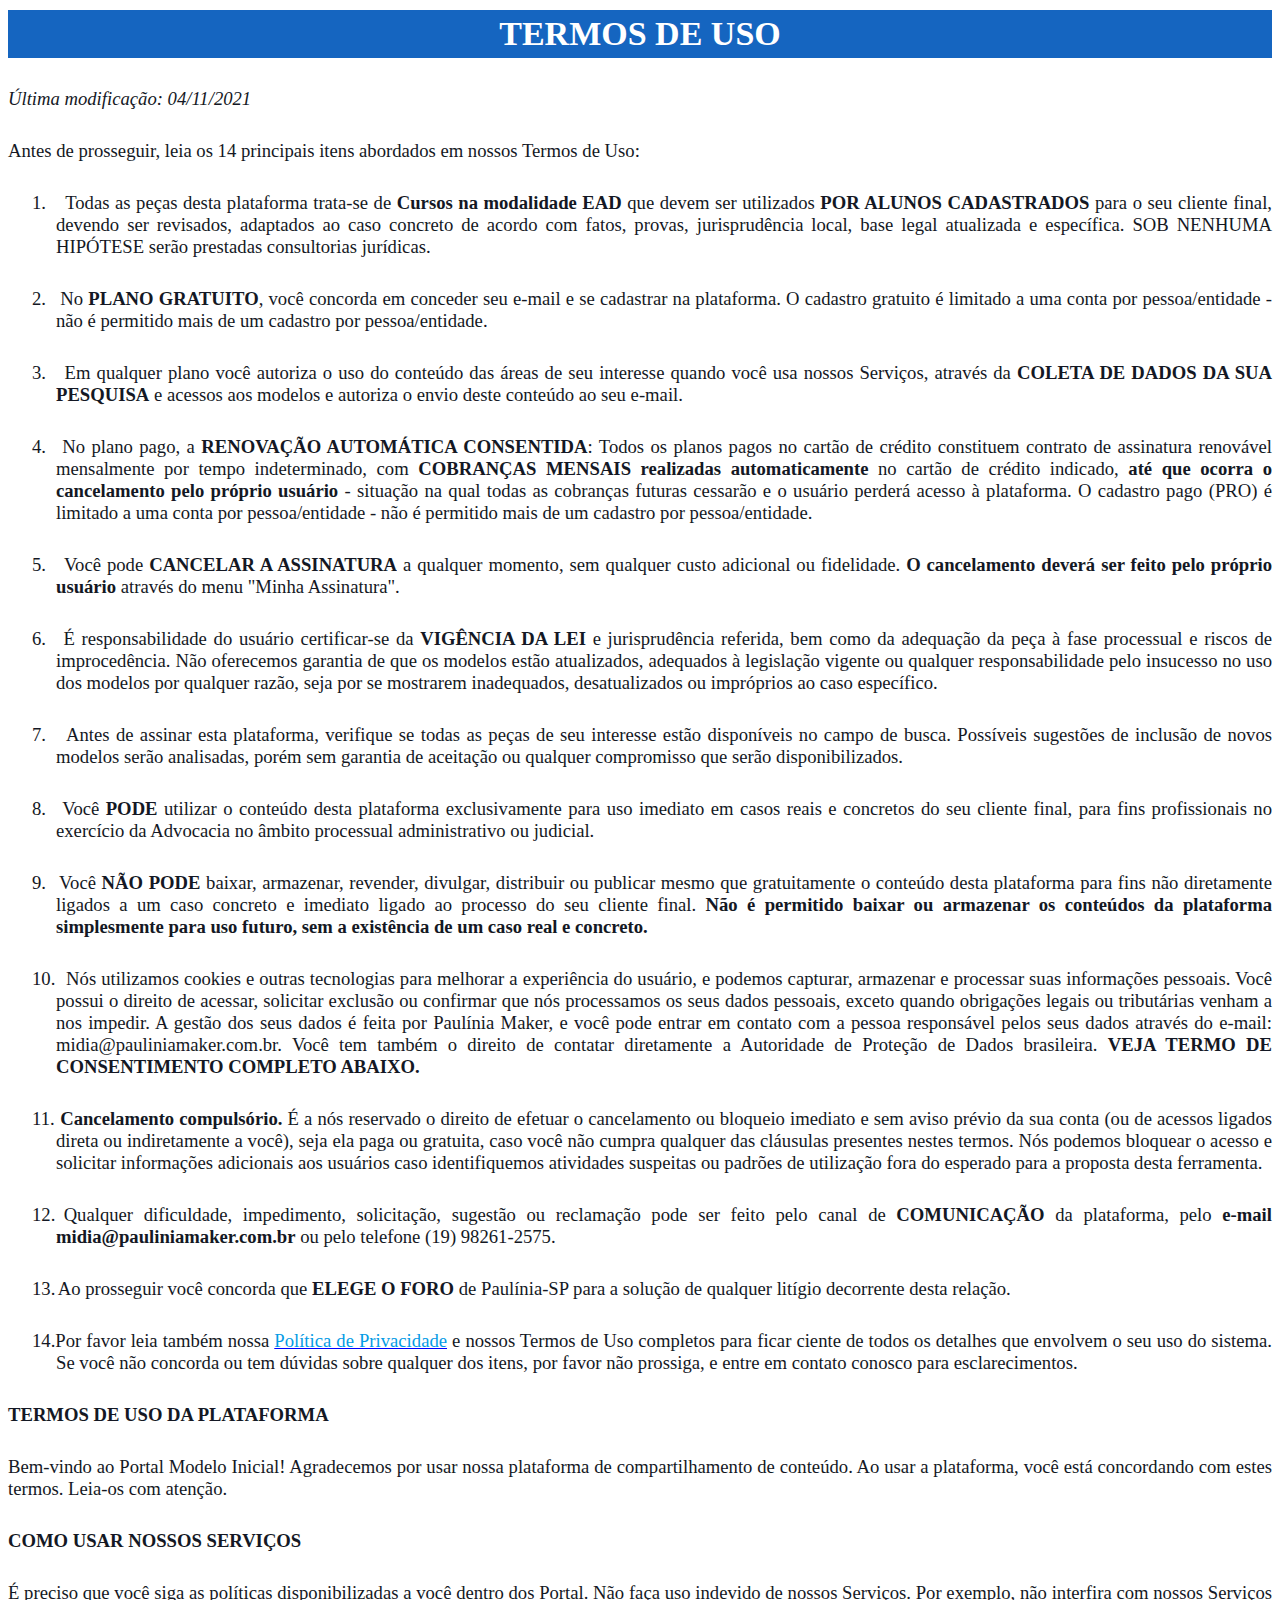
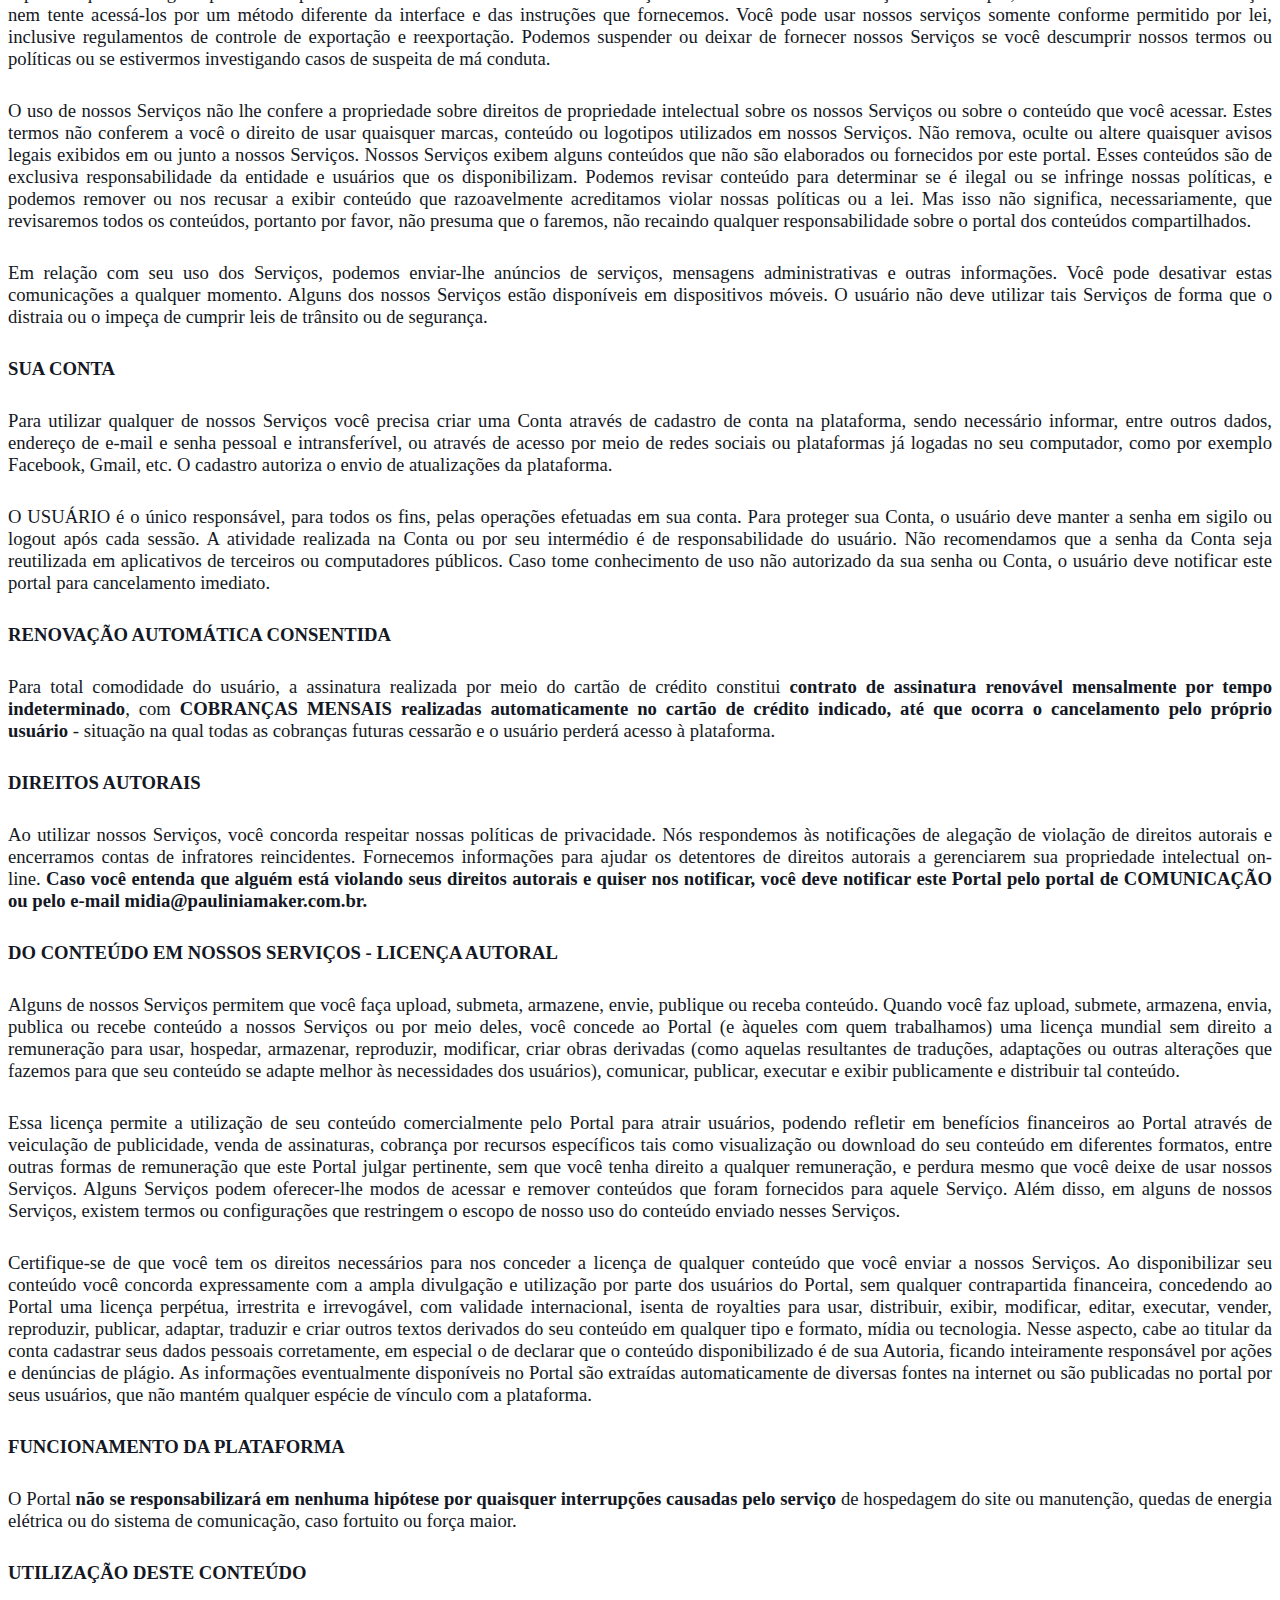
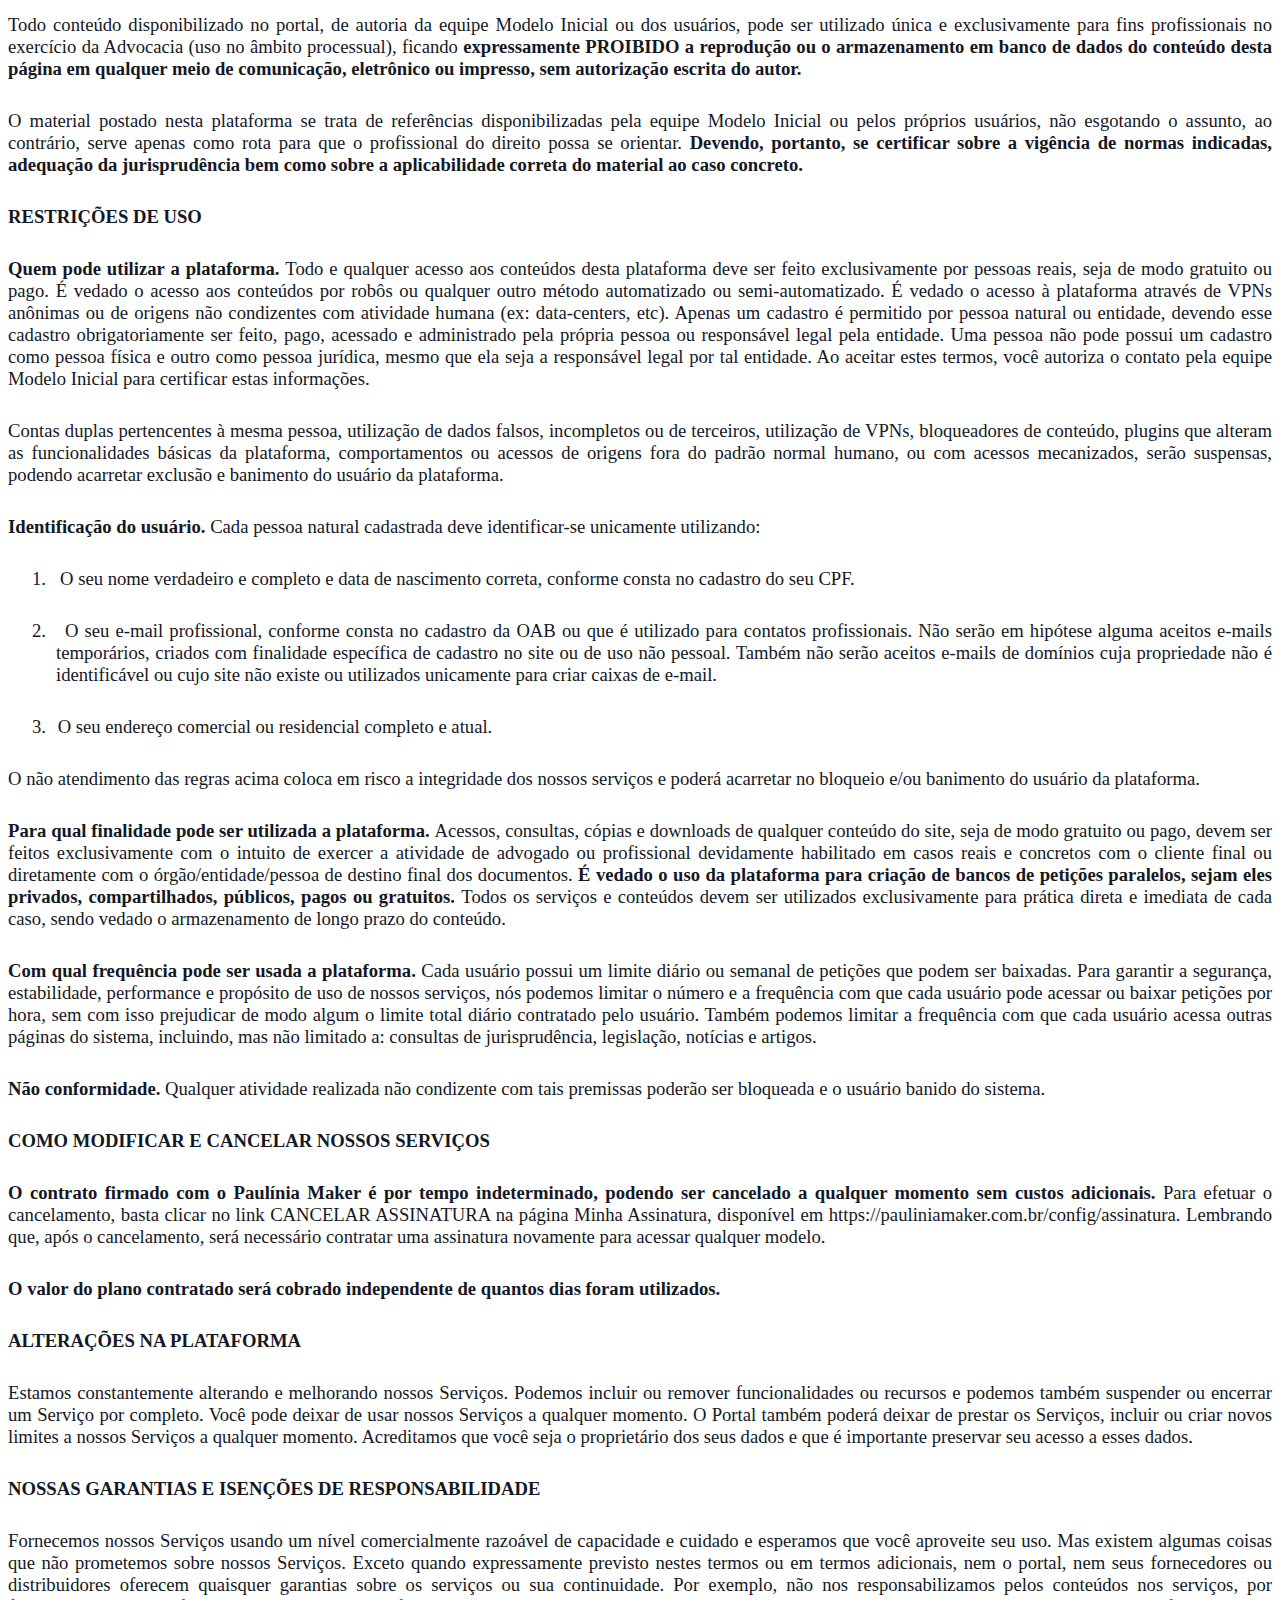
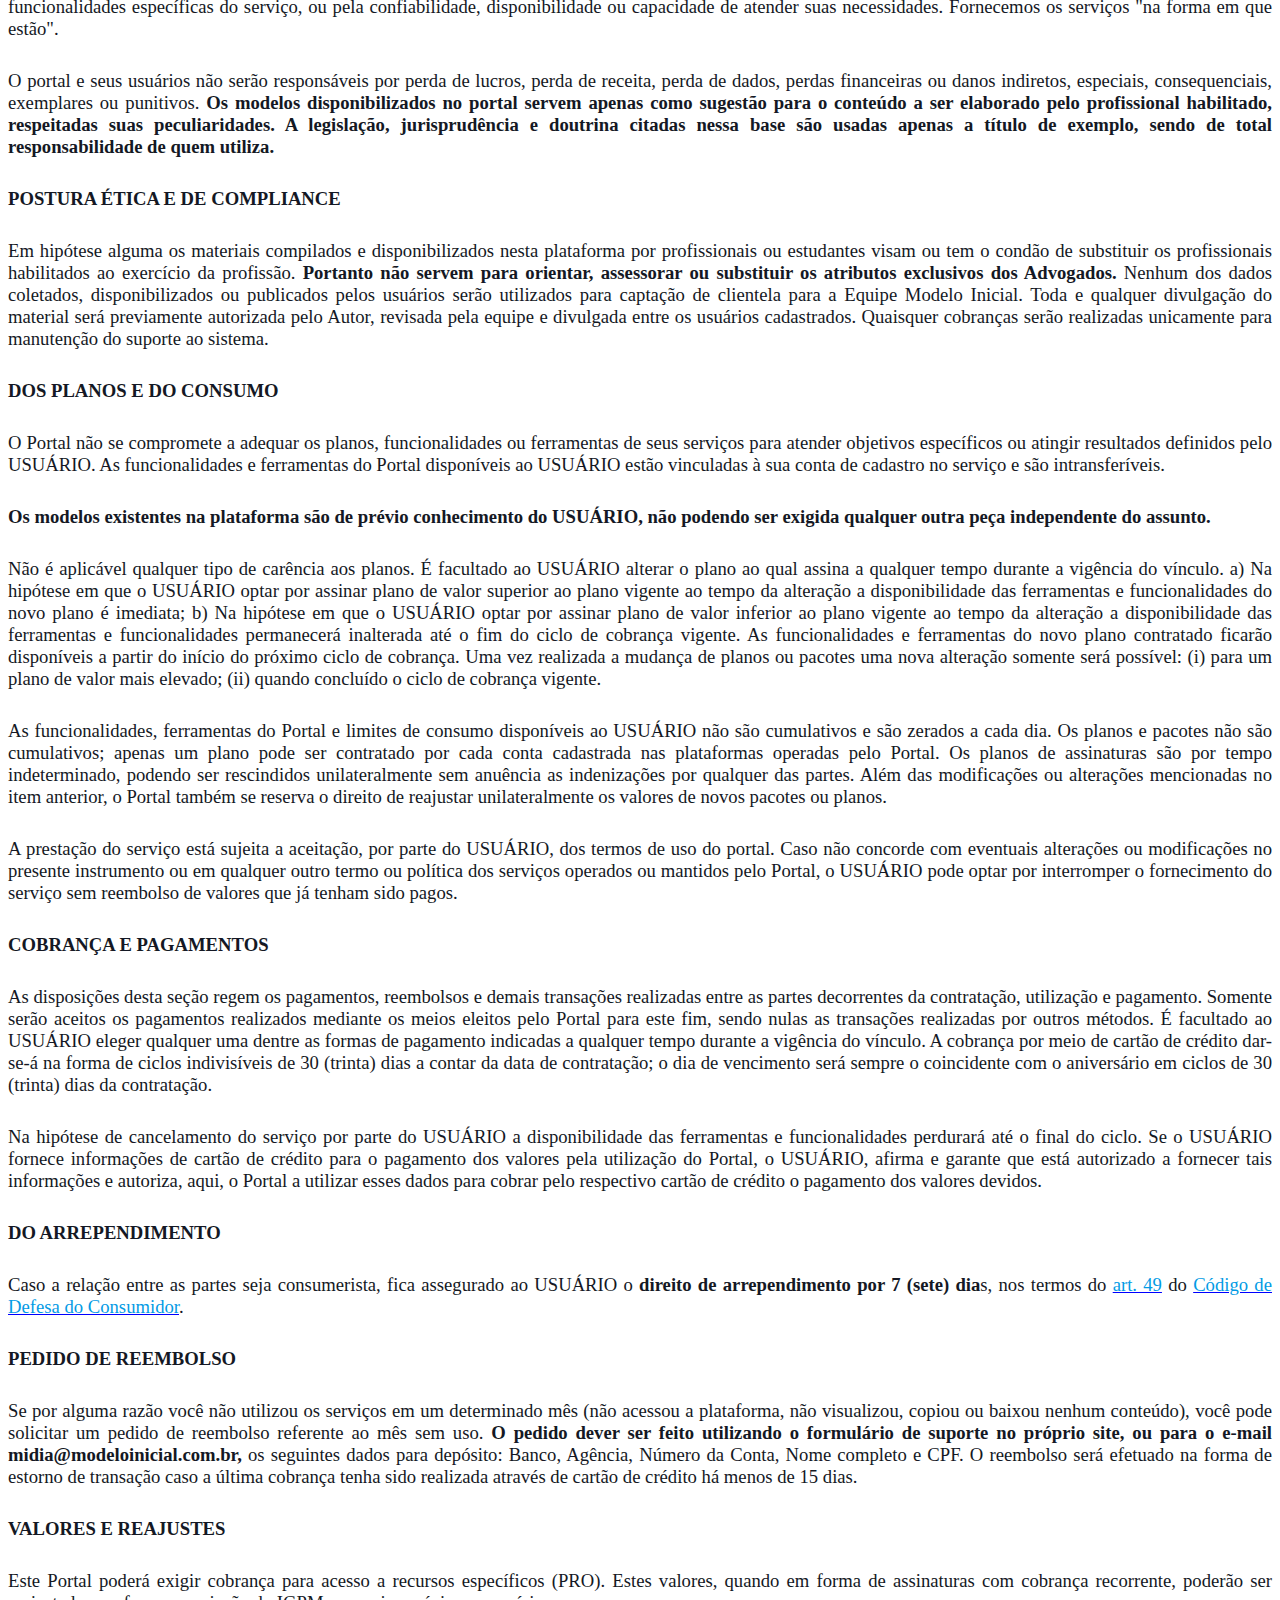
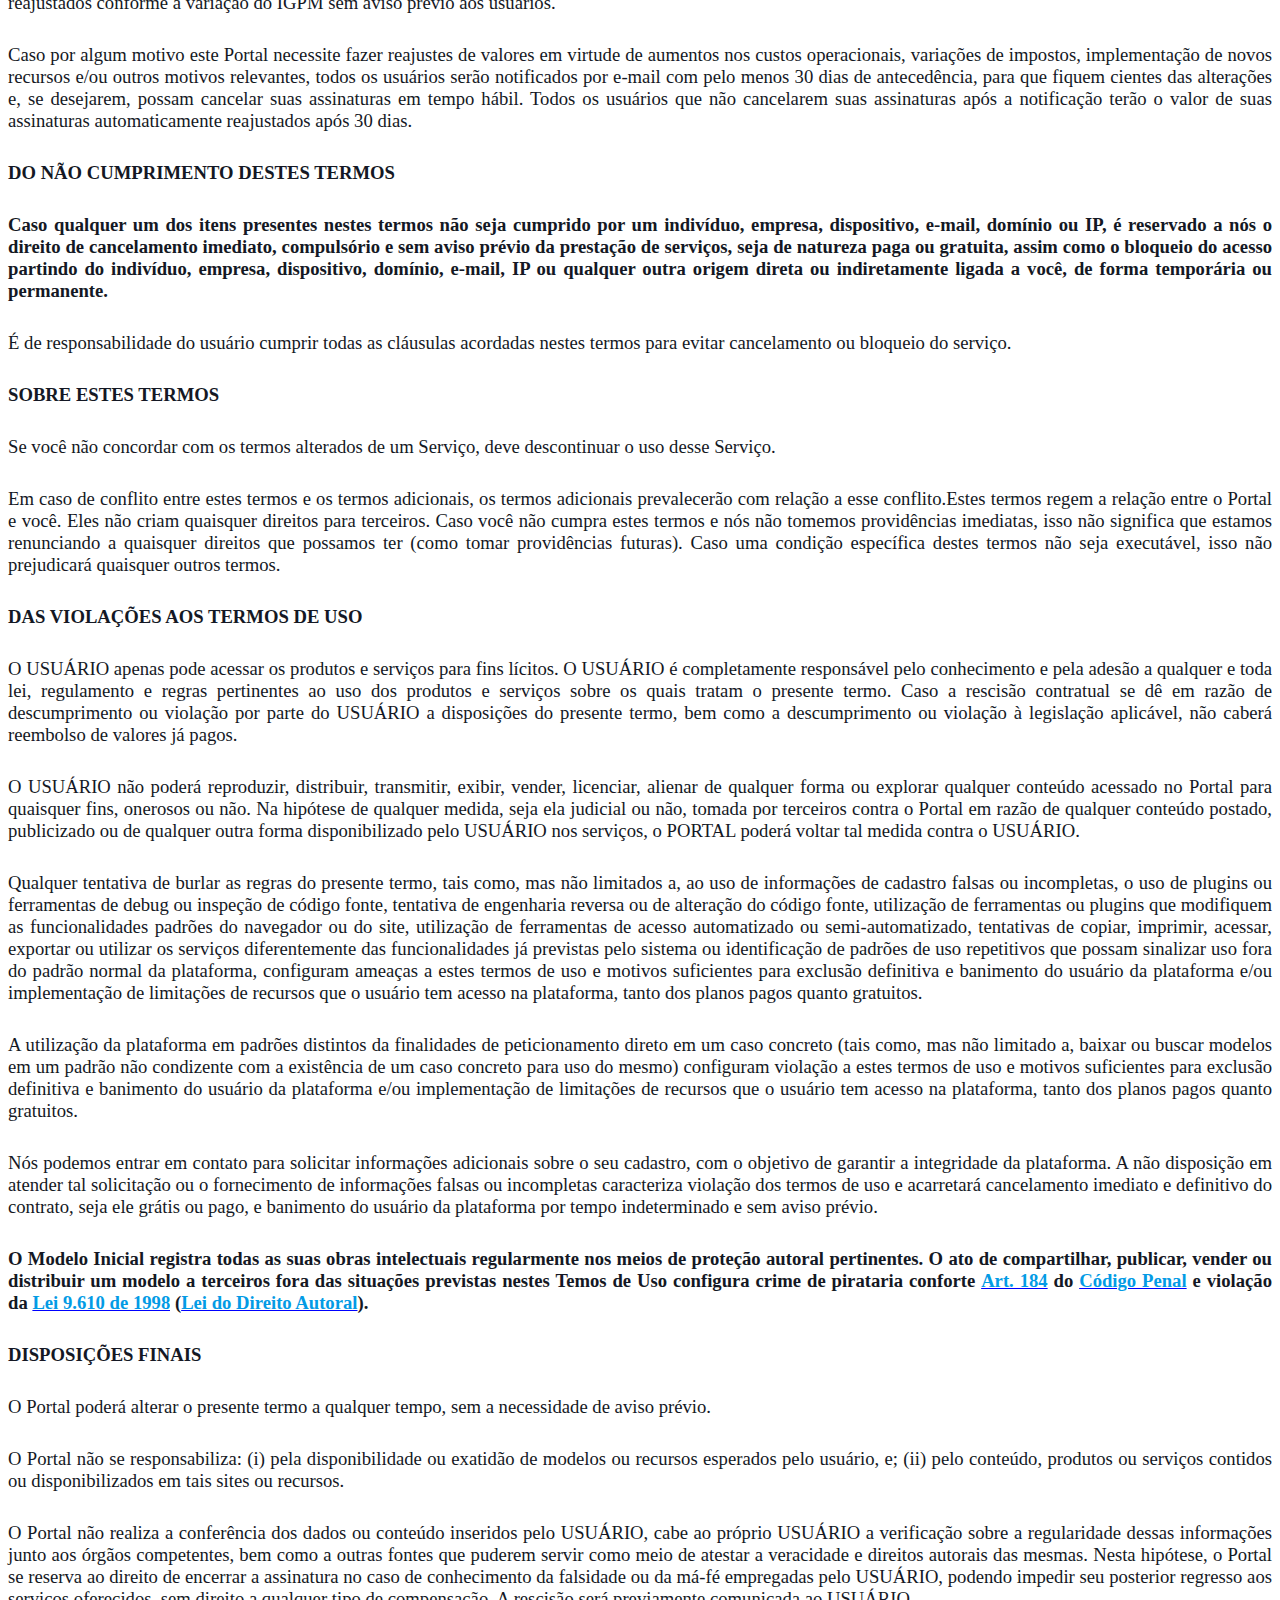
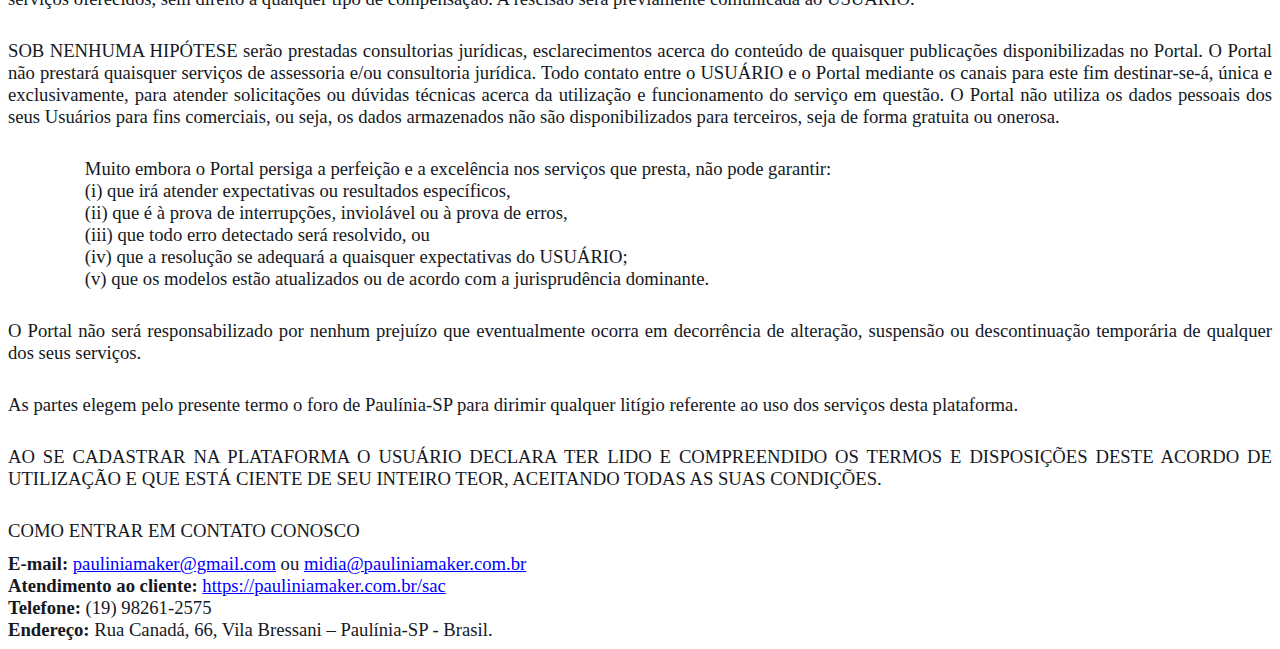
<file: tsp.html>
<html xmlns:v="urn:schemas-microsoft-com:vml"
xmlns:o="urn:schemas-microsoft-com:office:office"
xmlns:w="urn:schemas-microsoft-com:office:word"
xmlns:m="http://schemas.microsoft.com/office/2004/12/omml"
xmlns="http://www.w3.org/TR/REC-html40">

<head>
<meta http-equiv=Content-Type content="text/html; charset=windows-1252">
<meta name=ProgId content=Word.Document>
<meta name=Generator content="Microsoft Word 15">
<meta name=Originator content="Microsoft Word 15">
<link rel=File-List href="tsp_arquivos/filelist.xml">
<!--[if gte mso 9]><xml>
 <o:DocumentProperties>
  <o:Author>GERALDO JOSE FERNANDES</o:Author>
  <o:LastAuthor>GERALDO JOSE FERNANDES</o:LastAuthor>
  <o:Revision>2</o:Revision>
  <o:TotalTime>19</o:TotalTime>
  <o:Created>2021-11-05T02:39:00Z</o:Created>
  <o:LastSaved>2021-11-05T02:39:00Z</o:LastSaved>
  <o:Pages>1</o:Pages>
  <o:Words>4977</o:Words>
  <o:Characters>26879</o:Characters>
  <o:Lines>223</o:Lines>
  <o:Paragraphs>63</o:Paragraphs>
  <o:CharactersWithSpaces>31793</o:CharactersWithSpaces>
  <o:Version>16.00</o:Version>
 </o:DocumentProperties>
 <o:OfficeDocumentSettings>
  <o:AllowPNG/>
 </o:OfficeDocumentSettings>
</xml><![endif]-->
<link rel=themeData href="tsp_arquivos/themedata.thmx">
<link rel=colorSchemeMapping href="tsp_arquivos/colorschememapping.xml">
<!--[if gte mso 9]><xml>
 <w:WordDocument>
  <w:SpellingState>Clean</w:SpellingState>
  <w:GrammarState>Clean</w:GrammarState>
  <w:TrackMoves>false</w:TrackMoves>
  <w:TrackFormatting/>
  <w:HyphenationZone>21</w:HyphenationZone>
  <w:PunctuationKerning/>
  <w:ValidateAgainstSchemas/>
  <w:SaveIfXMLInvalid>false</w:SaveIfXMLInvalid>
  <w:IgnoreMixedContent>false</w:IgnoreMixedContent>
  <w:AlwaysShowPlaceholderText>false</w:AlwaysShowPlaceholderText>
  <w:DoNotPromoteQF/>
  <w:LidThemeOther>PT-BR</w:LidThemeOther>
  <w:LidThemeAsian>X-NONE</w:LidThemeAsian>
  <w:LidThemeComplexScript>X-NONE</w:LidThemeComplexScript>
  <w:Compatibility>
   <w:BreakWrappedTables/>
   <w:SnapToGridInCell/>
   <w:WrapTextWithPunct/>
   <w:UseAsianBreakRules/>
   <w:DontGrowAutofit/>
   <w:SplitPgBreakAndParaMark/>
   <w:EnableOpenTypeKerning/>
   <w:DontFlipMirrorIndents/>
   <w:OverrideTableStyleHps/>
  </w:Compatibility>
  <m:mathPr>
   <m:mathFont m:val="Cambria Math"/>
   <m:brkBin m:val="before"/>
   <m:brkBinSub m:val="&#45;-"/>
   <m:smallFrac m:val="off"/>
   <m:dispDef/>
   <m:lMargin m:val="0"/>
   <m:rMargin m:val="0"/>
   <m:defJc m:val="centerGroup"/>
   <m:wrapIndent m:val="1440"/>
   <m:intLim m:val="subSup"/>
   <m:naryLim m:val="undOvr"/>
  </m:mathPr></w:WordDocument>
</xml><![endif]--><!--[if gte mso 9]><xml>
 <w:LatentStyles DefLockedState="false" DefUnhideWhenUsed="false"
  DefSemiHidden="false" DefQFormat="false" DefPriority="99"
  LatentStyleCount="376">
  <w:LsdException Locked="false" Priority="0" QFormat="true" Name="Normal"/>
  <w:LsdException Locked="false" Priority="9" QFormat="true" Name="heading 1"/>
  <w:LsdException Locked="false" Priority="9" SemiHidden="true"
   UnhideWhenUsed="true" QFormat="true" Name="heading 2"/>
  <w:LsdException Locked="false" Priority="9" SemiHidden="true"
   UnhideWhenUsed="true" QFormat="true" Name="heading 3"/>
  <w:LsdException Locked="false" Priority="9" SemiHidden="true"
   UnhideWhenUsed="true" QFormat="true" Name="heading 4"/>
  <w:LsdException Locked="false" Priority="9" SemiHidden="true"
   UnhideWhenUsed="true" QFormat="true" Name="heading 5"/>
  <w:LsdException Locked="false" Priority="9" SemiHidden="true"
   UnhideWhenUsed="true" QFormat="true" Name="heading 6"/>
  <w:LsdException Locked="false" Priority="9" SemiHidden="true"
   UnhideWhenUsed="true" QFormat="true" Name="heading 7"/>
  <w:LsdException Locked="false" Priority="9" SemiHidden="true"
   UnhideWhenUsed="true" QFormat="true" Name="heading 8"/>
  <w:LsdException Locked="false" Priority="9" SemiHidden="true"
   UnhideWhenUsed="true" QFormat="true" Name="heading 9"/>
  <w:LsdException Locked="false" SemiHidden="true" UnhideWhenUsed="true"
   Name="index 1"/>
  <w:LsdException Locked="false" SemiHidden="true" UnhideWhenUsed="true"
   Name="index 2"/>
  <w:LsdException Locked="false" SemiHidden="true" UnhideWhenUsed="true"
   Name="index 3"/>
  <w:LsdException Locked="false" SemiHidden="true" UnhideWhenUsed="true"
   Name="index 4"/>
  <w:LsdException Locked="false" SemiHidden="true" UnhideWhenUsed="true"
   Name="index 5"/>
  <w:LsdException Locked="false" SemiHidden="true" UnhideWhenUsed="true"
   Name="index 6"/>
  <w:LsdException Locked="false" SemiHidden="true" UnhideWhenUsed="true"
   Name="index 7"/>
  <w:LsdException Locked="false" SemiHidden="true" UnhideWhenUsed="true"
   Name="index 8"/>
  <w:LsdException Locked="false" SemiHidden="true" UnhideWhenUsed="true"
   Name="index 9"/>
  <w:LsdException Locked="false" Priority="39" SemiHidden="true"
   UnhideWhenUsed="true" Name="toc 1"/>
  <w:LsdException Locked="false" Priority="39" SemiHidden="true"
   UnhideWhenUsed="true" Name="toc 2"/>
  <w:LsdException Locked="false" Priority="39" SemiHidden="true"
   UnhideWhenUsed="true" Name="toc 3"/>
  <w:LsdException Locked="false" Priority="39" SemiHidden="true"
   UnhideWhenUsed="true" Name="toc 4"/>
  <w:LsdException Locked="false" Priority="39" SemiHidden="true"
   UnhideWhenUsed="true" Name="toc 5"/>
  <w:LsdException Locked="false" Priority="39" SemiHidden="true"
   UnhideWhenUsed="true" Name="toc 6"/>
  <w:LsdException Locked="false" Priority="39" SemiHidden="true"
   UnhideWhenUsed="true" Name="toc 7"/>
  <w:LsdException Locked="false" Priority="39" SemiHidden="true"
   UnhideWhenUsed="true" Name="toc 8"/>
  <w:LsdException Locked="false" Priority="39" SemiHidden="true"
   UnhideWhenUsed="true" Name="toc 9"/>
  <w:LsdException Locked="false" SemiHidden="true" UnhideWhenUsed="true"
   Name="Normal Indent"/>
  <w:LsdException Locked="false" SemiHidden="true" UnhideWhenUsed="true"
   Name="footnote text"/>
  <w:LsdException Locked="false" SemiHidden="true" UnhideWhenUsed="true"
   Name="annotation text"/>
  <w:LsdException Locked="false" SemiHidden="true" UnhideWhenUsed="true"
   Name="header"/>
  <w:LsdException Locked="false" SemiHidden="true" UnhideWhenUsed="true"
   Name="footer"/>
  <w:LsdException Locked="false" SemiHidden="true" UnhideWhenUsed="true"
   Name="index heading"/>
  <w:LsdException Locked="false" Priority="35" SemiHidden="true"
   UnhideWhenUsed="true" QFormat="true" Name="caption"/>
  <w:LsdException Locked="false" SemiHidden="true" UnhideWhenUsed="true"
   Name="table of figures"/>
  <w:LsdException Locked="false" SemiHidden="true" UnhideWhenUsed="true"
   Name="envelope address"/>
  <w:LsdException Locked="false" SemiHidden="true" UnhideWhenUsed="true"
   Name="envelope return"/>
  <w:LsdException Locked="false" SemiHidden="true" UnhideWhenUsed="true"
   Name="footnote reference"/>
  <w:LsdException Locked="false" SemiHidden="true" UnhideWhenUsed="true"
   Name="annotation reference"/>
  <w:LsdException Locked="false" SemiHidden="true" UnhideWhenUsed="true"
   Name="line number"/>
  <w:LsdException Locked="false" SemiHidden="true" UnhideWhenUsed="true"
   Name="page number"/>
  <w:LsdException Locked="false" SemiHidden="true" UnhideWhenUsed="true"
   Name="endnote reference"/>
  <w:LsdException Locked="false" SemiHidden="true" UnhideWhenUsed="true"
   Name="endnote text"/>
  <w:LsdException Locked="false" SemiHidden="true" UnhideWhenUsed="true"
   Name="table of authorities"/>
  <w:LsdException Locked="false" SemiHidden="true" UnhideWhenUsed="true"
   Name="macro"/>
  <w:LsdException Locked="false" SemiHidden="true" UnhideWhenUsed="true"
   Name="toa heading"/>
  <w:LsdException Locked="false" SemiHidden="true" UnhideWhenUsed="true"
   Name="List"/>
  <w:LsdException Locked="false" SemiHidden="true" UnhideWhenUsed="true"
   Name="List Bullet"/>
  <w:LsdException Locked="false" SemiHidden="true" UnhideWhenUsed="true"
   Name="List Number"/>
  <w:LsdException Locked="false" SemiHidden="true" UnhideWhenUsed="true"
   Name="List 2"/>
  <w:LsdException Locked="false" SemiHidden="true" UnhideWhenUsed="true"
   Name="List 3"/>
  <w:LsdException Locked="false" SemiHidden="true" UnhideWhenUsed="true"
   Name="List 4"/>
  <w:LsdException Locked="false" SemiHidden="true" UnhideWhenUsed="true"
   Name="List 5"/>
  <w:LsdException Locked="false" SemiHidden="true" UnhideWhenUsed="true"
   Name="List Bullet 2"/>
  <w:LsdException Locked="false" SemiHidden="true" UnhideWhenUsed="true"
   Name="List Bullet 3"/>
  <w:LsdException Locked="false" SemiHidden="true" UnhideWhenUsed="true"
   Name="List Bullet 4"/>
  <w:LsdException Locked="false" SemiHidden="true" UnhideWhenUsed="true"
   Name="List Bullet 5"/>
  <w:LsdException Locked="false" SemiHidden="true" UnhideWhenUsed="true"
   Name="List Number 2"/>
  <w:LsdException Locked="false" SemiHidden="true" UnhideWhenUsed="true"
   Name="List Number 3"/>
  <w:LsdException Locked="false" SemiHidden="true" UnhideWhenUsed="true"
   Name="List Number 4"/>
  <w:LsdException Locked="false" SemiHidden="true" UnhideWhenUsed="true"
   Name="List Number 5"/>
  <w:LsdException Locked="false" Priority="10" QFormat="true" Name="Title"/>
  <w:LsdException Locked="false" SemiHidden="true" UnhideWhenUsed="true"
   Name="Closing"/>
  <w:LsdException Locked="false" SemiHidden="true" UnhideWhenUsed="true"
   Name="Signature"/>
  <w:LsdException Locked="false" Priority="1" SemiHidden="true"
   UnhideWhenUsed="true" Name="Default Paragraph Font"/>
  <w:LsdException Locked="false" SemiHidden="true" UnhideWhenUsed="true"
   Name="Body Text"/>
  <w:LsdException Locked="false" SemiHidden="true" UnhideWhenUsed="true"
   Name="Body Text Indent"/>
  <w:LsdException Locked="false" SemiHidden="true" UnhideWhenUsed="true"
   Name="List Continue"/>
  <w:LsdException Locked="false" SemiHidden="true" UnhideWhenUsed="true"
   Name="List Continue 2"/>
  <w:LsdException Locked="false" SemiHidden="true" UnhideWhenUsed="true"
   Name="List Continue 3"/>
  <w:LsdException Locked="false" SemiHidden="true" UnhideWhenUsed="true"
   Name="List Continue 4"/>
  <w:LsdException Locked="false" SemiHidden="true" UnhideWhenUsed="true"
   Name="List Continue 5"/>
  <w:LsdException Locked="false" SemiHidden="true" UnhideWhenUsed="true"
   Name="Message Header"/>
  <w:LsdException Locked="false" Priority="11" QFormat="true" Name="Subtitle"/>
  <w:LsdException Locked="false" SemiHidden="true" UnhideWhenUsed="true"
   Name="Salutation"/>
  <w:LsdException Locked="false" SemiHidden="true" UnhideWhenUsed="true"
   Name="Date"/>
  <w:LsdException Locked="false" SemiHidden="true" UnhideWhenUsed="true"
   Name="Body Text First Indent"/>
  <w:LsdException Locked="false" SemiHidden="true" UnhideWhenUsed="true"
   Name="Body Text First Indent 2"/>
  <w:LsdException Locked="false" SemiHidden="true" UnhideWhenUsed="true"
   Name="Note Heading"/>
  <w:LsdException Locked="false" SemiHidden="true" UnhideWhenUsed="true"
   Name="Body Text 2"/>
  <w:LsdException Locked="false" SemiHidden="true" UnhideWhenUsed="true"
   Name="Body Text 3"/>
  <w:LsdException Locked="false" SemiHidden="true" UnhideWhenUsed="true"
   Name="Body Text Indent 2"/>
  <w:LsdException Locked="false" SemiHidden="true" UnhideWhenUsed="true"
   Name="Body Text Indent 3"/>
  <w:LsdException Locked="false" SemiHidden="true" UnhideWhenUsed="true"
   Name="Block Text"/>
  <w:LsdException Locked="false" SemiHidden="true" UnhideWhenUsed="true"
   Name="Hyperlink"/>
  <w:LsdException Locked="false" SemiHidden="true" UnhideWhenUsed="true"
   Name="FollowedHyperlink"/>
  <w:LsdException Locked="false" Priority="22" QFormat="true" Name="Strong"/>
  <w:LsdException Locked="false" Priority="20" QFormat="true" Name="Emphasis"/>
  <w:LsdException Locked="false" SemiHidden="true" UnhideWhenUsed="true"
   Name="Document Map"/>
  <w:LsdException Locked="false" SemiHidden="true" UnhideWhenUsed="true"
   Name="Plain Text"/>
  <w:LsdException Locked="false" SemiHidden="true" UnhideWhenUsed="true"
   Name="E-mail Signature"/>
  <w:LsdException Locked="false" SemiHidden="true" UnhideWhenUsed="true"
   Name="HTML Top of Form"/>
  <w:LsdException Locked="false" SemiHidden="true" UnhideWhenUsed="true"
   Name="HTML Bottom of Form"/>
  <w:LsdException Locked="false" SemiHidden="true" UnhideWhenUsed="true"
   Name="Normal (Web)"/>
  <w:LsdException Locked="false" SemiHidden="true" UnhideWhenUsed="true"
   Name="HTML Acronym"/>
  <w:LsdException Locked="false" SemiHidden="true" UnhideWhenUsed="true"
   Name="HTML Address"/>
  <w:LsdException Locked="false" SemiHidden="true" UnhideWhenUsed="true"
   Name="HTML Cite"/>
  <w:LsdException Locked="false" SemiHidden="true" UnhideWhenUsed="true"
   Name="HTML Code"/>
  <w:LsdException Locked="false" SemiHidden="true" UnhideWhenUsed="true"
   Name="HTML Definition"/>
  <w:LsdException Locked="false" SemiHidden="true" UnhideWhenUsed="true"
   Name="HTML Keyboard"/>
  <w:LsdException Locked="false" SemiHidden="true" UnhideWhenUsed="true"
   Name="HTML Preformatted"/>
  <w:LsdException Locked="false" SemiHidden="true" UnhideWhenUsed="true"
   Name="HTML Sample"/>
  <w:LsdException Locked="false" SemiHidden="true" UnhideWhenUsed="true"
   Name="HTML Typewriter"/>
  <w:LsdException Locked="false" SemiHidden="true" UnhideWhenUsed="true"
   Name="HTML Variable"/>
  <w:LsdException Locked="false" SemiHidden="true" UnhideWhenUsed="true"
   Name="Normal Table"/>
  <w:LsdException Locked="false" SemiHidden="true" UnhideWhenUsed="true"
   Name="annotation subject"/>
  <w:LsdException Locked="false" SemiHidden="true" UnhideWhenUsed="true"
   Name="No List"/>
  <w:LsdException Locked="false" SemiHidden="true" UnhideWhenUsed="true"
   Name="Outline List 1"/>
  <w:LsdException Locked="false" SemiHidden="true" UnhideWhenUsed="true"
   Name="Outline List 2"/>
  <w:LsdException Locked="false" SemiHidden="true" UnhideWhenUsed="true"
   Name="Outline List 3"/>
  <w:LsdException Locked="false" SemiHidden="true" UnhideWhenUsed="true"
   Name="Table Simple 1"/>
  <w:LsdException Locked="false" SemiHidden="true" UnhideWhenUsed="true"
   Name="Table Simple 2"/>
  <w:LsdException Locked="false" SemiHidden="true" UnhideWhenUsed="true"
   Name="Table Simple 3"/>
  <w:LsdException Locked="false" SemiHidden="true" UnhideWhenUsed="true"
   Name="Table Classic 1"/>
  <w:LsdException Locked="false" SemiHidden="true" UnhideWhenUsed="true"
   Name="Table Classic 2"/>
  <w:LsdException Locked="false" SemiHidden="true" UnhideWhenUsed="true"
   Name="Table Classic 3"/>
  <w:LsdException Locked="false" SemiHidden="true" UnhideWhenUsed="true"
   Name="Table Classic 4"/>
  <w:LsdException Locked="false" SemiHidden="true" UnhideWhenUsed="true"
   Name="Table Colorful 1"/>
  <w:LsdException Locked="false" SemiHidden="true" UnhideWhenUsed="true"
   Name="Table Colorful 2"/>
  <w:LsdException Locked="false" SemiHidden="true" UnhideWhenUsed="true"
   Name="Table Colorful 3"/>
  <w:LsdException Locked="false" SemiHidden="true" UnhideWhenUsed="true"
   Name="Table Columns 1"/>
  <w:LsdException Locked="false" SemiHidden="true" UnhideWhenUsed="true"
   Name="Table Columns 2"/>
  <w:LsdException Locked="false" SemiHidden="true" UnhideWhenUsed="true"
   Name="Table Columns 3"/>
  <w:LsdException Locked="false" SemiHidden="true" UnhideWhenUsed="true"
   Name="Table Columns 4"/>
  <w:LsdException Locked="false" SemiHidden="true" UnhideWhenUsed="true"
   Name="Table Columns 5"/>
  <w:LsdException Locked="false" SemiHidden="true" UnhideWhenUsed="true"
   Name="Table Grid 1"/>
  <w:LsdException Locked="false" SemiHidden="true" UnhideWhenUsed="true"
   Name="Table Grid 2"/>
  <w:LsdException Locked="false" SemiHidden="true" UnhideWhenUsed="true"
   Name="Table Grid 3"/>
  <w:LsdException Locked="false" SemiHidden="true" UnhideWhenUsed="true"
   Name="Table Grid 4"/>
  <w:LsdException Locked="false" SemiHidden="true" UnhideWhenUsed="true"
   Name="Table Grid 5"/>
  <w:LsdException Locked="false" SemiHidden="true" UnhideWhenUsed="true"
   Name="Table Grid 6"/>
  <w:LsdException Locked="false" SemiHidden="true" UnhideWhenUsed="true"
   Name="Table Grid 7"/>
  <w:LsdException Locked="false" SemiHidden="true" UnhideWhenUsed="true"
   Name="Table Grid 8"/>
  <w:LsdException Locked="false" SemiHidden="true" UnhideWhenUsed="true"
   Name="Table List 1"/>
  <w:LsdException Locked="false" SemiHidden="true" UnhideWhenUsed="true"
   Name="Table List 2"/>
  <w:LsdException Locked="false" SemiHidden="true" UnhideWhenUsed="true"
   Name="Table List 3"/>
  <w:LsdException Locked="false" SemiHidden="true" UnhideWhenUsed="true"
   Name="Table List 4"/>
  <w:LsdException Locked="false" SemiHidden="true" UnhideWhenUsed="true"
   Name="Table List 5"/>
  <w:LsdException Locked="false" SemiHidden="true" UnhideWhenUsed="true"
   Name="Table List 6"/>
  <w:LsdException Locked="false" SemiHidden="true" UnhideWhenUsed="true"
   Name="Table List 7"/>
  <w:LsdException Locked="false" SemiHidden="true" UnhideWhenUsed="true"
   Name="Table List 8"/>
  <w:LsdException Locked="false" SemiHidden="true" UnhideWhenUsed="true"
   Name="Table 3D effects 1"/>
  <w:LsdException Locked="false" SemiHidden="true" UnhideWhenUsed="true"
   Name="Table 3D effects 2"/>
  <w:LsdException Locked="false" SemiHidden="true" UnhideWhenUsed="true"
   Name="Table 3D effects 3"/>
  <w:LsdException Locked="false" SemiHidden="true" UnhideWhenUsed="true"
   Name="Table Contemporary"/>
  <w:LsdException Locked="false" SemiHidden="true" UnhideWhenUsed="true"
   Name="Table Elegant"/>
  <w:LsdException Locked="false" SemiHidden="true" UnhideWhenUsed="true"
   Name="Table Professional"/>
  <w:LsdException Locked="false" SemiHidden="true" UnhideWhenUsed="true"
   Name="Table Subtle 1"/>
  <w:LsdException Locked="false" SemiHidden="true" UnhideWhenUsed="true"
   Name="Table Subtle 2"/>
  <w:LsdException Locked="false" SemiHidden="true" UnhideWhenUsed="true"
   Name="Table Web 1"/>
  <w:LsdException Locked="false" SemiHidden="true" UnhideWhenUsed="true"
   Name="Table Web 2"/>
  <w:LsdException Locked="false" SemiHidden="true" UnhideWhenUsed="true"
   Name="Table Web 3"/>
  <w:LsdException Locked="false" SemiHidden="true" UnhideWhenUsed="true"
   Name="Balloon Text"/>
  <w:LsdException Locked="false" Priority="39" Name="Table Grid"/>
  <w:LsdException Locked="false" SemiHidden="true" UnhideWhenUsed="true"
   Name="Table Theme"/>
  <w:LsdException Locked="false" SemiHidden="true" Name="Placeholder Text"/>
  <w:LsdException Locked="false" Priority="1" QFormat="true" Name="No Spacing"/>
  <w:LsdException Locked="false" Priority="60" Name="Light Shading"/>
  <w:LsdException Locked="false" Priority="61" Name="Light List"/>
  <w:LsdException Locked="false" Priority="62" Name="Light Grid"/>
  <w:LsdException Locked="false" Priority="63" Name="Medium Shading 1"/>
  <w:LsdException Locked="false" Priority="64" Name="Medium Shading 2"/>
  <w:LsdException Locked="false" Priority="65" Name="Medium List 1"/>
  <w:LsdException Locked="false" Priority="66" Name="Medium List 2"/>
  <w:LsdException Locked="false" Priority="67" Name="Medium Grid 1"/>
  <w:LsdException Locked="false" Priority="68" Name="Medium Grid 2"/>
  <w:LsdException Locked="false" Priority="69" Name="Medium Grid 3"/>
  <w:LsdException Locked="false" Priority="70" Name="Dark List"/>
  <w:LsdException Locked="false" Priority="71" Name="Colorful Shading"/>
  <w:LsdException Locked="false" Priority="72" Name="Colorful List"/>
  <w:LsdException Locked="false" Priority="73" Name="Colorful Grid"/>
  <w:LsdException Locked="false" Priority="60" Name="Light Shading Accent 1"/>
  <w:LsdException Locked="false" Priority="61" Name="Light List Accent 1"/>
  <w:LsdException Locked="false" Priority="62" Name="Light Grid Accent 1"/>
  <w:LsdException Locked="false" Priority="63" Name="Medium Shading 1 Accent 1"/>
  <w:LsdException Locked="false" Priority="64" Name="Medium Shading 2 Accent 1"/>
  <w:LsdException Locked="false" Priority="65" Name="Medium List 1 Accent 1"/>
  <w:LsdException Locked="false" SemiHidden="true" Name="Revision"/>
  <w:LsdException Locked="false" Priority="34" QFormat="true"
   Name="List Paragraph"/>
  <w:LsdException Locked="false" Priority="29" QFormat="true" Name="Quote"/>
  <w:LsdException Locked="false" Priority="30" QFormat="true"
   Name="Intense Quote"/>
  <w:LsdException Locked="false" Priority="66" Name="Medium List 2 Accent 1"/>
  <w:LsdException Locked="false" Priority="67" Name="Medium Grid 1 Accent 1"/>
  <w:LsdException Locked="false" Priority="68" Name="Medium Grid 2 Accent 1"/>
  <w:LsdException Locked="false" Priority="69" Name="Medium Grid 3 Accent 1"/>
  <w:LsdException Locked="false" Priority="70" Name="Dark List Accent 1"/>
  <w:LsdException Locked="false" Priority="71" Name="Colorful Shading Accent 1"/>
  <w:LsdException Locked="false" Priority="72" Name="Colorful List Accent 1"/>
  <w:LsdException Locked="false" Priority="73" Name="Colorful Grid Accent 1"/>
  <w:LsdException Locked="false" Priority="60" Name="Light Shading Accent 2"/>
  <w:LsdException Locked="false" Priority="61" Name="Light List Accent 2"/>
  <w:LsdException Locked="false" Priority="62" Name="Light Grid Accent 2"/>
  <w:LsdException Locked="false" Priority="63" Name="Medium Shading 1 Accent 2"/>
  <w:LsdException Locked="false" Priority="64" Name="Medium Shading 2 Accent 2"/>
  <w:LsdException Locked="false" Priority="65" Name="Medium List 1 Accent 2"/>
  <w:LsdException Locked="false" Priority="66" Name="Medium List 2 Accent 2"/>
  <w:LsdException Locked="false" Priority="67" Name="Medium Grid 1 Accent 2"/>
  <w:LsdException Locked="false" Priority="68" Name="Medium Grid 2 Accent 2"/>
  <w:LsdException Locked="false" Priority="69" Name="Medium Grid 3 Accent 2"/>
  <w:LsdException Locked="false" Priority="70" Name="Dark List Accent 2"/>
  <w:LsdException Locked="false" Priority="71" Name="Colorful Shading Accent 2"/>
  <w:LsdException Locked="false" Priority="72" Name="Colorful List Accent 2"/>
  <w:LsdException Locked="false" Priority="73" Name="Colorful Grid Accent 2"/>
  <w:LsdException Locked="false" Priority="60" Name="Light Shading Accent 3"/>
  <w:LsdException Locked="false" Priority="61" Name="Light List Accent 3"/>
  <w:LsdException Locked="false" Priority="62" Name="Light Grid Accent 3"/>
  <w:LsdException Locked="false" Priority="63" Name="Medium Shading 1 Accent 3"/>
  <w:LsdException Locked="false" Priority="64" Name="Medium Shading 2 Accent 3"/>
  <w:LsdException Locked="false" Priority="65" Name="Medium List 1 Accent 3"/>
  <w:LsdException Locked="false" Priority="66" Name="Medium List 2 Accent 3"/>
  <w:LsdException Locked="false" Priority="67" Name="Medium Grid 1 Accent 3"/>
  <w:LsdException Locked="false" Priority="68" Name="Medium Grid 2 Accent 3"/>
  <w:LsdException Locked="false" Priority="69" Name="Medium Grid 3 Accent 3"/>
  <w:LsdException Locked="false" Priority="70" Name="Dark List Accent 3"/>
  <w:LsdException Locked="false" Priority="71" Name="Colorful Shading Accent 3"/>
  <w:LsdException Locked="false" Priority="72" Name="Colorful List Accent 3"/>
  <w:LsdException Locked="false" Priority="73" Name="Colorful Grid Accent 3"/>
  <w:LsdException Locked="false" Priority="60" Name="Light Shading Accent 4"/>
  <w:LsdException Locked="false" Priority="61" Name="Light List Accent 4"/>
  <w:LsdException Locked="false" Priority="62" Name="Light Grid Accent 4"/>
  <w:LsdException Locked="false" Priority="63" Name="Medium Shading 1 Accent 4"/>
  <w:LsdException Locked="false" Priority="64" Name="Medium Shading 2 Accent 4"/>
  <w:LsdException Locked="false" Priority="65" Name="Medium List 1 Accent 4"/>
  <w:LsdException Locked="false" Priority="66" Name="Medium List 2 Accent 4"/>
  <w:LsdException Locked="false" Priority="67" Name="Medium Grid 1 Accent 4"/>
  <w:LsdException Locked="false" Priority="68" Name="Medium Grid 2 Accent 4"/>
  <w:LsdException Locked="false" Priority="69" Name="Medium Grid 3 Accent 4"/>
  <w:LsdException Locked="false" Priority="70" Name="Dark List Accent 4"/>
  <w:LsdException Locked="false" Priority="71" Name="Colorful Shading Accent 4"/>
  <w:LsdException Locked="false" Priority="72" Name="Colorful List Accent 4"/>
  <w:LsdException Locked="false" Priority="73" Name="Colorful Grid Accent 4"/>
  <w:LsdException Locked="false" Priority="60" Name="Light Shading Accent 5"/>
  <w:LsdException Locked="false" Priority="61" Name="Light List Accent 5"/>
  <w:LsdException Locked="false" Priority="62" Name="Light Grid Accent 5"/>
  <w:LsdException Locked="false" Priority="63" Name="Medium Shading 1 Accent 5"/>
  <w:LsdException Locked="false" Priority="64" Name="Medium Shading 2 Accent 5"/>
  <w:LsdException Locked="false" Priority="65" Name="Medium List 1 Accent 5"/>
  <w:LsdException Locked="false" Priority="66" Name="Medium List 2 Accent 5"/>
  <w:LsdException Locked="false" Priority="67" Name="Medium Grid 1 Accent 5"/>
  <w:LsdException Locked="false" Priority="68" Name="Medium Grid 2 Accent 5"/>
  <w:LsdException Locked="false" Priority="69" Name="Medium Grid 3 Accent 5"/>
  <w:LsdException Locked="false" Priority="70" Name="Dark List Accent 5"/>
  <w:LsdException Locked="false" Priority="71" Name="Colorful Shading Accent 5"/>
  <w:LsdException Locked="false" Priority="72" Name="Colorful List Accent 5"/>
  <w:LsdException Locked="false" Priority="73" Name="Colorful Grid Accent 5"/>
  <w:LsdException Locked="false" Priority="60" Name="Light Shading Accent 6"/>
  <w:LsdException Locked="false" Priority="61" Name="Light List Accent 6"/>
  <w:LsdException Locked="false" Priority="62" Name="Light Grid Accent 6"/>
  <w:LsdException Locked="false" Priority="63" Name="Medium Shading 1 Accent 6"/>
  <w:LsdException Locked="false" Priority="64" Name="Medium Shading 2 Accent 6"/>
  <w:LsdException Locked="false" Priority="65" Name="Medium List 1 Accent 6"/>
  <w:LsdException Locked="false" Priority="66" Name="Medium List 2 Accent 6"/>
  <w:LsdException Locked="false" Priority="67" Name="Medium Grid 1 Accent 6"/>
  <w:LsdException Locked="false" Priority="68" Name="Medium Grid 2 Accent 6"/>
  <w:LsdException Locked="false" Priority="69" Name="Medium Grid 3 Accent 6"/>
  <w:LsdException Locked="false" Priority="70" Name="Dark List Accent 6"/>
  <w:LsdException Locked="false" Priority="71" Name="Colorful Shading Accent 6"/>
  <w:LsdException Locked="false" Priority="72" Name="Colorful List Accent 6"/>
  <w:LsdException Locked="false" Priority="73" Name="Colorful Grid Accent 6"/>
  <w:LsdException Locked="false" Priority="19" QFormat="true"
   Name="Subtle Emphasis"/>
  <w:LsdException Locked="false" Priority="21" QFormat="true"
   Name="Intense Emphasis"/>
  <w:LsdException Locked="false" Priority="31" QFormat="true"
   Name="Subtle Reference"/>
  <w:LsdException Locked="false" Priority="32" QFormat="true"
   Name="Intense Reference"/>
  <w:LsdException Locked="false" Priority="33" QFormat="true" Name="Book Title"/>
  <w:LsdException Locked="false" Priority="37" SemiHidden="true"
   UnhideWhenUsed="true" Name="Bibliography"/>
  <w:LsdException Locked="false" Priority="39" SemiHidden="true"
   UnhideWhenUsed="true" QFormat="true" Name="TOC Heading"/>
  <w:LsdException Locked="false" Priority="41" Name="Plain Table 1"/>
  <w:LsdException Locked="false" Priority="42" Name="Plain Table 2"/>
  <w:LsdException Locked="false" Priority="43" Name="Plain Table 3"/>
  <w:LsdException Locked="false" Priority="44" Name="Plain Table 4"/>
  <w:LsdException Locked="false" Priority="45" Name="Plain Table 5"/>
  <w:LsdException Locked="false" Priority="40" Name="Grid Table Light"/>
  <w:LsdException Locked="false" Priority="46" Name="Grid Table 1 Light"/>
  <w:LsdException Locked="false" Priority="47" Name="Grid Table 2"/>
  <w:LsdException Locked="false" Priority="48" Name="Grid Table 3"/>
  <w:LsdException Locked="false" Priority="49" Name="Grid Table 4"/>
  <w:LsdException Locked="false" Priority="50" Name="Grid Table 5 Dark"/>
  <w:LsdException Locked="false" Priority="51" Name="Grid Table 6 Colorful"/>
  <w:LsdException Locked="false" Priority="52" Name="Grid Table 7 Colorful"/>
  <w:LsdException Locked="false" Priority="46"
   Name="Grid Table 1 Light Accent 1"/>
  <w:LsdException Locked="false" Priority="47" Name="Grid Table 2 Accent 1"/>
  <w:LsdException Locked="false" Priority="48" Name="Grid Table 3 Accent 1"/>
  <w:LsdException Locked="false" Priority="49" Name="Grid Table 4 Accent 1"/>
  <w:LsdException Locked="false" Priority="50" Name="Grid Table 5 Dark Accent 1"/>
  <w:LsdException Locked="false" Priority="51"
   Name="Grid Table 6 Colorful Accent 1"/>
  <w:LsdException Locked="false" Priority="52"
   Name="Grid Table 7 Colorful Accent 1"/>
  <w:LsdException Locked="false" Priority="46"
   Name="Grid Table 1 Light Accent 2"/>
  <w:LsdException Locked="false" Priority="47" Name="Grid Table 2 Accent 2"/>
  <w:LsdException Locked="false" Priority="48" Name="Grid Table 3 Accent 2"/>
  <w:LsdException Locked="false" Priority="49" Name="Grid Table 4 Accent 2"/>
  <w:LsdException Locked="false" Priority="50" Name="Grid Table 5 Dark Accent 2"/>
  <w:LsdException Locked="false" Priority="51"
   Name="Grid Table 6 Colorful Accent 2"/>
  <w:LsdException Locked="false" Priority="52"
   Name="Grid Table 7 Colorful Accent 2"/>
  <w:LsdException Locked="false" Priority="46"
   Name="Grid Table 1 Light Accent 3"/>
  <w:LsdException Locked="false" Priority="47" Name="Grid Table 2 Accent 3"/>
  <w:LsdException Locked="false" Priority="48" Name="Grid Table 3 Accent 3"/>
  <w:LsdException Locked="false" Priority="49" Name="Grid Table 4 Accent 3"/>
  <w:LsdException Locked="false" Priority="50" Name="Grid Table 5 Dark Accent 3"/>
  <w:LsdException Locked="false" Priority="51"
   Name="Grid Table 6 Colorful Accent 3"/>
  <w:LsdException Locked="false" Priority="52"
   Name="Grid Table 7 Colorful Accent 3"/>
  <w:LsdException Locked="false" Priority="46"
   Name="Grid Table 1 Light Accent 4"/>
  <w:LsdException Locked="false" Priority="47" Name="Grid Table 2 Accent 4"/>
  <w:LsdException Locked="false" Priority="48" Name="Grid Table 3 Accent 4"/>
  <w:LsdException Locked="false" Priority="49" Name="Grid Table 4 Accent 4"/>
  <w:LsdException Locked="false" Priority="50" Name="Grid Table 5 Dark Accent 4"/>
  <w:LsdException Locked="false" Priority="51"
   Name="Grid Table 6 Colorful Accent 4"/>
  <w:LsdException Locked="false" Priority="52"
   Name="Grid Table 7 Colorful Accent 4"/>
  <w:LsdException Locked="false" Priority="46"
   Name="Grid Table 1 Light Accent 5"/>
  <w:LsdException Locked="false" Priority="47" Name="Grid Table 2 Accent 5"/>
  <w:LsdException Locked="false" Priority="48" Name="Grid Table 3 Accent 5"/>
  <w:LsdException Locked="false" Priority="49" Name="Grid Table 4 Accent 5"/>
  <w:LsdException Locked="false" Priority="50" Name="Grid Table 5 Dark Accent 5"/>
  <w:LsdException Locked="false" Priority="51"
   Name="Grid Table 6 Colorful Accent 5"/>
  <w:LsdException Locked="false" Priority="52"
   Name="Grid Table 7 Colorful Accent 5"/>
  <w:LsdException Locked="false" Priority="46"
   Name="Grid Table 1 Light Accent 6"/>
  <w:LsdException Locked="false" Priority="47" Name="Grid Table 2 Accent 6"/>
  <w:LsdException Locked="false" Priority="48" Name="Grid Table 3 Accent 6"/>
  <w:LsdException Locked="false" Priority="49" Name="Grid Table 4 Accent 6"/>
  <w:LsdException Locked="false" Priority="50" Name="Grid Table 5 Dark Accent 6"/>
  <w:LsdException Locked="false" Priority="51"
   Name="Grid Table 6 Colorful Accent 6"/>
  <w:LsdException Locked="false" Priority="52"
   Name="Grid Table 7 Colorful Accent 6"/>
  <w:LsdException Locked="false" Priority="46" Name="List Table 1 Light"/>
  <w:LsdException Locked="false" Priority="47" Name="List Table 2"/>
  <w:LsdException Locked="false" Priority="48" Name="List Table 3"/>
  <w:LsdException Locked="false" Priority="49" Name="List Table 4"/>
  <w:LsdException Locked="false" Priority="50" Name="List Table 5 Dark"/>
  <w:LsdException Locked="false" Priority="51" Name="List Table 6 Colorful"/>
  <w:LsdException Locked="false" Priority="52" Name="List Table 7 Colorful"/>
  <w:LsdException Locked="false" Priority="46"
   Name="List Table 1 Light Accent 1"/>
  <w:LsdException Locked="false" Priority="47" Name="List Table 2 Accent 1"/>
  <w:LsdException Locked="false" Priority="48" Name="List Table 3 Accent 1"/>
  <w:LsdException Locked="false" Priority="49" Name="List Table 4 Accent 1"/>
  <w:LsdException Locked="false" Priority="50" Name="List Table 5 Dark Accent 1"/>
  <w:LsdException Locked="false" Priority="51"
   Name="List Table 6 Colorful Accent 1"/>
  <w:LsdException Locked="false" Priority="52"
   Name="List Table 7 Colorful Accent 1"/>
  <w:LsdException Locked="false" Priority="46"
   Name="List Table 1 Light Accent 2"/>
  <w:LsdException Locked="false" Priority="47" Name="List Table 2 Accent 2"/>
  <w:LsdException Locked="false" Priority="48" Name="List Table 3 Accent 2"/>
  <w:LsdException Locked="false" Priority="49" Name="List Table 4 Accent 2"/>
  <w:LsdException Locked="false" Priority="50" Name="List Table 5 Dark Accent 2"/>
  <w:LsdException Locked="false" Priority="51"
   Name="List Table 6 Colorful Accent 2"/>
  <w:LsdException Locked="false" Priority="52"
   Name="List Table 7 Colorful Accent 2"/>
  <w:LsdException Locked="false" Priority="46"
   Name="List Table 1 Light Accent 3"/>
  <w:LsdException Locked="false" Priority="47" Name="List Table 2 Accent 3"/>
  <w:LsdException Locked="false" Priority="48" Name="List Table 3 Accent 3"/>
  <w:LsdException Locked="false" Priority="49" Name="List Table 4 Accent 3"/>
  <w:LsdException Locked="false" Priority="50" Name="List Table 5 Dark Accent 3"/>
  <w:LsdException Locked="false" Priority="51"
   Name="List Table 6 Colorful Accent 3"/>
  <w:LsdException Locked="false" Priority="52"
   Name="List Table 7 Colorful Accent 3"/>
  <w:LsdException Locked="false" Priority="46"
   Name="List Table 1 Light Accent 4"/>
  <w:LsdException Locked="false" Priority="47" Name="List Table 2 Accent 4"/>
  <w:LsdException Locked="false" Priority="48" Name="List Table 3 Accent 4"/>
  <w:LsdException Locked="false" Priority="49" Name="List Table 4 Accent 4"/>
  <w:LsdException Locked="false" Priority="50" Name="List Table 5 Dark Accent 4"/>
  <w:LsdException Locked="false" Priority="51"
   Name="List Table 6 Colorful Accent 4"/>
  <w:LsdException Locked="false" Priority="52"
   Name="List Table 7 Colorful Accent 4"/>
  <w:LsdException Locked="false" Priority="46"
   Name="List Table 1 Light Accent 5"/>
  <w:LsdException Locked="false" Priority="47" Name="List Table 2 Accent 5"/>
  <w:LsdException Locked="false" Priority="48" Name="List Table 3 Accent 5"/>
  <w:LsdException Locked="false" Priority="49" Name="List Table 4 Accent 5"/>
  <w:LsdException Locked="false" Priority="50" Name="List Table 5 Dark Accent 5"/>
  <w:LsdException Locked="false" Priority="51"
   Name="List Table 6 Colorful Accent 5"/>
  <w:LsdException Locked="false" Priority="52"
   Name="List Table 7 Colorful Accent 5"/>
  <w:LsdException Locked="false" Priority="46"
   Name="List Table 1 Light Accent 6"/>
  <w:LsdException Locked="false" Priority="47" Name="List Table 2 Accent 6"/>
  <w:LsdException Locked="false" Priority="48" Name="List Table 3 Accent 6"/>
  <w:LsdException Locked="false" Priority="49" Name="List Table 4 Accent 6"/>
  <w:LsdException Locked="false" Priority="50" Name="List Table 5 Dark Accent 6"/>
  <w:LsdException Locked="false" Priority="51"
   Name="List Table 6 Colorful Accent 6"/>
  <w:LsdException Locked="false" Priority="52"
   Name="List Table 7 Colorful Accent 6"/>
  <w:LsdException Locked="false" SemiHidden="true" UnhideWhenUsed="true"
   Name="Mention"/>
  <w:LsdException Locked="false" SemiHidden="true" UnhideWhenUsed="true"
   Name="Smart Hyperlink"/>
  <w:LsdException Locked="false" SemiHidden="true" UnhideWhenUsed="true"
   Name="Hashtag"/>
  <w:LsdException Locked="false" SemiHidden="true" UnhideWhenUsed="true"
   Name="Unresolved Mention"/>
  <w:LsdException Locked="false" SemiHidden="true" UnhideWhenUsed="true"
   Name="Smart Link"/>
 </w:LatentStyles>
</xml><![endif]-->
<style>
<!--
 /* Font Definitions */
 @font-face
	{font-family:"Cambria Math";
	panose-1:2 4 5 3 5 4 6 3 2 4;
	mso-font-charset:0;
	mso-generic-font-family:roman;
	mso-font-pitch:variable;
	mso-font-signature:-536869121 1107305727 33554432 0 415 0;}
@font-face
	{font-family:Calibri;
	panose-1:2 15 5 2 2 2 4 3 2 4;
	mso-font-charset:0;
	mso-generic-font-family:swiss;
	mso-font-pitch:variable;
	mso-font-signature:-469750017 -1073732485 9 0 511 0;}
@font-face
	{font-family:inherit;
	panose-1:0 0 0 0 0 0 0 0 0 0;
	mso-font-alt:Cambria;
	mso-font-charset:0;
	mso-generic-font-family:roman;
	mso-font-format:other;
	mso-font-pitch:auto;
	mso-font-signature:0 0 0 0 0 0;}
@font-face
	{font-family:Georgia;
	panose-1:2 4 5 2 5 4 5 2 3 3;
	mso-font-charset:0;
	mso-generic-font-family:roman;
	mso-font-pitch:variable;
	mso-font-signature:647 0 0 0 159 0;}
 /* Style Definitions */
 p.MsoNormal, li.MsoNormal, div.MsoNormal
	{mso-style-unhide:no;
	mso-style-qformat:yes;
	mso-style-parent:"";
	margin-top:0cm;
	margin-right:0cm;
	margin-bottom:8.0pt;
	margin-left:0cm;
	line-height:107%;
	mso-pagination:widow-orphan;
	font-size:11.0pt;
	font-family:"Calibri",sans-serif;
	mso-ascii-font-family:Calibri;
	mso-ascii-theme-font:minor-latin;
	mso-fareast-font-family:Calibri;
	mso-fareast-theme-font:minor-latin;
	mso-hansi-font-family:Calibri;
	mso-hansi-theme-font:minor-latin;
	mso-bidi-font-family:"Times New Roman";
	mso-bidi-theme-font:minor-bidi;
	mso-fareast-language:EN-US;}
h2
	{mso-style-priority:9;
	mso-style-unhide:no;
	mso-style-qformat:yes;
	mso-style-link:"T�tulo 2 Char";
	mso-margin-top-alt:auto;
	margin-right:0cm;
	mso-margin-bottom-alt:auto;
	margin-left:0cm;
	mso-pagination:widow-orphan;
	mso-outline-level:2;
	font-size:18.0pt;
	font-family:"Times New Roman",serif;
	mso-fareast-font-family:"Times New Roman";
	font-weight:bold;}
h3
	{mso-style-priority:9;
	mso-style-unhide:no;
	mso-style-qformat:yes;
	mso-style-link:"T�tulo 3 Char";
	mso-margin-top-alt:auto;
	margin-right:0cm;
	mso-margin-bottom-alt:auto;
	margin-left:0cm;
	mso-pagination:widow-orphan;
	mso-outline-level:3;
	font-size:13.5pt;
	font-family:"Times New Roman",serif;
	mso-fareast-font-family:"Times New Roman";
	font-weight:bold;}
a:link, span.MsoHyperlink
	{mso-style-priority:99;
	color:blue;
	text-decoration:underline;
	text-underline:single;}
a:visited, span.MsoHyperlinkFollowed
	{mso-style-noshow:yes;
	mso-style-priority:99;
	color:#954F72;
	mso-themecolor:followedhyperlink;
	text-decoration:underline;
	text-underline:single;}
p
	{mso-style-noshow:yes;
	mso-style-priority:99;
	mso-margin-top-alt:auto;
	margin-right:0cm;
	mso-margin-bottom-alt:auto;
	margin-left:0cm;
	mso-pagination:widow-orphan;
	font-size:12.0pt;
	font-family:"Times New Roman",serif;
	mso-fareast-font-family:"Times New Roman";}
span.Ttulo2Char
	{mso-style-name:"T�tulo 2 Char";
	mso-style-priority:9;
	mso-style-unhide:no;
	mso-style-locked:yes;
	mso-style-link:"T�tulo 2";
	mso-ansi-font-size:18.0pt;
	mso-bidi-font-size:18.0pt;
	font-family:"Times New Roman",serif;
	mso-ascii-font-family:"Times New Roman";
	mso-fareast-font-family:"Times New Roman";
	mso-hansi-font-family:"Times New Roman";
	mso-bidi-font-family:"Times New Roman";
	mso-fareast-language:PT-BR;
	font-weight:bold;}
span.Ttulo3Char
	{mso-style-name:"T�tulo 3 Char";
	mso-style-priority:9;
	mso-style-unhide:no;
	mso-style-locked:yes;
	mso-style-link:"T�tulo 3";
	mso-ansi-font-size:13.5pt;
	mso-bidi-font-size:13.5pt;
	font-family:"Times New Roman",serif;
	mso-ascii-font-family:"Times New Roman";
	mso-fareast-font-family:"Times New Roman";
	mso-hansi-font-family:"Times New Roman";
	mso-bidi-font-family:"Times New Roman";
	mso-fareast-language:PT-BR;
	font-weight:bold;}
p.grey-text, li.grey-text, div.grey-text
	{mso-style-name:grey-text;
	mso-style-unhide:no;
	mso-margin-top-alt:auto;
	margin-right:0cm;
	mso-margin-bottom-alt:auto;
	margin-left:0cm;
	mso-pagination:widow-orphan;
	font-size:12.0pt;
	font-family:"Times New Roman",serif;
	mso-fareast-font-family:"Times New Roman";}
span.SpellE
	{mso-style-name:"";
	mso-spl-e:yes;}
span.GramE
	{mso-style-name:"";
	mso-gram-e:yes;}
.MsoChpDefault
	{mso-style-type:export-only;
	mso-default-props:yes;
	font-family:"Calibri",sans-serif;
	mso-ascii-font-family:Calibri;
	mso-ascii-theme-font:minor-latin;
	mso-fareast-font-family:Calibri;
	mso-fareast-theme-font:minor-latin;
	mso-hansi-font-family:Calibri;
	mso-hansi-theme-font:minor-latin;
	mso-bidi-font-family:"Times New Roman";
	mso-bidi-theme-font:minor-bidi;
	mso-fareast-language:EN-US;}
.MsoPapDefault
	{mso-style-type:export-only;
	margin-bottom:8.0pt;
	line-height:107%;}
@page WordSection1
	{size:595.3pt 841.9pt;
	margin:1.0cm 49.55pt 70.85pt 42.55pt;
	mso-header-margin:35.4pt;
	mso-footer-margin:35.4pt;
	mso-paper-source:0;}
div.WordSection1
	{page:WordSection1;}
 /* List Definitions */
 @list l0
	{mso-list-id:1018504812;
	mso-list-template-ids:1629521612;}
@list l1
	{mso-list-id:1429622132;
	mso-list-template-ids:554216298;}
ol
	{margin-bottom:0cm;}
ul
	{margin-bottom:0cm;}
-->
</style>
<!--[if gte mso 10]>
<style>
 /* Style Definitions */
 table.MsoNormalTable
	{mso-style-name:"Tabela normal";
	mso-tstyle-rowband-size:0;
	mso-tstyle-colband-size:0;
	mso-style-noshow:yes;
	mso-style-priority:99;
	mso-style-parent:"";
	mso-padding-alt:0cm 5.4pt 0cm 5.4pt;
	mso-para-margin-top:0cm;
	mso-para-margin-right:0cm;
	mso-para-margin-bottom:8.0pt;
	mso-para-margin-left:0cm;
	line-height:107%;
	mso-pagination:widow-orphan;
	font-size:11.0pt;
	font-family:"Calibri",sans-serif;
	mso-ascii-font-family:Calibri;
	mso-ascii-theme-font:minor-latin;
	mso-hansi-font-family:Calibri;
	mso-hansi-theme-font:minor-latin;
	mso-bidi-font-family:"Times New Roman";
	mso-bidi-theme-font:minor-bidi;
	mso-fareast-language:EN-US;}
</style>
<![endif]--><!--[if gte mso 9]><xml>
 <o:shapedefaults v:ext="edit" spidmax="1026"/>
</xml><![endif]--><!--[if gte mso 9]><xml>
 <o:shapelayout v:ext="edit">
  <o:idmap v:ext="edit" data="1"/>
 </o:shapelayout></xml><![endif]-->
</head>

<body lang=PT-BR link=blue vlink="#954F72" style='tab-interval:35.4pt;
word-wrap:break-word'>

<div class=WordSection1>

<p class=MsoNormal align=center style='margin-top:7.5pt;margin-right:0cm;
margin-bottom:7.5pt;margin-left:0cm;text-align:center;line-height:36.15pt;
mso-outline-level:3;background:#1565C0'><b><span style='font-size:25.5pt;
mso-bidi-font-size:80.0pt;font-family:"inherit",serif;mso-fareast-font-family:
"Times New Roman";mso-bidi-font-family:"Times New Roman";color:white;
mso-fareast-language:PT-BR'>TERMOS DE USO<o:p></o:p></span></b></p>

<p class=MsoNormal style='margin-top:22.5pt;margin-right:0cm;margin-bottom:
22.5pt;margin-left:0cm;text-align:justify;line-height:normal;background:white'><i><span
style='font-size:14.0pt;font-family:"Georgia",serif;mso-fareast-font-family:
"Times New Roman";mso-bidi-font-family:"Times New Roman";color:#141824;
background:white;mso-fareast-language:PT-BR'>�ltima modifica��o: 04/11/2021</span></i><span
style='font-size:14.0pt;font-family:"Georgia",serif;mso-fareast-font-family:
"Times New Roman";mso-bidi-font-family:"Times New Roman";color:#141824;
mso-fareast-language:PT-BR'><o:p></o:p></span></p>

<p class=MsoNormal style='margin-top:22.5pt;margin-right:0cm;margin-bottom:
22.5pt;margin-left:0cm;text-align:justify;line-height:normal;background:white'><span
style='font-size:14.0pt;font-family:"Georgia",serif;mso-fareast-font-family:
"Times New Roman";mso-bidi-font-family:"Times New Roman";color:#141824;
mso-fareast-language:PT-BR'>Antes de prosseguir, leia os 14 principais itens
abordados em nossos Termos de Uso:<o:p></o:p></span></p>

<p class=MsoNormal style='margin-top:22.5pt;mso-margin-bottom-alt:auto;
margin-left:36.0pt;text-align:justify;text-indent:-18.0pt;line-height:normal;
mso-list:l0 level1 lfo1;tab-stops:list 36.0pt;background:white'><![if !supportLists]><span
style='font-size:14.0pt;font-family:"Georgia",serif;mso-fareast-font-family:
Georgia;mso-bidi-font-family:Georgia;color:#141824;mso-fareast-language:PT-BR'><span
style='mso-list:Ignore'>1.<span style='font:7.0pt "Times New Roman"'>&nbsp;&nbsp;&nbsp;&nbsp;&nbsp;
</span></span></span><![endif]><span style='font-size:14.0pt;font-family:"Georgia",serif;
mso-fareast-font-family:"Times New Roman";mso-bidi-font-family:"Times New Roman";
color:#141824;mso-fareast-language:PT-BR'>Todas as pe�as desta plataforma trata-se
de&nbsp;<b><span style='background:white'>Cursos na modalidade EAD</span></b>&nbsp;que
devem ser utilizados&nbsp;<b><span style='background:white'>POR ALUNOS CADASTRADOS&nbsp;</span></b>para
o seu cliente final, devendo ser revisados, adaptados ao caso concreto de
acordo com fatos, provas, jurisprud�ncia local, base legal atualizada e
espec�fica. SOB NENHUMA HIP�TESE ser�o prestadas consultorias jur�dicas.<o:p></o:p></span></p>

<p class=MsoNormal style='margin-top:22.5pt;mso-margin-bottom-alt:auto;
margin-left:36.0pt;text-align:justify;text-indent:-18.0pt;line-height:normal;
mso-list:l0 level1 lfo1;tab-stops:list 36.0pt;background:white'><![if !supportLists]><span
style='font-size:14.0pt;font-family:"Georgia",serif;mso-fareast-font-family:
Georgia;mso-bidi-font-family:Georgia;color:#141824;mso-fareast-language:PT-BR'><span
style='mso-list:Ignore'>2.<span style='font:7.0pt "Times New Roman"'>&nbsp;&nbsp;&nbsp;&nbsp;
</span></span></span><![endif]><span style='font-size:14.0pt;font-family:"Georgia",serif;
mso-fareast-font-family:"Times New Roman";mso-bidi-font-family:"Times New Roman";
color:#141824;mso-fareast-language:PT-BR'>No&nbsp;<b><span style='background:
white'>PLANO GRATUITO</span></b>, voc� concorda em conceder seu e-mail e se
cadastrar na plataforma. O cadastro gratuito � limitado a uma conta por
pessoa/entidade - n�o � permitido mais de um cadastro por pessoa/entidade.<o:p></o:p></span></p>

<p class=MsoNormal style='margin-top:22.5pt;mso-margin-bottom-alt:auto;
margin-left:36.0pt;text-align:justify;text-indent:-18.0pt;line-height:normal;
mso-list:l0 level1 lfo1;tab-stops:list 36.0pt;background:white'><![if !supportLists]><span
style='font-size:14.0pt;font-family:"Georgia",serif;mso-fareast-font-family:
Georgia;mso-bidi-font-family:Georgia;color:#141824;mso-fareast-language:PT-BR'><span
style='mso-list:Ignore'>3.<span style='font:7.0pt "Times New Roman"'>&nbsp;&nbsp;&nbsp;&nbsp;
</span></span></span><![endif]><span style='font-size:14.0pt;font-family:"Georgia",serif;
mso-fareast-font-family:"Times New Roman";mso-bidi-font-family:"Times New Roman";
color:#141824;mso-fareast-language:PT-BR'>Em qualquer plano voc� autoriza o uso
do conte�do das �reas de seu interesse quando voc� usa nossos Servi�os, atrav�s
da&nbsp;<b><span style='background:white'>COLETA DE DADOS DA SUA PESQUISA&nbsp;</span></b>e
acessos aos modelos e autoriza o envio deste conte�do ao seu e-mail.<o:p></o:p></span></p>

<p class=MsoNormal style='margin-top:22.5pt;mso-margin-bottom-alt:auto;
margin-left:36.0pt;text-align:justify;text-indent:-18.0pt;line-height:normal;
mso-list:l0 level1 lfo1;tab-stops:list 36.0pt;background:white'><![if !supportLists]><span
style='font-size:14.0pt;font-family:"Georgia",serif;mso-fareast-font-family:
Georgia;mso-bidi-font-family:Georgia;color:#141824;mso-fareast-language:PT-BR'><span
style='mso-list:Ignore'>4.<span style='font:7.0pt "Times New Roman"'>&nbsp;&nbsp;&nbsp;
</span></span></span><![endif]><span style='font-size:14.0pt;font-family:"Georgia",serif;
mso-fareast-font-family:"Times New Roman";mso-bidi-font-family:"Times New Roman";
color:#141824;mso-fareast-language:PT-BR'>No plano pago, a&nbsp;<b><span
style='background:white'>RENOVA��O AUTOM�TICA CONSENTIDA</span></b>: Todos os
planos pagos no cart�o de cr�dito constituem contrato de assinatura renov�vel
mensalmente por tempo indeterminado, com&nbsp;<b><span style='background:white'>COBRAN�AS
MENSAIS</span></b><span style='background:white'>&nbsp;<b>realizadas
automaticamente</b>&nbsp;no cart�o de cr�dito indicado,&nbsp;<b>at� que ocorra
o cancelamento pelo pr�prio usu�rio</b>&nbsp;- situa��o na qual todas as
cobran�as futuras cessar�o e o usu�rio perder� acesso � plataforma. O cadastro
pago (PRO) � limitado a uma conta por pessoa/entidade - n�o � permitido mais de
um cadastro por pessoa/entidade.</span><o:p></o:p></span></p>

<p class=MsoNormal style='margin-top:22.5pt;mso-margin-bottom-alt:auto;
margin-left:36.0pt;text-align:justify;text-indent:-18.0pt;line-height:normal;
mso-list:l0 level1 lfo1;tab-stops:list 36.0pt;background:white'><![if !supportLists]><span
style='font-size:14.0pt;font-family:"Georgia",serif;mso-fareast-font-family:
Georgia;mso-bidi-font-family:Georgia;color:#141824;mso-fareast-language:PT-BR'><span
style='mso-list:Ignore'>5.<span style='font:7.0pt "Times New Roman"'>&nbsp;&nbsp;&nbsp;&nbsp;
</span></span></span><![endif]><span style='font-size:14.0pt;font-family:"Georgia",serif;
mso-fareast-font-family:"Times New Roman";mso-bidi-font-family:"Times New Roman";
color:#141824;mso-fareast-language:PT-BR'>Voc� pode&nbsp;<b><span
style='background:white'>CANCELAR A ASSINATURA</span></b><span
style='background:white'>&nbsp;a qualquer momento, sem qualquer custo adicional
ou fidelidade.&nbsp;<b>O cancelamento dever� ser feito pelo pr�prio
usu�rio&nbsp;</b>atrav�s do menu &quot;Minha Assinatura&quot;.</span><o:p></o:p></span></p>

<p class=MsoNormal style='margin-top:22.5pt;mso-margin-bottom-alt:auto;
margin-left:36.0pt;text-align:justify;text-indent:-18.0pt;line-height:normal;
mso-list:l0 level1 lfo1;tab-stops:list 36.0pt;background:white'><![if !supportLists]><span
style='font-size:14.0pt;font-family:"Georgia",serif;mso-fareast-font-family:
Georgia;mso-bidi-font-family:Georgia;color:#141824;mso-fareast-language:PT-BR'><span
style='mso-list:Ignore'>6.<span style='font:7.0pt "Times New Roman"'>&nbsp;&nbsp;&nbsp;
</span></span></span><![endif]><span style='font-size:14.0pt;font-family:"Georgia",serif;
mso-fareast-font-family:"Times New Roman";mso-bidi-font-family:"Times New Roman";
color:#141824;mso-fareast-language:PT-BR'>� responsabilidade do usu�rio
certificar-se da&nbsp;<b><span style='background:white'>VIG�NCIA DA LEI</span></b>&nbsp;e
jurisprud�ncia referida, bem como da adequa��o da pe�a � fase processual e
riscos de improced�ncia. N�o oferecemos garantia de que os modelos est�o
atualizados, adequados � legisla��o vigente ou qualquer responsabilidade pelo
insucesso no uso dos modelos por qualquer raz�o, seja por se mostrarem
inadequados, desatualizados ou impr�prios ao caso espec�fico.<o:p></o:p></span></p>

<p class=MsoNormal style='margin-top:22.5pt;mso-margin-bottom-alt:auto;
margin-left:36.0pt;text-align:justify;text-indent:-18.0pt;line-height:normal;
mso-list:l0 level1 lfo1;tab-stops:list 36.0pt;background:white'><![if !supportLists]><span
style='font-size:14.0pt;font-family:"Georgia",serif;mso-fareast-font-family:
Georgia;mso-bidi-font-family:Georgia;color:#141824;mso-fareast-language:PT-BR'><span
style='mso-list:Ignore'>7.<span style='font:7.0pt "Times New Roman"'>&nbsp;&nbsp;&nbsp;&nbsp;
</span></span></span><![endif]><span style='font-size:14.0pt;font-family:"Georgia",serif;
mso-fareast-font-family:"Times New Roman";mso-bidi-font-family:"Times New Roman";
color:#141824;mso-fareast-language:PT-BR'>Antes de assinar esta plataforma,
verifique se todas as pe�as de seu interesse est�o dispon�veis no campo de
busca. Poss�veis sugest�es de inclus�o de novos modelos ser�o analisadas, por�m
sem garantia de aceita��o ou qualquer compromisso que ser�o disponibilizados.<o:p></o:p></span></p>

<p class=MsoNormal style='margin-top:22.5pt;mso-margin-bottom-alt:auto;
margin-left:36.0pt;text-align:justify;text-indent:-18.0pt;line-height:normal;
mso-list:l0 level1 lfo1;tab-stops:list 36.0pt;background:white'><![if !supportLists]><span
style='font-size:14.0pt;font-family:"Georgia",serif;mso-fareast-font-family:
Georgia;mso-bidi-font-family:Georgia;color:#141824;mso-fareast-language:PT-BR'><span
style='mso-list:Ignore'>8.<span style='font:7.0pt "Times New Roman"'>&nbsp;&nbsp;&nbsp;
</span></span></span><![endif]><span style='font-size:14.0pt;font-family:"Georgia",serif;
mso-fareast-font-family:"Times New Roman";mso-bidi-font-family:"Times New Roman";
color:#141824;mso-fareast-language:PT-BR'>Voc�<span style='background:white'>&nbsp;<b>PODE</b>&nbsp;utilizar
o conte�do desta plataforma exclusivamente para uso imediato em casos reais e
concretos do seu cliente final, para fins profissionais no exerc�cio da
Advocacia no �mbito processual administrativo ou judicial.</span><o:p></o:p></span></p>

<p class=MsoNormal style='margin-top:22.5pt;mso-margin-bottom-alt:auto;
margin-left:36.0pt;text-align:justify;text-indent:-18.0pt;line-height:normal;
mso-list:l0 level1 lfo1;tab-stops:list 36.0pt;background:white'><![if !supportLists]><span
style='font-size:14.0pt;font-family:"Georgia",serif;mso-fareast-font-family:
Georgia;mso-bidi-font-family:Georgia;color:#141824;mso-fareast-language:PT-BR'><span
style='mso-list:Ignore'>9.<span style='font:7.0pt "Times New Roman"'>&nbsp;&nbsp;&nbsp;
</span></span></span><![endif]><span style='font-size:14.0pt;font-family:"Georgia",serif;
mso-fareast-font-family:"Times New Roman";mso-bidi-font-family:"Times New Roman";
color:#141824;mso-fareast-language:PT-BR'>Voc�&nbsp;<b><span style='background:
white'>N�O PODE</span></b><span style='background:white'>&nbsp;baixar,
armazenar, revender, divulgar, distribuir ou publicar mesmo que gratuitamente o
conte�do desta plataforma para fins n�o diretamente ligados a um caso concreto
e imediato ligado ao processo do seu cliente final.&nbsp;<b>N�o � permitido
baixar ou armazenar os conte�dos da plataforma simplesmente para uso futuro,
sem a exist�ncia de um caso real e concreto.</b></span><o:p></o:p></span></p>

<p class=MsoNormal style='margin-top:22.5pt;mso-margin-bottom-alt:auto;
margin-left:36.0pt;text-align:justify;text-indent:-18.0pt;line-height:normal;
mso-list:l0 level1 lfo1;tab-stops:list 42.55pt;background:white'><![if !supportLists]><span
style='font-size:14.0pt;font-family:"Georgia",serif;mso-fareast-font-family:
Georgia;mso-bidi-font-family:Georgia;color:#141824;mso-fareast-language:PT-BR'><span
style='mso-list:Ignore'>10.<span style='font:7.0pt "Times New Roman"'>&nbsp;&nbsp;&nbsp;
</span></span></span><![endif]><span style='font-size:14.0pt;font-family:"Georgia",serif;
mso-fareast-font-family:"Times New Roman";mso-bidi-font-family:"Times New Roman";
color:#141824;mso-fareast-language:PT-BR'>N�s utilizamos cookies e outras
tecnologias para melhorar a experi�ncia do usu�rio, e podemos capturar,
armazenar e processar suas informa��es pessoais. Voc� possui o direito de
acessar, solicitar exclus�o ou confirmar que n�s processamos os seus dados
pessoais, exceto quando obriga��es legais ou tribut�rias venham a nos impedir.
A gest�o dos seus dados � feita por Paul�nia <span class=SpellE>Maker</span>, e
voc� pode entrar em contato com a pessoa respons�vel pelos seus dados atrav�s
do e-mail: midia@pauliniamaker.com.br. Voc� tem tamb�m o direito de contatar
diretamente a Autoridade de Prote��o de Dados brasileira.&nbsp;<b><span
style='background:white'>VEJA TERMO DE CONSENTIMENTO COMPLETO ABAIXO.</span></b><o:p></o:p></span></p>

<p class=MsoNormal style='margin-top:22.5pt;mso-margin-bottom-alt:auto;
margin-left:36.0pt;text-align:justify;text-indent:-18.0pt;line-height:normal;
mso-list:l0 level1 lfo1;tab-stops:list 36.0pt;background:white'><![if !supportLists]><span
style='font-size:14.0pt;font-family:"Georgia",serif;mso-fareast-font-family:
Georgia;mso-bidi-font-family:Georgia;color:#141824;mso-fareast-language:PT-BR'><span
style='mso-list:Ignore'>11.<span style='font:7.0pt "Times New Roman"'>&nbsp; </span></span></span><![endif]><b><span
style='font-size:14.0pt;font-family:"Georgia",serif;mso-fareast-font-family:
"Times New Roman";mso-bidi-font-family:"Times New Roman";color:#141824;
background:white;mso-fareast-language:PT-BR'>Cancelamento compuls�rio.&nbsp;</span></b><span
style='font-size:14.0pt;font-family:"Georgia",serif;mso-fareast-font-family:
"Times New Roman";mso-bidi-font-family:"Times New Roman";color:#141824;
mso-fareast-language:PT-BR'>� a n�s reservado o direito de efetuar o
cancelamento ou bloqueio imediato e sem aviso pr�vio da sua conta (ou de
acessos ligados direta ou indiretamente a voc�), seja ela paga ou gratuita,
caso voc� n�o cumpra qualquer das cl�usulas presentes nestes termos. N�s
podemos bloquear o acesso e solicitar informa��es adicionais aos usu�rios caso
identifiquemos atividades suspeitas ou padr�es de utiliza��o fora do esperado
para a proposta desta ferramenta.<o:p></o:p></span></p>

<p class=MsoNormal style='margin-top:22.5pt;mso-margin-bottom-alt:auto;
margin-left:36.0pt;text-align:justify;text-indent:-18.0pt;line-height:normal;
mso-list:l0 level1 lfo1;tab-stops:list 36.0pt;background:white'><![if !supportLists]><span
style='font-size:14.0pt;font-family:"Georgia",serif;mso-fareast-font-family:
Georgia;mso-bidi-font-family:Georgia;color:#141824;mso-fareast-language:PT-BR'><span
style='mso-list:Ignore'>12.<span style='font:7.0pt "Times New Roman"'> </span></span></span><![endif]><span
style='font-size:14.0pt;font-family:"Georgia",serif;mso-fareast-font-family:
"Times New Roman";mso-bidi-font-family:"Times New Roman";color:#141824;
mso-fareast-language:PT-BR'>Qualquer dificuldade, impedimento, solicita��o,
sugest�o ou reclama��o pode ser feito pelo canal de&nbsp;<b><span
style='background:white'>COMUNICA��O</span></b>&nbsp;da plataforma, pelo&nbsp;<b><span
style='background:white'>e-mail midia@pauliniamaker.com.br</span></b>&nbsp;ou
pelo telefone (19) 98261-2575.<o:p></o:p></span></p>

<p class=MsoNormal style='margin-top:22.5pt;mso-margin-bottom-alt:auto;
margin-left:36.0pt;text-align:justify;text-indent:-18.0pt;line-height:normal;
mso-list:l0 level1 lfo1;tab-stops:list 36.0pt;background:white'><![if !supportLists]><span
style='font-size:14.0pt;font-family:"Georgia",serif;mso-fareast-font-family:
Georgia;mso-bidi-font-family:Georgia;color:#141824;mso-fareast-language:PT-BR'><span
style='mso-list:Ignore'>13.<span style='font:7.0pt "Times New Roman"'> </span></span></span><![endif]><span
style='font-size:14.0pt;font-family:"Georgia",serif;mso-fareast-font-family:
"Times New Roman";mso-bidi-font-family:"Times New Roman";color:#141824;
mso-fareast-language:PT-BR'>Ao prosseguir voc� concorda que&nbsp;<b><span
style='background:white'>ELEGE O FORO</span></b>&nbsp;de Paul�nia-SP para a
solu��o de qualquer lit�gio decorrente desta rela��o.<o:p></o:p></span></p>

<p class=MsoNormal style='margin-top:22.5pt;mso-margin-bottom-alt:auto;
margin-left:36.0pt;text-align:justify;text-indent:-18.0pt;line-height:normal;
mso-list:l0 level1 lfo1;tab-stops:list 36.0pt;background:white'><![if !supportLists]><span
style='font-size:14.0pt;font-family:"Georgia",serif;mso-fareast-font-family:
Georgia;mso-bidi-font-family:Georgia;color:#141824;mso-fareast-language:PT-BR'><span
style='mso-list:Ignore'>14.</span></span><![endif]><span style='font-size:14.0pt;
font-family:"Georgia",serif;mso-fareast-font-family:"Times New Roman";
mso-bidi-font-family:"Times New Roman";color:#141824;mso-fareast-language:PT-BR'>Por
favor leia tamb�m nossa&nbsp;</span><span style='color:black;mso-color-alt:
windowtext'><a href="https://pauliniamaker.com.br/ppp.html"><span
style='font-size:14.0pt;font-family:"Georgia",serif;mso-fareast-font-family:
"Times New Roman";mso-bidi-font-family:"Times New Roman";color:#039BE5;
background:white;mso-fareast-language:PT-BR;text-decoration:none;text-underline:
none'>Pol�tica de Privacidade</span></a></span><span style='font-size:14.0pt;
font-family:"Georgia",serif;mso-fareast-font-family:"Times New Roman";
mso-bidi-font-family:"Times New Roman";color:#141824;mso-fareast-language:PT-BR'>&nbsp;e
nossos Termos de Uso completos para ficar ciente de todos os detalhes que
envolvem o seu uso do sistema. Se voc� n�o concorda ou tem d�vidas sobre
qualquer dos itens, por favor n�o prossiga, e entre em contato conosco para
esclarecimentos.<o:p></o:p></span></p>

<p class=MsoNormal style='margin-top:22.5pt;mso-margin-bottom-alt:auto;
text-align:justify;line-height:normal;mso-outline-level:2;background:white'><b><span
style='font-size:14.0pt;font-family:"inherit",serif;mso-fareast-font-family:
"Times New Roman";mso-bidi-font-family:"Times New Roman";color:#141824;
mso-fareast-language:PT-BR'>TERMOS DE USO DA PLATAFORMA<o:p></o:p></span></b></p>

<p class=MsoNormal style='margin-top:22.5pt;margin-right:0cm;margin-bottom:
22.5pt;margin-left:0cm;text-align:justify;line-height:normal;background:white'><span
style='font-size:14.0pt;font-family:"Georgia",serif;mso-fareast-font-family:
"Times New Roman";mso-bidi-font-family:"Times New Roman";color:#141824;
mso-fareast-language:PT-BR'>Bem-vindo ao Portal Modelo Inicial! Agradecemos por
usar nossa plataforma de compartilhamento de conte�do. Ao usar a plataforma,
voc� est� concordando com estes termos. Leia-os com aten��o.<o:p></o:p></span></p>

<p class=MsoNormal style='margin-top:22.5pt;mso-margin-bottom-alt:auto;
text-align:justify;line-height:normal;mso-outline-level:2;background:white'><b><span
style='font-size:14.0pt;font-family:"inherit",serif;mso-fareast-font-family:
"Times New Roman";mso-bidi-font-family:"Times New Roman";color:#141824;
mso-fareast-language:PT-BR'>COMO USAR NOSSOS SERVI�OS<o:p></o:p></span></b></p>

<p class=MsoNormal style='margin-top:22.5pt;margin-right:0cm;margin-bottom:
22.5pt;margin-left:0cm;text-align:justify;line-height:normal;background:white'><span
style='font-size:14.0pt;font-family:"Georgia",serif;mso-fareast-font-family:
"Times New Roman";mso-bidi-font-family:"Times New Roman";color:#141824;
mso-fareast-language:PT-BR'>� preciso que voc� siga as pol�ticas
disponibilizadas a voc� dentro dos Portal. N�o fa�a uso indevido de nossos
Servi�os. Por exemplo, n�o interfira com nossos Servi�os nem tente acess�-los
por um m�todo diferente da interface e das instru��es que fornecemos. Voc� pode
usar nossos servi�os somente conforme permitido por lei, inclusive regulamentos
de controle de exporta��o e reexporta��o. Podemos suspender ou deixar de
fornecer nossos Servi�os se voc� descumprir nossos termos ou pol�ticas ou se
estivermos investigando casos de suspeita de m� conduta.<o:p></o:p></span></p>

<p class=MsoNormal style='margin-top:22.5pt;margin-right:0cm;margin-bottom:
22.5pt;margin-left:0cm;text-align:justify;line-height:normal;background:white'><span
style='font-size:14.0pt;font-family:"Georgia",serif;mso-fareast-font-family:
"Times New Roman";mso-bidi-font-family:"Times New Roman";color:#141824;
mso-fareast-language:PT-BR'>O uso de nossos Servi�os n�o lhe confere a
propriedade sobre direitos de propriedade intelectual sobre os nossos Servi�os
ou sobre o conte�do que voc� acessar. Estes termos n�o conferem a voc� o
direito de usar quaisquer marcas, conte�do ou logotipos utilizados em nossos
Servi�os. N�o remova, oculte ou altere quaisquer avisos legais exibidos em ou
junto a nossos Servi�os. Nossos Servi�os exibem alguns conte�dos que n�o s�o
elaborados ou fornecidos por este portal. Esses conte�dos s�o de exclusiva
responsabilidade da entidade e usu�rios que os disponibilizam. Podemos revisar
conte�do para determinar se � ilegal ou se infringe nossas pol�ticas, e podemos
remover ou nos recusar a exibir conte�do que razoavelmente acreditamos violar
nossas pol�ticas ou a lei. Mas isso n�o significa, necessariamente, que
revisaremos todos os conte�dos, portanto por favor, n�o presuma que o faremos,
n�o recaindo qualquer responsabilidade sobre o portal dos conte�dos
compartilhados.<o:p></o:p></span></p>

<p class=MsoNormal style='margin-top:22.5pt;margin-right:0cm;margin-bottom:
22.5pt;margin-left:0cm;text-align:justify;line-height:normal;background:white'><span
style='font-size:14.0pt;font-family:"Georgia",serif;mso-fareast-font-family:
"Times New Roman";mso-bidi-font-family:"Times New Roman";color:#141824;
mso-fareast-language:PT-BR'>Em rela��o com seu uso dos Servi�os, podemos
enviar-lhe an�ncios de servi�os, mensagens administrativas e outras
informa��es. Voc� pode desativar estas comunica��es a qualquer momento. Alguns
dos nossos Servi�os est�o dispon�veis em dispositivos m�veis. O usu�rio n�o
deve utilizar tais Servi�os de forma que o distraia ou o impe�a de cumprir leis
de tr�nsito ou de seguran�a.<o:p></o:p></span></p>

<p class=MsoNormal style='margin-top:22.5pt;mso-margin-bottom-alt:auto;
text-align:justify;line-height:normal;mso-outline-level:2;background:white'><b><span
style='font-size:14.0pt;font-family:"inherit",serif;mso-fareast-font-family:
"Times New Roman";mso-bidi-font-family:"Times New Roman";color:#141824;
mso-fareast-language:PT-BR'>SUA CONTA<o:p></o:p></span></b></p>

<p class=MsoNormal style='margin-top:22.5pt;margin-right:0cm;margin-bottom:
22.5pt;margin-left:0cm;text-align:justify;line-height:normal;background:white'><span
style='font-size:14.0pt;font-family:"Georgia",serif;mso-fareast-font-family:
"Times New Roman";mso-bidi-font-family:"Times New Roman";color:#141824;
mso-fareast-language:PT-BR'>Para utilizar qualquer de nossos Servi�os voc�
precisa criar uma Conta atrav�s de cadastro de conta na plataforma, sendo
necess�rio informar, entre outros dados, endere�o de e-mail e senha pessoal e
intransfer�vel, ou atrav�s de acesso por meio de redes sociais ou plataformas
j� logadas no seu computador, como por exemplo Facebook, <span class=GramE>Gmail,
etc.</span> O cadastro autoriza o envio de atualiza��es da plataforma.<o:p></o:p></span></p>

<p class=MsoNormal style='margin-top:22.5pt;margin-right:0cm;margin-bottom:
22.5pt;margin-left:0cm;text-align:justify;line-height:normal;background:white'><span
style='font-size:14.0pt;font-family:"Georgia",serif;mso-fareast-font-family:
"Times New Roman";mso-bidi-font-family:"Times New Roman";color:#141824;
mso-fareast-language:PT-BR'>O USU�RIO � o �nico respons�vel, para todos os
fins, pelas opera��es efetuadas em sua conta. Para proteger sua Conta, o
usu�rio deve manter a senha em sigilo ou logout ap�s cada sess�o. A atividade
realizada na Conta ou por seu interm�dio � de responsabilidade do usu�rio. N�o
recomendamos que a senha da Conta seja reutilizada em aplicativos de terceiros
ou computadores p�blicos. Caso tome conhecimento de uso n�o autorizado da sua
senha ou Conta, o usu�rio deve notificar este portal para cancelamento
imediato.<o:p></o:p></span></p>

<p class=MsoNormal style='margin-top:22.5pt;margin-right:0cm;margin-bottom:
22.5pt;margin-left:0cm;text-align:justify;line-height:normal;background:white'><b><span
style='font-size:14.0pt;font-family:"Georgia",serif;mso-fareast-font-family:
"Times New Roman";mso-bidi-font-family:"Times New Roman";color:#141824;
background:white;mso-fareast-language:PT-BR'>RENOVA��O AUTOM�TICA CONSENTIDA</span></b><span
style='font-size:14.0pt;font-family:"Georgia",serif;mso-fareast-font-family:
"Times New Roman";mso-bidi-font-family:"Times New Roman";color:#141824;
mso-fareast-language:PT-BR'><o:p></o:p></span></p>

<p class=MsoNormal style='margin-top:22.5pt;margin-right:0cm;margin-bottom:
22.5pt;margin-left:0cm;text-align:justify;line-height:normal;background:white'><span
style='font-size:14.0pt;font-family:"Georgia",serif;mso-fareast-font-family:
"Times New Roman";mso-bidi-font-family:"Times New Roman";color:#141824;
mso-fareast-language:PT-BR'>Para total comodidade do usu�rio, a assinatura realizada
por meio do cart�o de cr�dito constitui&nbsp;<b><span style='background:white'>contrato
de assinatura renov�vel mensalmente por tempo indeterminado</span></b>,
com&nbsp;<b><span style='background:white'>COBRAN�AS MENSAIS</span></b><span
style='background:white'>&nbsp;<b>realizadas automaticamente no cart�o de
cr�dito indicado,&nbsp;at� que ocorra o cancelamento pelo pr�prio usu�rio</b>&nbsp;-
situa��o na qual todas as cobran�as futuras cessar�o e o usu�rio perder� acesso
� plataforma.</span><o:p></o:p></span></p>

<p class=MsoNormal style='margin-top:22.5pt;margin-right:0cm;margin-bottom:
22.5pt;margin-left:0cm;text-align:justify;line-height:normal;background:white'><b><span
style='font-size:14.0pt;font-family:"Georgia",serif;mso-fareast-font-family:
"Times New Roman";mso-bidi-font-family:"Times New Roman";color:#141824;
background:white;mso-fareast-language:PT-BR'>DIREITOS AUTORAIS</span></b><span
style='font-size:14.0pt;font-family:"Georgia",serif;mso-fareast-font-family:
"Times New Roman";mso-bidi-font-family:"Times New Roman";color:#141824;
mso-fareast-language:PT-BR'><o:p></o:p></span></p>

<p class=MsoNormal style='margin-top:22.5pt;margin-right:0cm;margin-bottom:
22.5pt;margin-left:0cm;text-align:justify;line-height:normal;background:white'><span
style='font-size:14.0pt;font-family:"Georgia",serif;mso-fareast-font-family:
"Times New Roman";mso-bidi-font-family:"Times New Roman";color:#141824;
mso-fareast-language:PT-BR'>Ao utilizar nossos Servi�os, voc� concorda
respeitar nossas pol�ticas de privacidade. N�s respondemos �s notifica��es de
alega��o de viola��o de direitos autorais e encerramos contas de infratores
reincidentes. Fornecemos informa��es para ajudar os detentores de direitos
autorais a gerenciarem sua propriedade intelectual on-line.&nbsp;<b><span
style='background:white'>Caso voc� entenda que algu�m est� violando seus
direitos autorais e quiser nos notificar, voc� deve notificar este Portal pelo
portal de COMUNICA��O ou pelo e-mail midia@pauliniamaker.com.br.</span></b><o:p></o:p></span></p>

<p class=MsoNormal style='margin-top:22.5pt;mso-margin-bottom-alt:auto;
text-align:justify;line-height:normal;mso-outline-level:2;background:white'><b><span
style='font-size:14.0pt;font-family:"inherit",serif;mso-fareast-font-family:
"Times New Roman";mso-bidi-font-family:"Times New Roman";color:#141824;
mso-fareast-language:PT-BR'>DO CONTE�DO EM NOSSOS SERVI�OS - LICEN�A AUTORAL<o:p></o:p></span></b></p>

<p class=MsoNormal style='margin-top:22.5pt;margin-right:0cm;margin-bottom:
22.5pt;margin-left:0cm;text-align:justify;line-height:normal;background:white'><span
style='font-size:14.0pt;font-family:"Georgia",serif;mso-fareast-font-family:
"Times New Roman";mso-bidi-font-family:"Times New Roman";color:#141824;
mso-fareast-language:PT-BR'>Alguns de nossos Servi�os permitem que voc� fa�a
upload, submeta, armazene, envie, publique ou receba conte�do. Quando voc� faz
upload, submete, armazena, envia, publica ou recebe conte�do a nossos Servi�os
ou por meio deles, voc� concede ao Portal (e �queles com quem trabalhamos) uma
licen�a mundial sem direito a remunera��o para usar, hospedar, armazenar,
reproduzir, modificar, criar obras derivadas (como aquelas resultantes de
tradu��es, adapta��es ou outras altera��es que fazemos para que seu conte�do se
adapte melhor �s necessidades dos usu�rios), comunicar, publicar, executar e exibir
publicamente e distribuir tal conte�do.<o:p></o:p></span></p>

<p class=MsoNormal style='margin-top:22.5pt;margin-right:0cm;margin-bottom:
22.5pt;margin-left:0cm;text-align:justify;line-height:normal;background:white'><span
style='font-size:14.0pt;font-family:"Georgia",serif;mso-fareast-font-family:
"Times New Roman";mso-bidi-font-family:"Times New Roman";color:#141824;
mso-fareast-language:PT-BR'>Essa licen�a permite a utiliza��o de seu conte�do
comercialmente pelo Portal para atrair usu�rios, podendo refletir em benef�cios
financeiros ao Portal atrav�s de veicula��o de publicidade, venda de
assinaturas, cobran�a por recursos espec�ficos tais como visualiza��o ou
download do seu conte�do em diferentes formatos, entre outras formas de
remunera��o que este Portal julgar pertinente, sem que voc� tenha direito a
qualquer remunera��o, e perdura mesmo que voc� deixe de usar nossos Servi�os.
Alguns Servi�os podem oferecer-lhe modos de acessar e remover conte�dos que
foram fornecidos para aquele Servi�o. Al�m disso, em alguns de nossos Servi�os,
existem termos ou configura��es que restringem o escopo de nosso uso do
conte�do enviado nesses Servi�os.<o:p></o:p></span></p>

<p class=MsoNormal style='margin-top:22.5pt;margin-right:0cm;margin-bottom:
22.5pt;margin-left:0cm;text-align:justify;line-height:normal;background:white'><span
style='font-size:14.0pt;font-family:"Georgia",serif;mso-fareast-font-family:
"Times New Roman";mso-bidi-font-family:"Times New Roman";color:#141824;
mso-fareast-language:PT-BR'>Certifique-se de que voc� tem os direitos
necess�rios para nos conceder a licen�a de qualquer conte�do que voc� enviar a
nossos Servi�os. Ao disponibilizar seu conte�do voc� concorda expressamente com
a ampla divulga��o e utiliza��o por parte dos usu�rios do Portal, sem qualquer
contrapartida financeira, concedendo ao Portal uma licen�a perp�tua, irrestrita
e irrevog�vel, com validade internacional, isenta de royalties para usar,
distribuir, exibir, modificar, editar, executar, vender, reproduzir, publicar,
adaptar, traduzir e criar outros textos derivados do seu conte�do em qualquer
tipo e formato, m�dia ou tecnologia. Nesse aspecto, cabe ao titular da conta
cadastrar seus dados pessoais corretamente, em especial o de declarar que o
conte�do disponibilizado � de sua Autoria, ficando inteiramente respons�vel por
a��es e den�ncias de pl�gio. As informa��es eventualmente dispon�veis no Portal
s�o extra�das automaticamente de diversas fontes na internet ou s�o publicadas
no portal por seus usu�rios, que n�o mant�m qualquer esp�cie de v�nculo com a
plataforma.<o:p></o:p></span></p>

<p class=MsoNormal style='margin-top:22.5pt;mso-margin-bottom-alt:auto;
text-align:justify;line-height:normal;mso-outline-level:2;background:white'><b><span
style='font-size:14.0pt;font-family:"inherit",serif;mso-fareast-font-family:
"Times New Roman";mso-bidi-font-family:"Times New Roman";color:#141824;
mso-fareast-language:PT-BR'>FUNCIONAMENTO DA PLATAFORMA<o:p></o:p></span></b></p>

<p class=MsoNormal style='margin-top:22.5pt;margin-right:0cm;margin-bottom:
22.5pt;margin-left:0cm;text-align:justify;line-height:normal;background:white'><span
style='font-size:14.0pt;font-family:"Georgia",serif;mso-fareast-font-family:
"Times New Roman";mso-bidi-font-family:"Times New Roman";color:#141824;
mso-fareast-language:PT-BR'>O Portal&nbsp;<b><span style='background:white'>n�o
se responsabilizar� em nenhuma hip�tese por quaisquer interrup��es causadas
pelo servi�o</span></b>&nbsp;de hospedagem do site ou manuten��o, quedas de
energia el�trica ou do sistema de comunica��o, caso fortuito ou for�a maior.<o:p></o:p></span></p>

<p class=MsoNormal style='margin-top:22.5pt;mso-margin-bottom-alt:auto;
text-align:justify;line-height:normal;mso-outline-level:2;background:white'><b><span
style='font-size:14.0pt;font-family:"inherit",serif;mso-fareast-font-family:
"Times New Roman";mso-bidi-font-family:"Times New Roman";color:#141824;
mso-fareast-language:PT-BR'>UTILIZA��O DESTE CONTE�DO<o:p></o:p></span></b></p>

<p class=MsoNormal style='margin-top:22.5pt;margin-right:0cm;margin-bottom:
22.5pt;margin-left:0cm;text-align:justify;line-height:normal;background:white'><span
style='font-size:14.0pt;font-family:"Georgia",serif;mso-fareast-font-family:
"Times New Roman";mso-bidi-font-family:"Times New Roman";color:#141824;
mso-fareast-language:PT-BR'>Todo conte�do disponibilizado no portal, de autoria
da equipe Modelo Inicial ou dos usu�rios, pode ser utilizado �nica e exclusivamente
para fins profissionais no exerc�cio da Advocacia (uso no �mbito processual),
ficando<b><span style='background:white'>&nbsp;expressamente PROIBIDO&nbsp;a
reprodu��o ou o armazenamento em banco de dados do conte�do desta p�gina em
qualquer meio de comunica��o, eletr�nico ou impresso, sem autoriza��o escrita
do autor.</span></b><o:p></o:p></span></p>

<p class=MsoNormal style='margin-top:22.5pt;margin-right:0cm;margin-bottom:
22.5pt;margin-left:0cm;text-align:justify;line-height:normal;background:white'><span
style='font-size:14.0pt;font-family:"Georgia",serif;mso-fareast-font-family:
"Times New Roman";mso-bidi-font-family:"Times New Roman";color:#141824;
mso-fareast-language:PT-BR'>O material postado nesta plataforma se trata de
refer�ncias disponibilizadas pela equipe Modelo Inicial ou pelos pr�prios
usu�rios, n�o esgotando o assunto, ao contr�rio, serve apenas como rota para
que o profissional do direito possa se orientar.&nbsp;<b><span
style='background:white'>Devendo, portanto, se certificar sobre a vig�ncia de
normas indicadas, adequa��o da jurisprud�ncia bem como sobre a aplicabilidade
correta do material ao caso concreto.</span></b><o:p></o:p></span></p>

<p class=MsoNormal style='margin-top:22.5pt;mso-margin-bottom-alt:auto;
text-align:justify;line-height:normal;mso-outline-level:2;background:white'><b><span
style='font-size:14.0pt;font-family:"inherit",serif;mso-fareast-font-family:
"Times New Roman";mso-bidi-font-family:"Times New Roman";color:#141824;
background:white;mso-fareast-language:PT-BR'>RESTRI��ES DE USO</span></b><b><span
style='font-size:14.0pt;font-family:"inherit",serif;mso-fareast-font-family:
"Times New Roman";mso-bidi-font-family:"Times New Roman";color:#141824;
mso-fareast-language:PT-BR'><o:p></o:p></span></b></p>

<p class=MsoNormal style='margin-top:22.5pt;margin-right:0cm;margin-bottom:
22.5pt;margin-left:0cm;text-align:justify;line-height:normal;background:white'><b><span
style='font-size:14.0pt;font-family:"Georgia",serif;mso-fareast-font-family:
"Times New Roman";mso-bidi-font-family:"Times New Roman";color:#141824;
background:white;mso-fareast-language:PT-BR'>Quem pode utilizar a
plataforma.&nbsp;</span></b><span style='font-size:14.0pt;font-family:"Georgia",serif;
mso-fareast-font-family:"Times New Roman";mso-bidi-font-family:"Times New Roman";
color:#141824;mso-fareast-language:PT-BR'>Todo e qualquer acesso aos <span
class=SpellE>conte�dos</span> desta plataforma deve ser feito exclusivamente
por pessoas reais, seja de modo gratuito ou pago. � vedado o acesso aos
conte�dos por rob�s ou qualquer outro m�todo automatizado ou <span
class=SpellE><span class=GramE>semi-automatizado</span></span>. � vedado o
acesso � plataforma atrav�s de <span class=SpellE>VPNs</span> an�nimas ou de
origens n�o condizentes com atividade humana (<span class=SpellE>ex</span>:
data-<span class=GramE>centers, <span class=SpellE>etc</span></span>). Apenas
um cadastro � permitido por pessoa natural ou entidade, devendo esse cadastro
obrigatoriamente ser feito, pago, acessado e administrado pela pr�pria pessoa
ou respons�vel legal pela entidade. Uma pessoa n�o pode <span class=GramE>possui</span>
um cadastro como pessoa f�sica e outro como pessoa jur�dica, mesmo que ela seja
a respons�vel legal por tal entidade. Ao aceitar estes termos, voc� autoriza o
contato pela equipe Modelo Inicial para certificar estas informa��es.<o:p></o:p></span></p>

<p class=MsoNormal style='margin-top:22.5pt;margin-right:0cm;margin-bottom:
22.5pt;margin-left:0cm;text-align:justify;line-height:normal;background:white'><span
style='font-size:14.0pt;font-family:"Georgia",serif;mso-fareast-font-family:
"Times New Roman";mso-bidi-font-family:"Times New Roman";color:#141824;
mso-fareast-language:PT-BR'>Contas duplas pertencentes � mesma pessoa,
utiliza��o de dados falsos, incompletos ou de terceiros, utiliza��o de <span
class=SpellE>VPNs</span>, bloqueadores de conte�do, plugins que alteram as
funcionalidades b�sicas da plataforma, comportamentos ou acessos de origens
fora do padr�o normal humano, ou com acessos mecanizados, ser�o suspensas,
podendo acarretar exclus�o e banimento do usu�rio da plataforma.<o:p></o:p></span></p>

<p class=MsoNormal style='margin-top:22.5pt;margin-right:0cm;margin-bottom:
22.5pt;margin-left:0cm;text-align:justify;line-height:normal;background:white'><b><span
style='font-size:14.0pt;font-family:"Georgia",serif;mso-fareast-font-family:
"Times New Roman";mso-bidi-font-family:"Times New Roman";color:#141824;
background:white;mso-fareast-language:PT-BR'>Identifica��o do usu�rio.</span></b><span
style='font-size:14.0pt;font-family:"Georgia",serif;mso-fareast-font-family:
"Times New Roman";mso-bidi-font-family:"Times New Roman";color:#141824;
mso-fareast-language:PT-BR'>&nbsp;Cada pessoa natural cadastrada deve
identificar-se unicamente utilizando:<o:p></o:p></span></p>

<p class=MsoNormal style='margin-top:22.5pt;mso-margin-bottom-alt:auto;
margin-left:36.0pt;text-align:justify;text-indent:-18.0pt;line-height:normal;
mso-list:l1 level1 lfo2;tab-stops:list 36.0pt;background:white'><![if !supportLists]><span
style='font-size:14.0pt;font-family:"Georgia",serif;mso-fareast-font-family:
Georgia;mso-bidi-font-family:Georgia;color:#141824;mso-fareast-language:PT-BR'><span
style='mso-list:Ignore'>1.<span style='font:7.0pt "Times New Roman"'>&nbsp;&nbsp;&nbsp;&nbsp;&nbsp;
</span></span></span><![endif]><span style='font-size:14.0pt;font-family:"Georgia",serif;
mso-fareast-font-family:"Times New Roman";mso-bidi-font-family:"Times New Roman";
color:#141824;mso-fareast-language:PT-BR'>O seu nome verdadeiro e completo e
data de nascimento correta, conforme consta no cadastro do seu CPF.<o:p></o:p></span></p>

<p class=MsoNormal style='margin-top:22.5pt;mso-margin-bottom-alt:auto;
margin-left:36.0pt;text-align:justify;text-indent:-18.0pt;line-height:normal;
mso-list:l1 level1 lfo2;tab-stops:list 36.0pt;background:white'><![if !supportLists]><span
style='font-size:14.0pt;font-family:"Georgia",serif;mso-fareast-font-family:
Georgia;mso-bidi-font-family:Georgia;color:#141824;mso-fareast-language:PT-BR'><span
style='mso-list:Ignore'>2.<span style='font:7.0pt "Times New Roman"'>&nbsp;&nbsp;&nbsp;&nbsp;
</span></span></span><![endif]><span style='font-size:14.0pt;font-family:"Georgia",serif;
mso-fareast-font-family:"Times New Roman";mso-bidi-font-family:"Times New Roman";
color:#141824;mso-fareast-language:PT-BR'>O seu e-mail profissional, conforme
consta no cadastro da OAB ou que � utilizado para contatos profissionais. N�o
ser�o em hip�tese alguma aceitos e-mails tempor�rios, criados com finalidade
espec�fica de cadastro no site ou de uso n�o pessoal. Tamb�m n�o ser�o aceitos
e-mails de dom�nios cuja propriedade n�o � identific�vel ou cujo site n�o
existe ou utilizados unicamente para criar caixas de e-mail.<o:p></o:p></span></p>

<p class=MsoNormal style='margin-top:22.5pt;mso-margin-bottom-alt:auto;
margin-left:36.0pt;text-align:justify;text-indent:-18.0pt;line-height:normal;
mso-list:l1 level1 lfo2;tab-stops:list 36.0pt;background:white'><![if !supportLists]><span
style='font-size:14.0pt;font-family:"Georgia",serif;mso-fareast-font-family:
Georgia;mso-bidi-font-family:Georgia;color:#141824;mso-fareast-language:PT-BR'><span
style='mso-list:Ignore'>3.<span style='font:7.0pt "Times New Roman"'>&nbsp;&nbsp;&nbsp;&nbsp;
</span></span></span><![endif]><span style='font-size:14.0pt;font-family:"Georgia",serif;
mso-fareast-font-family:"Times New Roman";mso-bidi-font-family:"Times New Roman";
color:#141824;mso-fareast-language:PT-BR'>O seu endere�o comercial ou
residencial completo e atual.<o:p></o:p></span></p>

<p class=MsoNormal style='margin-top:22.5pt;margin-right:0cm;margin-bottom:
22.5pt;margin-left:0cm;text-align:justify;line-height:normal;background:white'><span
style='font-size:14.0pt;font-family:"Georgia",serif;mso-fareast-font-family:
"Times New Roman";mso-bidi-font-family:"Times New Roman";color:#141824;
mso-fareast-language:PT-BR'>O n�o atendimento das regras acima coloca em risco
a integridade dos nossos servi�os e poder� acarretar <span class=GramE>no</span>
bloqueio e/ou banimento do usu�rio da plataforma.<o:p></o:p></span></p>

<p class=MsoNormal style='margin-top:22.5pt;margin-right:0cm;margin-bottom:
22.5pt;margin-left:0cm;text-align:justify;line-height:normal;background:white'><b><span
style='font-size:14.0pt;font-family:"Georgia",serif;mso-fareast-font-family:
"Times New Roman";mso-bidi-font-family:"Times New Roman";color:#141824;
background:white;mso-fareast-language:PT-BR'>Para qual finalidade pode ser
utilizada a plataforma.</span></b><span style='font-size:14.0pt;font-family:
"Georgia",serif;mso-fareast-font-family:"Times New Roman";mso-bidi-font-family:
"Times New Roman";color:#141824;mso-fareast-language:PT-BR'>&nbsp;Acessos,
consultas, c�pias e downloads de qualquer conte�do do site, seja de modo
gratuito ou pago, devem ser feitos exclusivamente com o intuito de exercer a
atividade de advogado ou profissional devidamente habilitado em casos reais e
concretos com o cliente final ou diretamente com o �rg�o/entidade/pessoa de <span
class=GramE>destino final</span> dos documentos.&nbsp;<b><span
style='background:white'>� vedado o uso da plataforma para cria��o de bancos de
peti��es paralelos, sejam eles privados, compartilhados, p�blicos, pagos ou
gratuitos.</span></b>&nbsp;Todos os servi�os e conte�dos devem ser utilizados
exclusivamente para pr�tica direta e imediata de cada caso, sendo vedado o
armazenamento de longo prazo do conte�do.<o:p></o:p></span></p>

<p class=MsoNormal style='margin-top:22.5pt;margin-right:0cm;margin-bottom:
22.5pt;margin-left:0cm;text-align:justify;line-height:normal;background:white'><b><span
style='font-size:14.0pt;font-family:"Georgia",serif;mso-fareast-font-family:
"Times New Roman";mso-bidi-font-family:"Times New Roman";color:#141824;
background:white;mso-fareast-language:PT-BR'>Com qual frequ�ncia pode ser usada
a plataforma.&nbsp;</span></b><span style='font-size:14.0pt;font-family:"Georgia",serif;
mso-fareast-font-family:"Times New Roman";mso-bidi-font-family:"Times New Roman";
color:#141824;mso-fareast-language:PT-BR'>Cada usu�rio possui um limite di�rio
ou semanal de peti��es que podem ser baixadas. Para garantir a seguran�a,
estabilidade, performance e prop�sito de uso de nossos servi�os, n�s podemos
limitar o n�mero e a frequ�ncia com que cada usu�rio pode acessar ou baixar
peti��es por hora, sem com isso prejudicar de modo algum o limite total di�rio
contratado pelo usu�rio. Tamb�m podemos limitar a frequ�ncia com que cada
usu�rio acessa outras p�ginas do sistema, incluindo, mas n�o limitado a:
consultas de jurisprud�ncia, legisla��o, not�cias e artigos.<o:p></o:p></span></p>

<p class=MsoNormal style='margin-top:22.5pt;margin-right:0cm;margin-bottom:
22.5pt;margin-left:0cm;text-align:justify;line-height:normal;background:white'><b><span
style='font-size:14.0pt;font-family:"Georgia",serif;mso-fareast-font-family:
"Times New Roman";mso-bidi-font-family:"Times New Roman";color:#141824;
background:white;mso-fareast-language:PT-BR'>N�o conformidade.&nbsp;</span></b><span
style='font-size:14.0pt;font-family:"Georgia",serif;mso-fareast-font-family:
"Times New Roman";mso-bidi-font-family:"Times New Roman";color:#141824;
mso-fareast-language:PT-BR'>Qualquer atividade realizada n�o condizente com
tais premissas poder�o ser bloqueada e o usu�rio banido do sistema.<o:p></o:p></span></p>

<p class=MsoNormal style='margin-top:22.5pt;margin-right:0cm;margin-bottom:
22.5pt;margin-left:0cm;text-align:justify;line-height:normal;background:white'><b><span
style='font-size:14.0pt;font-family:"Georgia",serif;mso-fareast-font-family:
"Times New Roman";mso-bidi-font-family:"Times New Roman";color:#141824;
background:white;mso-fareast-language:PT-BR'>COMO MODIFICAR E CANCELAR NOSSOS
SERVI�OS</span></b><span style='font-size:14.0pt;font-family:"Georgia",serif;
mso-fareast-font-family:"Times New Roman";mso-bidi-font-family:"Times New Roman";
color:#141824;mso-fareast-language:PT-BR'><o:p></o:p></span></p>

<p class=MsoNormal style='margin-top:22.5pt;margin-right:0cm;margin-bottom:
22.5pt;margin-left:0cm;text-align:justify;line-height:normal;background:white'><b><span
style='font-size:14.0pt;font-family:"Georgia",serif;mso-fareast-font-family:
"Times New Roman";mso-bidi-font-family:"Times New Roman";color:#141824;
background:white;mso-fareast-language:PT-BR'>O contrato firmado com o Paul�nia <span
class=SpellE>Maker</span> � por tempo indeterminado, podendo ser cancelado a
qualquer momento sem custos adicionais.</span></b><span style='font-size:14.0pt;
font-family:"Georgia",serif;mso-fareast-font-family:"Times New Roman";
mso-bidi-font-family:"Times New Roman";color:#141824;mso-fareast-language:PT-BR'>&nbsp;<span
style='background:white'>Para efetuar o cancelamento, basta clicar no link
CANCELAR ASSINATURA na p�gina Minha Assinatura, dispon�vel em&nbsp;https://pauliniamaker.com.br/config/assinatura.
Lembrando que, ap�s o cancelamento, ser� necess�rio contratar uma assinatura
novamente para acessar qualquer modelo.</span><o:p></o:p></span></p>

<p class=MsoNormal style='margin-top:22.5pt;margin-right:0cm;margin-bottom:
22.5pt;margin-left:0cm;text-align:justify;line-height:normal;background:white'><b><span
style='font-size:14.0pt;font-family:"Georgia",serif;mso-fareast-font-family:
"Times New Roman";mso-bidi-font-family:"Times New Roman";color:#141824;
background:white;mso-fareast-language:PT-BR'>O valor do plano contratado ser�
cobrado independente de quantos dias foram utilizados.</span></b><span
style='font-size:14.0pt;font-family:"Georgia",serif;mso-fareast-font-family:
"Times New Roman";mso-bidi-font-family:"Times New Roman";color:#141824;
mso-fareast-language:PT-BR'><o:p></o:p></span></p>

<p class=MsoNormal style='margin-top:22.5pt;mso-margin-bottom-alt:auto;
text-align:justify;line-height:normal;mso-outline-level:2;background:white'><b><span
style='font-size:14.0pt;font-family:"inherit",serif;mso-fareast-font-family:
"Times New Roman";mso-bidi-font-family:"Times New Roman";color:#141824;
mso-fareast-language:PT-BR'>ALTERA��ES NA PLATAFORMA<o:p></o:p></span></b></p>

<p class=MsoNormal style='margin-top:22.5pt;margin-right:0cm;margin-bottom:
22.5pt;margin-left:0cm;text-align:justify;line-height:normal;background:white'><span
style='font-size:14.0pt;font-family:"Georgia",serif;mso-fareast-font-family:
"Times New Roman";mso-bidi-font-family:"Times New Roman";color:#141824;
mso-fareast-language:PT-BR'>Estamos constantemente alterando e melhorando
nossos Servi�os. Podemos incluir ou remover funcionalidades ou recursos e
podemos tamb�m suspender ou encerrar um Servi�o por completo. Voc� pode deixar
de usar nossos Servi�os a qualquer momento. O Portal tamb�m poder� deixar de
prestar os Servi�os, incluir ou <span class=GramE>criar novos</span> limites a
nossos Servi�os a qualquer momento. Acreditamos que voc� seja o propriet�rio
dos seus dados e que � importante preservar seu acesso a esses dados.<o:p></o:p></span></p>

<p class=MsoNormal style='margin-top:22.5pt;mso-margin-bottom-alt:auto;
text-align:justify;line-height:normal;mso-outline-level:2;background:white'><b><span
style='font-size:14.0pt;font-family:"inherit",serif;mso-fareast-font-family:
"Times New Roman";mso-bidi-font-family:"Times New Roman";color:#141824;
mso-fareast-language:PT-BR'>NOSSAS GARANTIAS E ISEN��ES DE RESPONSABILIDADE<o:p></o:p></span></b></p>

<p class=MsoNormal style='margin-top:22.5pt;margin-right:0cm;margin-bottom:
22.5pt;margin-left:0cm;text-align:justify;line-height:normal;background:white'><span
style='font-size:14.0pt;font-family:"Georgia",serif;mso-fareast-font-family:
"Times New Roman";mso-bidi-font-family:"Times New Roman";color:#141824;
mso-fareast-language:PT-BR'>Fornecemos nossos Servi�os usando um n�vel
comercialmente razo�vel de capacidade e cuidado e esperamos que voc� aproveite
seu uso. Mas existem algumas coisas que n�o prometemos sobre nossos Servi�os.
Exceto quando expressamente previsto nestes termos ou em termos adicionais, nem
o portal, nem seus fornecedores ou distribuidores oferecem quaisquer garantias
sobre os servi�os ou sua continuidade. Por exemplo, n�o nos responsabilizamos
pelos conte�dos nos servi�os, por funcionalidades espec�ficas do servi�o, ou
pela confiabilidade, disponibilidade ou capacidade de atender suas
necessidades. Fornecemos os servi�os &quot;na forma em que est�o&quot;.<o:p></o:p></span></p>

<p class=MsoNormal style='margin-top:22.5pt;margin-right:0cm;margin-bottom:
22.5pt;margin-left:0cm;text-align:justify;line-height:normal;background:white'><span
style='font-size:14.0pt;font-family:"Georgia",serif;mso-fareast-font-family:
"Times New Roman";mso-bidi-font-family:"Times New Roman";color:#141824;
mso-fareast-language:PT-BR'>O portal e seus usu�rios n�o ser�o respons�veis por
perda de lucros, perda de receita, perda de dados, perdas financeiras ou danos
indiretos, especiais, consequenciais, exemplares ou punitivos.&nbsp;<b><span
style='background:white'>Os modelos disponibilizados no portal servem apenas
como sugest�o para o conte�do a ser elaborado pelo profissional habilitado,
respeitadas suas peculiaridades. A legisla��o, jurisprud�ncia e doutrina
citadas nessa base s�o usadas apenas a t�tulo de exemplo, sendo de total
responsabilidade de quem utiliza.</span></b><o:p></o:p></span></p>

<p class=MsoNormal style='margin-top:22.5pt;mso-margin-bottom-alt:auto;
text-align:justify;line-height:normal;mso-outline-level:2;background:white'><b><span
style='font-size:14.0pt;font-family:"inherit",serif;mso-fareast-font-family:
"Times New Roman";mso-bidi-font-family:"Times New Roman";color:#141824;
mso-fareast-language:PT-BR'>POSTURA �TICA E DE COMPLIANCE<o:p></o:p></span></b></p>

<p class=MsoNormal style='margin-top:22.5pt;margin-right:0cm;margin-bottom:
22.5pt;margin-left:0cm;text-align:justify;line-height:normal;background:white'><span
style='font-size:14.0pt;font-family:"Georgia",serif;mso-fareast-font-family:
"Times New Roman";mso-bidi-font-family:"Times New Roman";color:#141824;
mso-fareast-language:PT-BR'>Em hip�tese alguma os materiais compilados e
disponibilizados nesta plataforma por profissionais ou estudantes visam ou tem
o cond�o de substituir os profissionais habilitados ao exerc�cio da
profiss�o.&nbsp;<b><span style='background:white'>Portanto n�o servem para
orientar, assessorar ou substituir os atributos exclusivos dos Advogados.</span></b>&nbsp;Nenhum
dos dados coletados, disponibilizados ou publicados pelos usu�rios ser�o
utilizados para capta��o de clientela para a Equipe Modelo Inicial. Toda e
qualquer divulga��o do material ser� previamente autorizada pelo Autor,
revisada pela equipe e divulgada entre os usu�rios cadastrados. Quaisquer
cobran�as ser�o realizadas unicamente para manuten��o do suporte ao sistema.<o:p></o:p></span></p>

<p class=MsoNormal style='margin-top:22.5pt;mso-margin-bottom-alt:auto;
text-align:justify;line-height:normal;mso-outline-level:2;background:white'><b><span
style='font-size:14.0pt;font-family:"inherit",serif;mso-fareast-font-family:
"Times New Roman";mso-bidi-font-family:"Times New Roman";color:#141824;
mso-fareast-language:PT-BR'>DOS PLANOS E DO CONSUMO<o:p></o:p></span></b></p>

<p class=MsoNormal style='margin-top:22.5pt;margin-right:0cm;margin-bottom:
22.5pt;margin-left:0cm;text-align:justify;line-height:normal;background:white'><span
style='font-size:14.0pt;font-family:"Georgia",serif;mso-fareast-font-family:
"Times New Roman";mso-bidi-font-family:"Times New Roman";color:#141824;
mso-fareast-language:PT-BR'>O Portal n�o se compromete a adequar os planos,
funcionalidades ou ferramentas de seus servi�os para atender objetivos
espec�ficos ou atingir resultados definidos pelo USU�RIO. As funcionalidades e
ferramentas do Portal dispon�veis ao USU�RIO est�o vinculadas � sua conta de
cadastro no servi�o e s�o intransfer�veis.<o:p></o:p></span></p>

<p class=MsoNormal style='margin-top:22.5pt;margin-right:0cm;margin-bottom:
22.5pt;margin-left:0cm;text-align:justify;line-height:normal;background:white'><b><span
style='font-size:14.0pt;font-family:"Georgia",serif;mso-fareast-font-family:
"Times New Roman";mso-bidi-font-family:"Times New Roman";color:#141824;
background:white;mso-fareast-language:PT-BR'>Os modelos existentes na
plataforma s�o de pr�vio conhecimento do USU�RIO, n�o podendo ser exigida
qualquer outra pe�a independente do assunto.</span></b><span style='font-size:
14.0pt;font-family:"Georgia",serif;mso-fareast-font-family:"Times New Roman";
mso-bidi-font-family:"Times New Roman";color:#141824;mso-fareast-language:PT-BR'><o:p></o:p></span></p>

<p class=MsoNormal style='margin-top:22.5pt;margin-right:0cm;margin-bottom:
22.5pt;margin-left:0cm;text-align:justify;line-height:normal;background:white'><span
style='font-size:14.0pt;font-family:"Georgia",serif;mso-fareast-font-family:
"Times New Roman";mso-bidi-font-family:"Times New Roman";color:#141824;
mso-fareast-language:PT-BR'>N�o � aplic�vel qualquer tipo de car�ncia aos
planos. � facultado ao USU�RIO alterar o plano ao qual assina a qualquer tempo
durante a vig�ncia do v�nculo. a) Na hip�tese em que o USU�RIO optar por
assinar plano de valor superior ao plano vigente ao tempo da altera��o a
disponibilidade das ferramentas e funcionalidades do novo plano � imediata; b)
Na hip�tese em que o USU�RIO optar por assinar plano de valor inferior ao plano
vigente ao tempo da altera��o a disponibilidade das ferramentas e
funcionalidades permanecer� inalterada at� o fim do ciclo de cobran�a vigente.
As funcionalidades e ferramentas do novo plano contratado ficar�o dispon�veis a
partir do in�cio do pr�ximo ciclo de cobran�a. Uma vez realizada a mudan�a de
planos ou pacotes uma nova altera��o somente ser� poss�vel: (i) para um plano
de valor mais elevado; (<span class=SpellE>ii</span>) quando conclu�do o ciclo
de cobran�a vigente.<o:p></o:p></span></p>

<p class=MsoNormal style='margin-top:22.5pt;margin-right:0cm;margin-bottom:
22.5pt;margin-left:0cm;text-align:justify;line-height:normal;background:white'><span
style='font-size:14.0pt;font-family:"Georgia",serif;mso-fareast-font-family:
"Times New Roman";mso-bidi-font-family:"Times New Roman";color:#141824;
mso-fareast-language:PT-BR'>As funcionalidades, ferramentas do Portal e limites
de consumo dispon�veis ao USU�RIO n�o s�o cumulativos e s�o zerados a cada dia.
Os planos e pacotes n�o s�o cumulativos; apenas um plano pode ser contratado
por cada conta cadastrada nas plataformas operadas pelo Portal. Os planos de
assinaturas s�o por tempo indeterminado, podendo ser rescindidos
unilateralmente sem anu�ncia as indeniza��es por qualquer das partes. Al�m das
modifica��es ou altera��es mencionadas no item anterior, o Portal tamb�m se
reserva o direito de reajustar unilateralmente os valores de novos pacotes ou
planos.<o:p></o:p></span></p>

<p class=MsoNormal style='margin-top:22.5pt;margin-right:0cm;margin-bottom:
22.5pt;margin-left:0cm;text-align:justify;line-height:normal;background:white'><span
style='font-size:14.0pt;font-family:"Georgia",serif;mso-fareast-font-family:
"Times New Roman";mso-bidi-font-family:"Times New Roman";color:#141824;
mso-fareast-language:PT-BR'>A presta��o do servi�o est� sujeita a aceita��o,
por parte do USU�RIO, dos termos de uso do portal. Caso n�o concorde com
eventuais altera��es ou modifica��es no presente instrumento ou em qualquer
outro termo ou pol�tica dos servi�os operados ou mantidos pelo Portal, o
USU�RIO pode optar por interromper o fornecimento do servi�o sem reembolso de
valores que j� tenham sido pagos.<o:p></o:p></span></p>

<p class=MsoNormal style='margin-top:22.5pt;mso-margin-bottom-alt:auto;
text-align:justify;line-height:normal;mso-outline-level:2;background:white'><b><span
style='font-size:14.0pt;font-family:"inherit",serif;mso-fareast-font-family:
"Times New Roman";mso-bidi-font-family:"Times New Roman";color:#141824;
mso-fareast-language:PT-BR'>COBRAN�A E PAGAMENTOS<o:p></o:p></span></b></p>

<p class=MsoNormal style='margin-top:22.5pt;margin-right:0cm;margin-bottom:
22.5pt;margin-left:0cm;text-align:justify;line-height:normal;background:white'><span
style='font-size:14.0pt;font-family:"Georgia",serif;mso-fareast-font-family:
"Times New Roman";mso-bidi-font-family:"Times New Roman";color:#141824;
mso-fareast-language:PT-BR'>As disposi��es desta se��o regem os pagamentos,
reembolsos e demais transa��es realizadas entre as partes decorrentes da
contrata��o, utiliza��o e pagamento. Somente ser�o aceitos os pagamentos
realizados mediante os meios eleitos pelo Portal para este fim, sendo nulas as
transa��es realizadas por outros m�todos. � facultado ao USU�RIO eleger
qualquer uma dentre as formas de pagamento indicadas a qualquer tempo durante a
vig�ncia do v�nculo. A cobran�a por meio de cart�o de cr�dito dar-se-� na forma
de ciclos indivis�veis de 30 (trinta) dias a contar da data de contrata��o; o
dia de vencimento ser� sempre o coincidente com o anivers�rio em ciclos de 30
(trinta) dias da contrata��o.<o:p></o:p></span></p>

<p class=MsoNormal style='margin-top:22.5pt;margin-right:0cm;margin-bottom:
22.5pt;margin-left:0cm;text-align:justify;line-height:normal;background:white'><span
style='font-size:14.0pt;font-family:"Georgia",serif;mso-fareast-font-family:
"Times New Roman";mso-bidi-font-family:"Times New Roman";color:#141824;
mso-fareast-language:PT-BR'>Na hip�tese de cancelamento do servi�o por parte do
USU�RIO a disponibilidade das ferramentas e funcionalidades perdurar� at� o
final do ciclo. Se o USU�RIO fornece informa��es de cart�o de cr�dito para o
pagamento dos valores pela utiliza��o do Portal, o USU�RIO, afirma e garante
que est� autorizado a fornecer tais informa��es e autoriza, aqui, o Portal a
utilizar esses dados para cobrar pelo respectivo cart�o de cr�dito o pagamento
dos valores devidos.<o:p></o:p></span></p>

<p class=MsoNormal style='margin-top:22.5pt;margin-right:0cm;margin-bottom:
22.5pt;margin-left:0cm;text-align:justify;line-height:normal;background:white'><b><span
style='font-size:14.0pt;font-family:"Georgia",serif;mso-fareast-font-family:
"Times New Roman";mso-bidi-font-family:"Times New Roman";color:#141824;
background:white;mso-fareast-language:PT-BR'>DO ARREPENDIMENTO</span></b><span
style='font-size:14.0pt;font-family:"Georgia",serif;mso-fareast-font-family:
"Times New Roman";mso-bidi-font-family:"Times New Roman";color:#141824;
mso-fareast-language:PT-BR'><o:p></o:p></span></p>

<p class=MsoNormal style='margin-top:22.5pt;margin-right:0cm;margin-bottom:
22.5pt;margin-left:0cm;text-align:justify;line-height:normal;background:white'><span
style='font-size:14.0pt;font-family:"Georgia",serif;mso-fareast-font-family:
"Times New Roman";mso-bidi-font-family:"Times New Roman";color:#141824;
mso-fareast-language:PT-BR'>Caso a rela��o entre as partes seja consumerista,
fica assegurado ao USU�RIO o&nbsp;<b><span style='background:white'>direito de
arrependimento por 7 (sete) dia</span></b>s, nos termos do&nbsp;</span><span
style='color:black;mso-color-alt:windowtext'><a
href="http://www.planalto.gov.br/ccivil_03/leis/l8078compilado.htm"><span
style='font-size:14.0pt;font-family:"Georgia",serif;mso-fareast-font-family:
"Times New Roman";mso-bidi-font-family:"Times New Roman";color:#039BE5;
background:white;mso-fareast-language:PT-BR;text-decoration:none;text-underline:
none'>art. 49</span></a></span><span style='font-size:14.0pt;font-family:"Georgia",serif;
mso-fareast-font-family:"Times New Roman";mso-bidi-font-family:"Times New Roman";
color:#141824;mso-fareast-language:PT-BR'>&nbsp;do&nbsp;</span><span
style='color:black;mso-color-alt:windowtext'><a
href="http://www.planalto.gov.br/ccivil_03/leis/l8078compilado.htm"><span
style='font-size:14.0pt;font-family:"Georgia",serif;mso-fareast-font-family:
"Times New Roman";mso-bidi-font-family:"Times New Roman";color:#039BE5;
background:white;mso-fareast-language:PT-BR;text-decoration:none;text-underline:
none'>C�digo de Defesa do Consumidor</span></a></span><span style='font-size:
14.0pt;font-family:"Georgia",serif;mso-fareast-font-family:"Times New Roman";
mso-bidi-font-family:"Times New Roman";color:#141824;mso-fareast-language:PT-BR'>.<o:p></o:p></span></p>

<p class=MsoNormal style='margin-top:22.5pt;margin-right:0cm;margin-bottom:
22.5pt;margin-left:0cm;text-align:justify;line-height:normal;background:white'><b><span
style='font-size:14.0pt;font-family:"Georgia",serif;mso-fareast-font-family:
"Times New Roman";mso-bidi-font-family:"Times New Roman";color:#141824;
background:white;mso-fareast-language:PT-BR'>PEDIDO DE REEMBOLSO</span></b><span
style='font-size:14.0pt;font-family:"Georgia",serif;mso-fareast-font-family:
"Times New Roman";mso-bidi-font-family:"Times New Roman";color:#141824;
mso-fareast-language:PT-BR'><o:p></o:p></span></p>

<p class=MsoNormal style='margin-top:22.5pt;margin-right:0cm;margin-bottom:
22.5pt;margin-left:0cm;text-align:justify;line-height:normal;background:white'><span
style='font-size:14.0pt;font-family:"Georgia",serif;mso-fareast-font-family:
"Times New Roman";mso-bidi-font-family:"Times New Roman";color:#141824;
mso-fareast-language:PT-BR'>Se por alguma raz�o voc� n�o utilizou os servi�os
em um determinado m�s (n�o acessou a plataforma, n�o visualizou, copiou ou baixou
nenhum conte�do), voc� pode solicitar um pedido de reembolso referente ao m�s
sem uso.&nbsp;<b><span style='background:white'>O pedido dever ser feito
utilizando o formul�rio de suporte no pr�prio site, ou para o e-mail
midia@modeloinicial.com.br,</span></b>&nbsp;os seguintes dados para
dep�sito:&nbsp;<span style='background:white'>Banco, Ag�ncia, N�mero da Conta,
Nome completo e CPF. O reembolso ser�</span>&nbsp;efetuado na forma de estorno
de transa��o caso a �ltima cobran�a tenha sido realizada atrav�s de cart�o de
cr�dito h� menos de 15 dias.<o:p></o:p></span></p>

<p class=MsoNormal style='margin-top:22.5pt;mso-margin-bottom-alt:auto;
text-align:justify;line-height:normal;mso-outline-level:2;background:white'><b><span
style='font-size:14.0pt;font-family:"inherit",serif;mso-fareast-font-family:
"Times New Roman";mso-bidi-font-family:"Times New Roman";color:#141824;
mso-fareast-language:PT-BR'>VALORES E REAJUSTES<o:p></o:p></span></b></p>

<p class=MsoNormal style='margin-top:22.5pt;margin-right:0cm;margin-bottom:
22.5pt;margin-left:0cm;text-align:justify;line-height:normal;background:white'><span
style='font-size:14.0pt;font-family:"Georgia",serif;mso-fareast-font-family:
"Times New Roman";mso-bidi-font-family:"Times New Roman";color:#141824;
mso-fareast-language:PT-BR'>Este Portal poder� exigir cobran�a para acesso a
recursos espec�ficos (PRO). Estes valores, quando em forma de assinaturas com
cobran�a recorrente, poder�o ser reajustados conforme a varia��o do IGPM sem
aviso pr�vio aos usu�rios.<o:p></o:p></span></p>

<p class=MsoNormal style='margin-top:22.5pt;margin-right:0cm;margin-bottom:
22.5pt;margin-left:0cm;text-align:justify;line-height:normal;background:white'><span
style='font-size:14.0pt;font-family:"Georgia",serif;mso-fareast-font-family:
"Times New Roman";mso-bidi-font-family:"Times New Roman";color:#141824;
mso-fareast-language:PT-BR'>Caso por algum motivo este Portal necessite fazer reajustes
de valores em virtude de aumentos nos custos operacionais, varia��es de
impostos, implementa��o de novos recursos e/ou outros motivos relevantes, todos
os usu�rios ser�o notificados por e-mail com pelo menos 30 dias de
anteced�ncia, para que fiquem cientes das altera��es e, se desejarem, possam
cancelar suas assinaturas em tempo h�bil. Todos os usu�rios que n�o cancelarem
suas assinaturas ap�s a notifica��o ter�o o valor de suas assinaturas
automaticamente reajustados ap�s 30 dias.<o:p></o:p></span></p>

<p class=MsoNormal style='margin-top:22.5pt;mso-margin-bottom-alt:auto;
text-align:justify;line-height:normal;mso-outline-level:2;background:white'><b><span
style='font-size:14.0pt;font-family:"inherit",serif;mso-fareast-font-family:
"Times New Roman";mso-bidi-font-family:"Times New Roman";color:#141824;
mso-fareast-language:PT-BR'>DO N�O CUMPRIMENTO DESTES TERMOS<o:p></o:p></span></b></p>

<p class=MsoNormal style='margin-top:22.5pt;mso-margin-bottom-alt:auto;
text-align:justify;line-height:normal;mso-outline-level:2;background:white'><b><span
style='font-size:14.0pt;font-family:"inherit",serif;mso-fareast-font-family:
"Times New Roman";mso-bidi-font-family:"Times New Roman";color:#141824;
mso-fareast-language:PT-BR'>Caso qualquer um dos itens presentes nestes termos
n�o seja cumprido por um indiv�duo, empresa, dispositivo, e-mail, dom�nio ou
IP, � reservado a n�s o direito de cancelamento imediato, compuls�rio e sem
aviso pr�vio da presta��o de servi�os, seja de natureza paga ou gratuita, assim
como o bloqueio do acesso partindo do indiv�duo, empresa, dispositivo, dom�nio,
e-mail, IP ou qualquer outra origem direta ou indiretamente ligada a voc�, de
forma tempor�ria ou permanente.<o:p></o:p></span></b></p>

<p class=MsoNormal style='margin-top:22.5pt;margin-right:0cm;margin-bottom:
22.5pt;margin-left:0cm;text-align:justify;line-height:normal;background:white'><span
style='font-size:14.0pt;font-family:"Georgia",serif;mso-fareast-font-family:
"Times New Roman";mso-bidi-font-family:"Times New Roman";color:#141824;
mso-fareast-language:PT-BR'>� de responsabilidade do usu�rio cumprir todas as
cl�usulas acordadas nestes termos para evitar cancelamento ou bloqueio do
servi�o.<o:p></o:p></span></p>

<p class=MsoNormal style='margin-top:22.5pt;mso-margin-bottom-alt:auto;
text-align:justify;line-height:normal;mso-outline-level:2;background:white'><b><span
style='font-size:14.0pt;font-family:"inherit",serif;mso-fareast-font-family:
"Times New Roman";mso-bidi-font-family:"Times New Roman";color:#141824;
mso-fareast-language:PT-BR'>SOBRE ESTES TERMOS<o:p></o:p></span></b></p>

<p class=MsoNormal style='margin-top:22.5pt;margin-right:0cm;margin-bottom:
22.5pt;margin-left:0cm;text-align:justify;line-height:normal;background:white'><span
style='font-size:14.0pt;font-family:"Georgia",serif;mso-fareast-font-family:
"Times New Roman";mso-bidi-font-family:"Times New Roman";color:#141824;
mso-fareast-language:PT-BR'>Se voc� n�o concordar com os termos alterados de um
Servi�o, deve descontinuar o uso desse Servi�o.<o:p></o:p></span></p>

<p class=MsoNormal style='margin-top:22.5pt;margin-right:0cm;margin-bottom:
22.5pt;margin-left:0cm;text-align:justify;line-height:normal;background:white'><span
style='font-size:14.0pt;font-family:"Georgia",serif;mso-fareast-font-family:
"Times New Roman";mso-bidi-font-family:"Times New Roman";color:#141824;
mso-fareast-language:PT-BR'>Em caso de conflito entre estes termos e os termos
adicionais, os termos adicionais prevalecer�o com rela��o a esse <span
class=SpellE><span class=GramE>conflito.Estes</span></span> termos regem a
rela��o entre o Portal e voc�. Eles n�o criam quaisquer direitos para
terceiros. Caso voc� n�o cumpra estes termos e n�s n�o tomemos provid�ncias
imediatas, isso n�o significa que estamos renunciando a quaisquer direitos que
possamos ter (como tomar provid�ncias futuras). Caso uma condi��o espec�fica
destes termos n�o seja execut�vel, isso n�o prejudicar� quaisquer outros
termos.<o:p></o:p></span></p>

<p class=MsoNormal style='margin-top:22.5pt;mso-margin-bottom-alt:auto;
text-align:justify;line-height:normal;mso-outline-level:2;background:white'><b><span
style='font-size:14.0pt;font-family:"inherit",serif;mso-fareast-font-family:
"Times New Roman";mso-bidi-font-family:"Times New Roman";color:#141824;
mso-fareast-language:PT-BR'>DAS VIOLA��ES AOS TERMOS DE USO<o:p></o:p></span></b></p>

<p class=MsoNormal style='margin-top:22.5pt;margin-right:0cm;margin-bottom:
22.5pt;margin-left:0cm;text-align:justify;line-height:normal;background:white'><span
style='font-size:14.0pt;font-family:"Georgia",serif;mso-fareast-font-family:
"Times New Roman";mso-bidi-font-family:"Times New Roman";color:#141824;
mso-fareast-language:PT-BR'>O USU�RIO apenas pode acessar os produtos e
servi�os para fins l�citos. O USU�RIO � completamente respons�vel pelo
conhecimento e pela ades�o a qualquer e toda lei, regulamento e regras
pertinentes ao uso dos produtos e servi�os sobre os quais tratam o presente
termo. Caso a rescis�o contratual se d� em raz�o de descumprimento ou viola��o
por parte do USU�RIO a disposi��es do presente termo, bem como a descumprimento
ou viola��o � legisla��o aplic�vel, n�o caber� reembolso de valores j� pagos.<o:p></o:p></span></p>

<p class=MsoNormal style='margin-top:22.5pt;margin-right:0cm;margin-bottom:
22.5pt;margin-left:0cm;text-align:justify;line-height:normal;background:white'><span
style='font-size:14.0pt;font-family:"Georgia",serif;mso-fareast-font-family:
"Times New Roman";mso-bidi-font-family:"Times New Roman";color:#141824;
mso-fareast-language:PT-BR'>O USU�RIO n�o poder� reproduzir, distribuir,
transmitir, exibir, vender, licenciar, alienar de qualquer forma ou explorar
qualquer conte�do acessado no Portal para quaisquer fins, onerosos ou n�o. Na
hip�tese de qualquer medida, seja ela judicial ou n�o, tomada por terceiros
contra o Portal em raz�o de qualquer conte�do postado, publicizado ou de
qualquer outra forma disponibilizado pelo USU�RIO nos servi�os, o PORTAL poder�
voltar tal medida contra o USU�RIO.<o:p></o:p></span></p>

<p class=MsoNormal style='margin-top:22.5pt;margin-right:0cm;margin-bottom:
22.5pt;margin-left:0cm;text-align:justify;line-height:normal;background:white'><span
style='font-size:14.0pt;font-family:"Georgia",serif;mso-fareast-font-family:
"Times New Roman";mso-bidi-font-family:"Times New Roman";color:#141824;
mso-fareast-language:PT-BR'>Qualquer tentativa de burlar as regras do presente
termo, tais como, mas n�o limitados a, ao uso de informa��es de cadastro falsas
ou incompletas, o uso de plugins ou ferramentas de debug ou inspe��o de c�digo
fonte, tentativa de engenharia reversa ou de altera��o do c�digo fonte,
utiliza��o de ferramentas ou plugins que modifiquem as funcionalidades padr�es
do navegador ou do site, utiliza��o de ferramentas de acesso automatizado ou <span
class=SpellE>semi-automatizado</span>, tentativas de copiar, imprimir, acessar,
exportar ou utilizar os servi�os diferentemente das funcionalidades j�
previstas pelo sistema ou identifica��o de padr�es de uso repetitivos que
possam sinalizar uso fora do padr�o normal da plataforma, configuram amea�as a
estes termos de uso e motivos suficientes para exclus�o definitiva e banimento
do usu�rio da plataforma e/ou implementa��o de limita��es de recursos que o
usu�rio tem acesso na plataforma, tanto dos planos pagos quanto gratuitos.<o:p></o:p></span></p>

<p class=MsoNormal style='margin-top:22.5pt;margin-right:0cm;margin-bottom:
22.5pt;margin-left:0cm;text-align:justify;line-height:normal;background:white'><span
style='font-size:14.0pt;font-family:"Georgia",serif;mso-fareast-font-family:
"Times New Roman";mso-bidi-font-family:"Times New Roman";color:#141824;
mso-fareast-language:PT-BR'>A utiliza��o da plataforma em padr�es distintos da
finalidades de peticionamento direto em um caso concreto (tais como, mas n�o
limitado a, baixar ou buscar modelos em um padr�o n�o condizente com a
exist�ncia de um caso concreto para uso do mesmo) configuram viola��o a estes
termos de uso e motivos suficientes para exclus�o definitiva e banimento do
usu�rio da plataforma e/ou implementa��o de limita��es de recursos que o
usu�rio tem acesso na plataforma, tanto dos planos pagos quanto gratuitos.<o:p></o:p></span></p>

<p class=MsoNormal style='margin-top:22.5pt;margin-right:0cm;margin-bottom:
22.5pt;margin-left:0cm;text-align:justify;line-height:normal;background:white'><span
style='font-size:14.0pt;font-family:"Georgia",serif;mso-fareast-font-family:
"Times New Roman";mso-bidi-font-family:"Times New Roman";color:#141824;
mso-fareast-language:PT-BR'>N�s podemos entrar em contato para solicitar
informa��es adicionais sobre o seu cadastro, com o objetivo de garantir a
integridade da plataforma. A n�o disposi��o em atender tal solicita��o ou o
fornecimento de informa��es falsas ou incompletas caracteriza viola��o dos
termos de uso e acarretar� cancelamento imediato e definitivo do contrato, seja
ele gr�tis ou pago, e banimento do usu�rio da plataforma por tempo
indeterminado e sem aviso pr�vio.<o:p></o:p></span></p>

<p class=MsoNormal style='margin-top:22.5pt;margin-right:0cm;margin-bottom:
22.5pt;margin-left:0cm;text-align:justify;line-height:normal;background:white'><b><span
style='font-size:14.0pt;font-family:"Georgia",serif;mso-fareast-font-family:
"Times New Roman";mso-bidi-font-family:"Times New Roman";color:#141824;
background:white;mso-fareast-language:PT-BR'>O Modelo Inicial registra todas as
suas obras intelectuais regularmente nos meios de prote��o autoral pertinentes.
O ato de compartilhar, publicar, vender ou distribuir um modelo a terceiros
fora das situa��es previstas nestes Temos de Uso configura crime de pirataria
conforte&nbsp;</span></b><span style='color:black;mso-color-alt:windowtext'><a
href="http://www.planalto.gov.br/ccivil_03/leis/1980-1988/L6895.htm"><b><span
style='font-size:14.0pt;font-family:"Georgia",serif;mso-fareast-font-family:
"Times New Roman";mso-bidi-font-family:"Times New Roman";color:#039BE5;
background:white;mso-fareast-language:PT-BR;text-decoration:none;text-underline:
none'>Art. 184</span></b></a></span><b><span style='font-size:14.0pt;
font-family:"Georgia",serif;mso-fareast-font-family:"Times New Roman";
mso-bidi-font-family:"Times New Roman";color:#141824;background:white;
mso-fareast-language:PT-BR'>&nbsp;do&nbsp;</span></b><span style='color:black;
mso-color-alt:windowtext'><a
href="http://www.planalto.gov.br/ccivil_03/decreto-lei/del2848compilado.htm"><b><span
style='font-size:14.0pt;font-family:"Georgia",serif;mso-fareast-font-family:
"Times New Roman";mso-bidi-font-family:"Times New Roman";color:#039BE5;
background:white;mso-fareast-language:PT-BR;text-decoration:none;text-underline:
none'>C�digo Penal</span></b></a></span><b><span style='font-size:14.0pt;
font-family:"Georgia",serif;mso-fareast-font-family:"Times New Roman";
mso-bidi-font-family:"Times New Roman";color:#141824;background:white;
mso-fareast-language:PT-BR'>&nbsp;e viola��o da&nbsp;</span></b><span
style='color:black;mso-color-alt:windowtext'><a
href="http://www.planalto.gov.br/ccivil_03/leis/l9610.htm"><b><span
style='font-size:14.0pt;font-family:"Georgia",serif;mso-fareast-font-family:
"Times New Roman";mso-bidi-font-family:"Times New Roman";color:#039BE5;
background:white;mso-fareast-language:PT-BR;text-decoration:none;text-underline:
none'>Lei 9.610 de 1998</span></b></a></span><b><span style='font-size:14.0pt;
font-family:"Georgia",serif;mso-fareast-font-family:"Times New Roman";
mso-bidi-font-family:"Times New Roman";color:#141824;background:white;
mso-fareast-language:PT-BR'>&nbsp;(</span></b><span style='color:black;
mso-color-alt:windowtext'><a
href="http://www.planalto.gov.br/ccivil_03/leis/l9610.htm"><b><span
style='font-size:14.0pt;font-family:"Georgia",serif;mso-fareast-font-family:
"Times New Roman";mso-bidi-font-family:"Times New Roman";color:#039BE5;
background:white;mso-fareast-language:PT-BR;text-decoration:none;text-underline:
none'>Lei do Direito Autoral</span></b></a></span><b><span style='font-size:
14.0pt;font-family:"Georgia",serif;mso-fareast-font-family:"Times New Roman";
mso-bidi-font-family:"Times New Roman";color:#141824;background:white;
mso-fareast-language:PT-BR'>).</span></b><span style='font-size:14.0pt;
font-family:"Georgia",serif;mso-fareast-font-family:"Times New Roman";
mso-bidi-font-family:"Times New Roman";color:#141824;mso-fareast-language:PT-BR'><o:p></o:p></span></p>

<p class=MsoNormal style='margin-top:22.5pt;mso-margin-bottom-alt:auto;
text-align:justify;line-height:normal;mso-outline-level:2;background:white'><b><span
style='font-size:14.0pt;font-family:"inherit",serif;mso-fareast-font-family:
"Times New Roman";mso-bidi-font-family:"Times New Roman";color:#141824;
mso-fareast-language:PT-BR'>DISPOSI��ES FINAIS<o:p></o:p></span></b></p>

<p class=MsoNormal style='margin-top:22.5pt;margin-right:0cm;margin-bottom:
22.5pt;margin-left:0cm;text-align:justify;line-height:normal;background:white'><span
style='font-size:14.0pt;font-family:"Georgia",serif;mso-fareast-font-family:
"Times New Roman";mso-bidi-font-family:"Times New Roman";color:#141824;
mso-fareast-language:PT-BR'>O Portal poder� alterar o presente termo a qualquer
tempo, sem a necessidade de aviso pr�vio.<o:p></o:p></span></p>

<p class=MsoNormal style='margin-top:22.5pt;margin-right:0cm;margin-bottom:
22.5pt;margin-left:0cm;text-align:justify;line-height:normal;background:white'><span
style='font-size:14.0pt;font-family:"Georgia",serif;mso-fareast-font-family:
"Times New Roman";mso-bidi-font-family:"Times New Roman";color:#141824;
mso-fareast-language:PT-BR'>O Portal n�o se responsabiliza: (i) pela
disponibilidade ou exatid�o de modelos ou recursos esperados pelo usu�rio, e; (<span
class=SpellE>ii</span>) pelo conte�do, produtos ou servi�os contidos ou
disponibilizados em tais sites ou recursos.<o:p></o:p></span></p>

<p class=MsoNormal style='margin-top:22.5pt;margin-right:0cm;margin-bottom:
22.5pt;margin-left:0cm;text-align:justify;line-height:normal;background:white'><span
style='font-size:14.0pt;font-family:"Georgia",serif;mso-fareast-font-family:
"Times New Roman";mso-bidi-font-family:"Times New Roman";color:#141824;
mso-fareast-language:PT-BR'>O Portal n�o realiza a confer�ncia dos dados ou
conte�do inseridos pelo USU�RIO, cabe ao pr�prio USU�RIO a verifica��o sobre a
regularidade dessas informa��es junto aos �rg�os competentes, bem como a outras
fontes que puderem servir como meio de atestar a veracidade e direitos autorais
<span class=GramE>das mesmas</span>. Nesta hip�tese, o Portal se reserva ao
direito de encerrar a assinatura no caso de conhecimento da falsidade ou da
m�-f� empregadas pelo USU�RIO, podendo impedir seu posterior regresso aos
servi�os oferecidos, sem direito a qualquer tipo de compensa��o. A rescis�o
ser� previamente comunicada ao USU�RIO.<o:p></o:p></span></p>

<p class=MsoNormal style='margin-top:22.5pt;margin-right:0cm;margin-bottom:
22.5pt;margin-left:0cm;text-align:justify;line-height:normal;background:white'><span
style='font-size:14.0pt;font-family:"Georgia",serif;mso-fareast-font-family:
"Times New Roman";mso-bidi-font-family:"Times New Roman";color:#141824;
mso-fareast-language:PT-BR'>SOB NENHUMA HIP�TESE ser�o prestadas consultorias
jur�dicas, esclarecimentos acerca do conte�do de quaisquer publica��es
disponibilizadas no Portal. O Portal n�o prestar� quaisquer servi�os de
assessoria e/ou consultoria jur�dica. Todo contato entre o USU�RIO e o Portal
mediante os canais para este fim destinar-se-�, �nica e exclusivamente, para
atender solicita��es ou d�vidas t�cnicas acerca da utiliza��o e funcionamento
do servi�o em quest�o. O Portal n�o utiliza os dados pessoais dos seus Usu�rios
para fins comerciais, ou seja, os dados armazenados n�o s�o disponibilizados
para terceiros, seja de forma gratuita ou onerosa.<o:p></o:p></span></p>

<p class=MsoNormal style='margin-top:22.5pt;margin-right:0cm;margin-bottom:
22.5pt;margin-left:57.6pt;line-height:normal;background:white'><span
style='font-size:14.0pt;font-family:"Georgia",serif;mso-fareast-font-family:
"Times New Roman";mso-bidi-font-family:"Times New Roman";color:#141824;
mso-fareast-language:PT-BR'>Muito embora o Portal persiga a perfei��o e a
excel�ncia nos servi�os que presta, n�o pode garantir:<br>
(i) que ir� atender expectativas ou resultados espec�ficos,<br>
(<span class=SpellE>ii</span>) que � � prova de interrup��es, inviol�vel ou �
prova de erros,<br>
(<span class=SpellE>iii</span>) que todo erro detectado ser� resolvido, ou<br>
(<span class=SpellE>iv</span>) que a resolu��o se adequar� a quaisquer
expectativas do USU�RIO;<br>
(v) que os modelos est�o atualizados ou de acordo com a jurisprud�ncia
dominante.<o:p></o:p></span></p>

<p class=MsoNormal style='margin-top:22.5pt;margin-right:0cm;margin-bottom:
22.5pt;margin-left:0cm;text-align:justify;line-height:normal;background:white'><span
style='font-size:14.0pt;font-family:"Georgia",serif;mso-fareast-font-family:
"Times New Roman";mso-bidi-font-family:"Times New Roman";color:#141824;
mso-fareast-language:PT-BR'>O Portal n�o ser� responsabilizado por nenhum
preju�zo que eventualmente ocorra em decorr�ncia de altera��o, suspens�o ou
descontinua��o tempor�ria de qualquer dos seus servi�os.<o:p></o:p></span></p>

<p class=MsoNormal style='margin-top:22.5pt;margin-right:0cm;margin-bottom:
22.5pt;margin-left:0cm;text-align:justify;line-height:normal;background:white'><span
style='font-size:14.0pt;font-family:"Georgia",serif;mso-fareast-font-family:
"Times New Roman";mso-bidi-font-family:"Times New Roman";color:#141824;
mso-fareast-language:PT-BR'>As partes elegem pelo presente termo o foro de Paul�nia-SP
para dirimir qualquer lit�gio referente ao uso dos servi�os desta plataforma.<o:p></o:p></span></p>

<p class=MsoNormal style='margin-top:22.5pt;margin-right:0cm;margin-bottom:
22.5pt;margin-left:0cm;text-align:justify;line-height:normal;background:white'><span
style='font-size:14.0pt;font-family:"Georgia",serif;mso-fareast-font-family:
"Times New Roman";mso-bidi-font-family:"Times New Roman";color:#141824;
mso-fareast-language:PT-BR'>AO SE CADASTRAR NA PLATAFORMA O USU�RIO DECLARA TER
LIDO E COMPREENDIDO OS TERMOS E DISPOSI��ES DESTE ACORDO DE UTILIZA��O E QUE
EST� CIENTE DE SEU INTEIRO TEOR, ACEITANDO TODAS AS SUAS CONDI��ES.<o:p></o:p></span></p>

<p class=MsoNormal style='margin-top:22.5pt;mso-margin-bottom-alt:auto;
line-height:normal;mso-outline-level:2;background:white'><span
style='font-size:14.0pt;font-family:"inherit",serif;mso-fareast-font-family:
"Times New Roman";mso-bidi-font-family:"Times New Roman";color:#141824;
mso-fareast-language:PT-BR'>COMO ENTRAR EM CONTATO CONOSCO<o:p></o:p></span></p>

<p class=MsoNormal style='margin-bottom:0cm;line-height:normal;background:white'><b><span
style='font-size:14.0pt;font-family:"Georgia",serif;mso-fareast-font-family:
"Times New Roman";mso-bidi-font-family:"Times New Roman";color:#141824;
mso-fareast-language:PT-BR'>E-mail:</span></b><span style='font-size:14.0pt;
font-family:"Georgia",serif;mso-fareast-font-family:"Times New Roman";
mso-bidi-font-family:"Times New Roman";color:#141824;mso-fareast-language:PT-BR'>
</span><span style='color:black;mso-color-alt:windowtext'><a
href="mailto:pauliniamaker@gmail.com"><span style='font-size:14.0pt;font-family:
"Georgia",serif;mso-fareast-font-family:"Times New Roman";mso-bidi-font-family:
"Times New Roman";mso-fareast-language:PT-BR'>pauliniamaker@gmail.com</span></a></span><span
style='font-size:14.0pt;font-family:"Georgia",serif;mso-fareast-font-family:
"Times New Roman";mso-bidi-font-family:"Times New Roman";color:#141824;
mso-fareast-language:PT-BR'> ou </span><span style='color:black;mso-color-alt:
windowtext'><a href="mailto:midia@pauliniamaker.com.br"><span style='font-size:
14.0pt;font-family:"Georgia",serif;mso-fareast-font-family:"Times New Roman";
mso-bidi-font-family:"Times New Roman";mso-fareast-language:PT-BR'>midia@pauliniamaker.com.br</span></a></span><span
style='font-size:14.0pt;font-family:"Georgia",serif;mso-fareast-font-family:
"Times New Roman";mso-bidi-font-family:"Times New Roman";color:#141824;
mso-fareast-language:PT-BR'> <o:p></o:p></span></p>

<p class=MsoNormal style='margin-bottom:0cm;line-height:normal;background:white'><b><span
style='font-size:14.0pt;font-family:"Georgia",serif;mso-fareast-font-family:
"Times New Roman";mso-bidi-font-family:"Times New Roman";color:#141824;
mso-fareast-language:PT-BR'>Atendimento ao cliente:</span></b><span
style='font-size:14.0pt;font-family:"Georgia",serif;mso-fareast-font-family:
"Times New Roman";mso-bidi-font-family:"Times New Roman";color:#141824;
mso-fareast-language:PT-BR'> </span><span style='color:black;mso-color-alt:
windowtext'><a href="https://pauliniamaker.com.br/sac"><span style='font-size:
14.0pt;font-family:"Georgia",serif;mso-fareast-font-family:"Times New Roman";
mso-bidi-font-family:"Times New Roman";mso-fareast-language:PT-BR'>https://pauliniamaker.com.br/sac</span></a></span><span
style='font-size:14.0pt;font-family:"Georgia",serif;mso-fareast-font-family:
"Times New Roman";mso-bidi-font-family:"Times New Roman";color:#141824;
mso-fareast-language:PT-BR'> <u><o:p></o:p></u></span></p>

<p class=MsoNormal style='margin-bottom:0cm;line-height:normal;background:white'><b><span
style='font-size:14.0pt;font-family:"Georgia",serif;mso-fareast-font-family:
"Times New Roman";mso-bidi-font-family:"Times New Roman";color:#141824;
mso-fareast-language:PT-BR'>Telefone:</span></b><span style='font-size:14.0pt;
font-family:"Georgia",serif;mso-fareast-font-family:"Times New Roman";
mso-bidi-font-family:"Times New Roman";color:#141824;background:white;
mso-fareast-language:PT-BR'>&nbsp;(19) 98261-2575</span><span style='font-size:
14.0pt;font-family:"Georgia",serif;mso-fareast-font-family:"Times New Roman";
mso-bidi-font-family:"Times New Roman";color:#141824;mso-fareast-language:PT-BR'><o:p></o:p></span></p>

<p class=MsoNormal style='margin-bottom:0cm;line-height:normal;background:white'><b><span
style='font-size:14.0pt;font-family:"Georgia",serif;mso-fareast-font-family:
"Times New Roman";mso-bidi-font-family:"Times New Roman";color:#141824;
background:white;mso-fareast-language:PT-BR'>Endere�o:</span></b><span
style='font-size:14.0pt;font-family:"Georgia",serif;mso-fareast-font-family:
"Times New Roman";mso-bidi-font-family:"Times New Roman";color:#141824;
background:white;mso-fareast-language:PT-BR'>&nbsp;Rua Canad�, 66, Vila <span
class=SpellE>Bressani</span> � Paul�nia-SP - Brasil.</span><span
style='font-size:14.0pt;font-family:"Georgia",serif;mso-fareast-font-family:
"Times New Roman";mso-bidi-font-family:"Times New Roman";color:#141824;
mso-fareast-language:PT-BR'><o:p></o:p></span></p>

</div>

</body>

</html>
</file>
